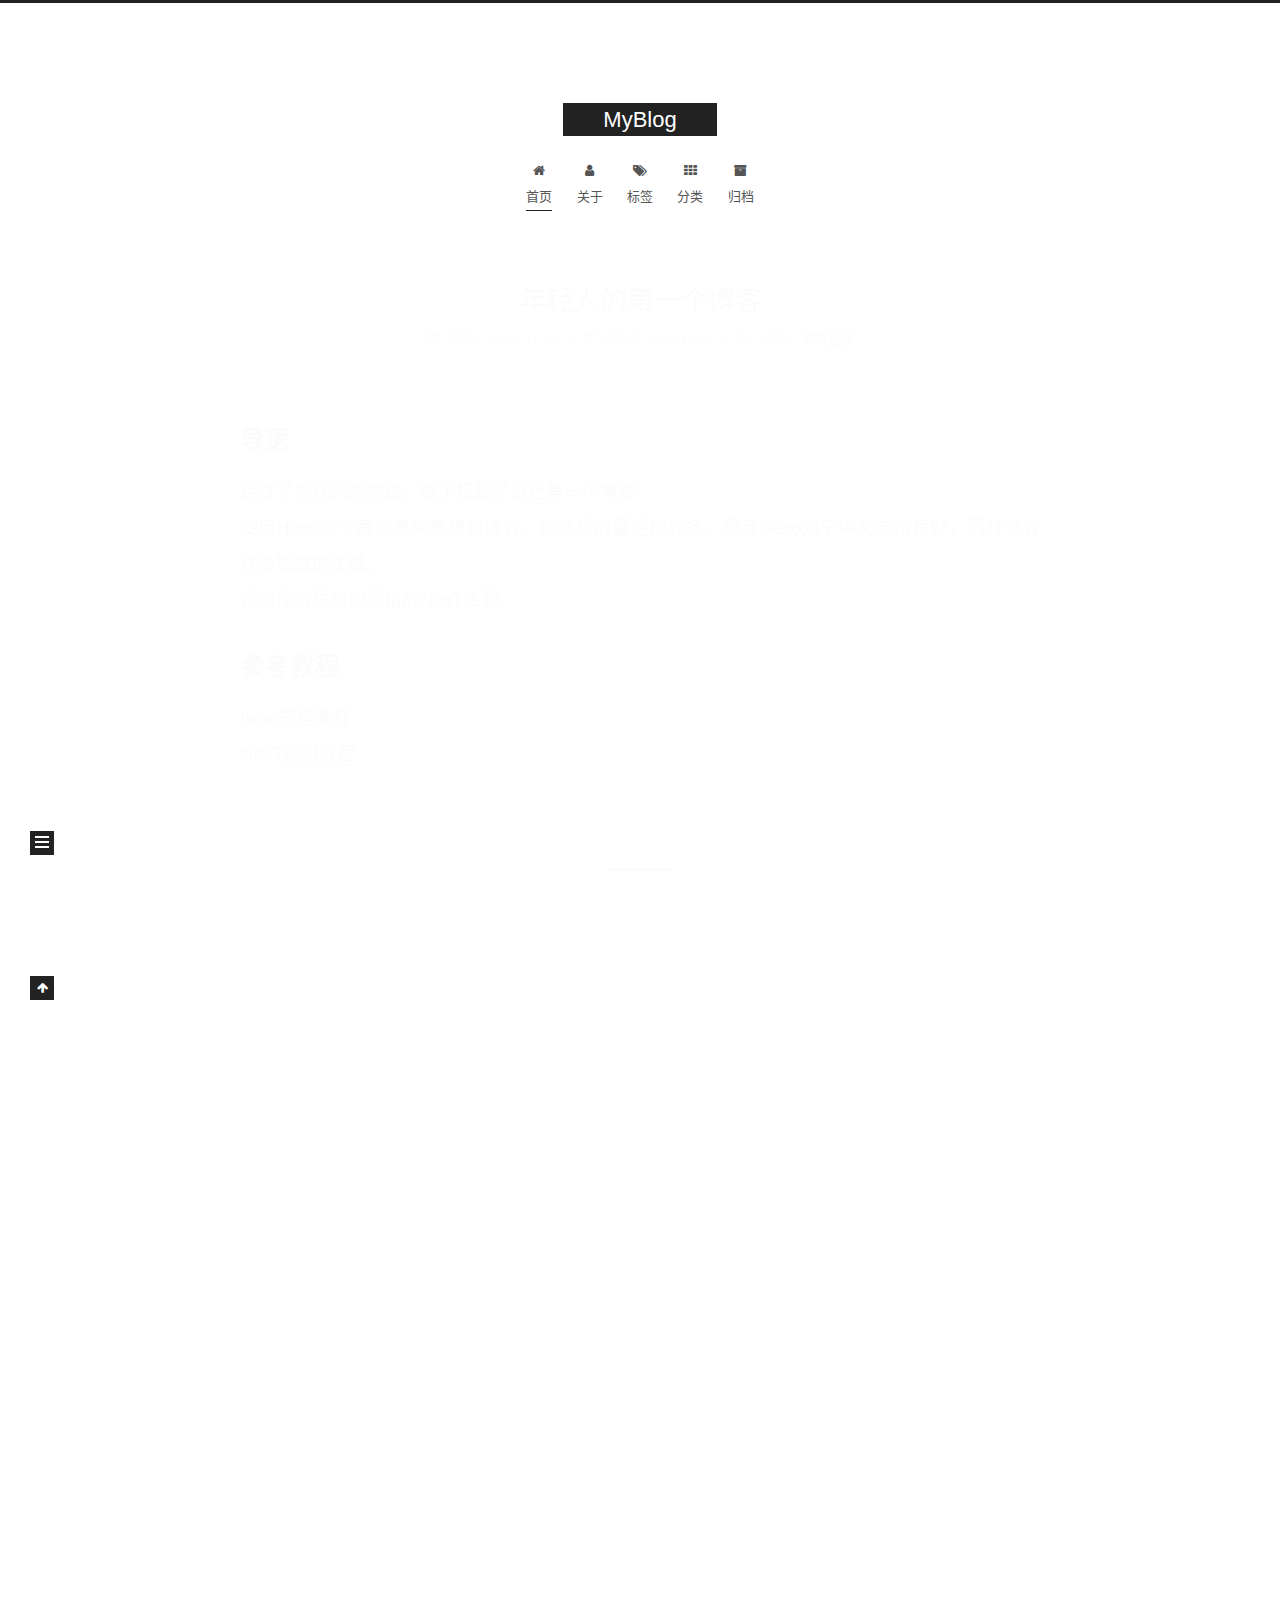
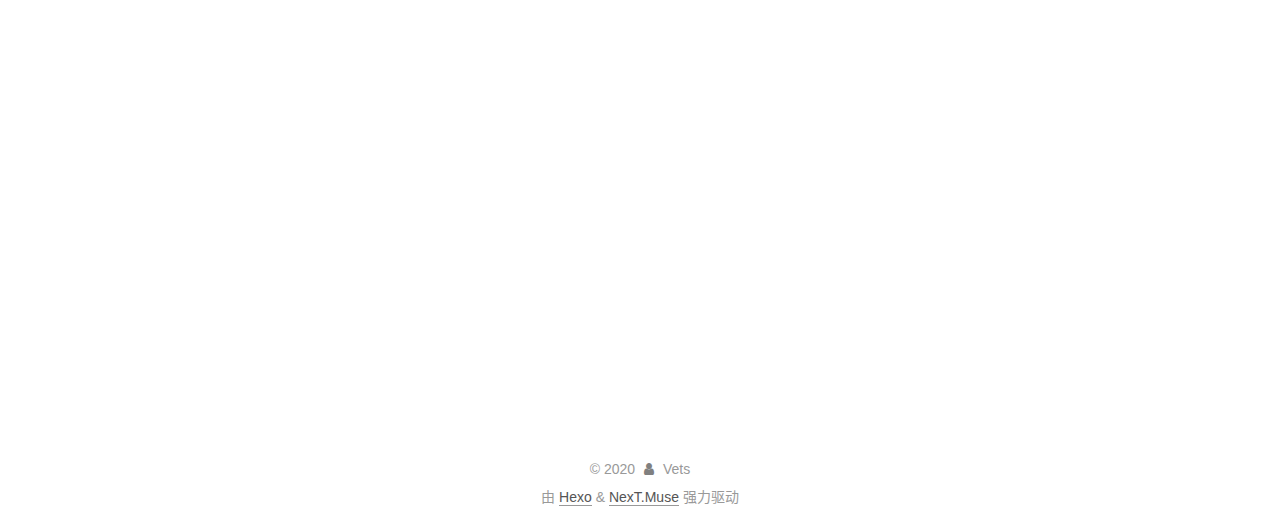
<file: index.html>
<!DOCTYPE html>
<html lang="zh-CN">
<head>
  <meta charset="UTF-8">
<meta name="viewport" content="width=device-width, initial-scale=1, maximum-scale=2">
<meta name="theme-color" content="#222">
<meta name="generator" content="Hexo 5.2.0">
  <link rel="apple-touch-icon" sizes="180x180" href="/images/apple-touch-icon-next.png">
  <link rel="icon" type="image/png" sizes="32x32" href="/images/favicon-32x32-next.png">
  <link rel="icon" type="image/png" sizes="16x16" href="/images/favicon-16x16-next.png">
  <link rel="mask-icon" href="/images/logo.svg" color="#222">

<link rel="stylesheet" href="/css/main.css">


<link rel="stylesheet" href="/lib/font-awesome/css/font-awesome.min.css">

<script id="hexo-configurations">
    var NexT = window.NexT || {};
    var CONFIG = {"hostname":"ejo-creator.github.io","root":"/","scheme":"Muse","version":"7.8.0","exturl":false,"sidebar":{"position":"left","display":"post","padding":18,"offset":12,"onmobile":false},"copycode":{"enable":false,"show_result":false,"style":null},"back2top":{"enable":true,"sidebar":false,"scrollpercent":false},"bookmark":{"enable":false,"color":"#222","save":"auto"},"fancybox":false,"mediumzoom":false,"lazyload":false,"pangu":false,"comments":{"style":"tabs","active":null,"storage":true,"lazyload":false,"nav":null},"algolia":{"hits":{"per_page":10},"labels":{"input_placeholder":"Search for Posts","hits_empty":"We didn't find any results for the search: ${query}","hits_stats":"${hits} results found in ${time} ms"}},"localsearch":{"enable":false,"trigger":"auto","top_n_per_article":1,"unescape":false,"preload":false},"motion":{"enable":true,"async":false,"transition":{"post_block":"fadeIn","post_header":"slideDownIn","post_body":"slideDownIn","coll_header":"slideLeftIn","sidebar":"slideUpIn"}}};
  </script>

  <meta property="og:type" content="website">
<meta property="og:title" content="MyBlog">
<meta property="og:url" content="https://ejo-creator.github.io/index.html">
<meta property="og:site_name" content="MyBlog">
<meta property="og:locale" content="zh_CN">
<meta property="article:author" content="Vets">
<meta name="twitter:card" content="summary">

<link rel="canonical" href="https://ejo-creator.github.io/">


<script id="page-configurations">
  // https://hexo.io/docs/variables.html
  CONFIG.page = {
    sidebar: "",
    isHome : true,
    isPost : false,
    lang   : 'zh-CN'
  };
</script>

  <title>MyBlog</title>
  






  <noscript>
  <style>
  .use-motion .brand,
  .use-motion .menu-item,
  .sidebar-inner,
  .use-motion .post-block,
  .use-motion .pagination,
  .use-motion .comments,
  .use-motion .post-header,
  .use-motion .post-body,
  .use-motion .collection-header { opacity: initial; }

  .use-motion .site-title,
  .use-motion .site-subtitle {
    opacity: initial;
    top: initial;
  }

  .use-motion .logo-line-before i { left: initial; }
  .use-motion .logo-line-after i { right: initial; }
  </style>
</noscript>

</head>

<body itemscope itemtype="http://schema.org/WebPage">
  <div class="container use-motion">
    <div class="headband"></div>

    <header class="header" itemscope itemtype="http://schema.org/WPHeader">
      <div class="header-inner"><div class="site-brand-container">
  <div class="site-nav-toggle">
    <div class="toggle" aria-label="切换导航栏">
      <span class="toggle-line toggle-line-first"></span>
      <span class="toggle-line toggle-line-middle"></span>
      <span class="toggle-line toggle-line-last"></span>
    </div>
  </div>

  <div class="site-meta">

    <a href="/" class="brand" rel="start">
      <span class="logo-line-before"><i></i></span>
      <h1 class="site-title">MyBlog</h1>
      <span class="logo-line-after"><i></i></span>
    </a>
  </div>

  <div class="site-nav-right">
    <div class="toggle popup-trigger">
    </div>
  </div>
</div>




<nav class="site-nav">
  <ul id="menu" class="menu">
        <li class="menu-item menu-item-home">

    <a href="/" rel="section"><i class="fa fa-fw fa-home"></i>首页</a>

  </li>
        <li class="menu-item menu-item-about">

    <a href="/about/" rel="section"><i class="fa fa-fw fa-user"></i>关于</a>

  </li>
        <li class="menu-item menu-item-tags">

    <a href="/tags/" rel="section"><i class="fa fa-fw fa-tags"></i>标签</a>

  </li>
        <li class="menu-item menu-item-categories">

    <a href="/categories/" rel="section"><i class="fa fa-fw fa-th"></i>分类</a>

  </li>
        <li class="menu-item menu-item-archives">

    <a href="/archives/" rel="section"><i class="fa fa-fw fa-archive"></i>归档</a>

  </li>
  </ul>
</nav>




</div>
    </header>

    
  <div class="back-to-top">
    <i class="fa fa-arrow-up"></i>
    <span>0%</span>
  </div>


    <main class="main">
      <div class="main-inner">
        <div class="content-wrap">
          

          <div class="content index posts-expand">
            
      
  
  
  <article itemscope itemtype="http://schema.org/Article" class="post-block" lang="zh-CN">
    <link itemprop="mainEntityOfPage" href="https://ejo-creator.github.io/2020/11/08/my-first-blog/">

    <span hidden itemprop="author" itemscope itemtype="http://schema.org/Person">
      <meta itemprop="image" content="/images/avatar.gif">
      <meta itemprop="name" content="Vets">
      <meta itemprop="description" content="">
    </span>

    <span hidden itemprop="publisher" itemscope itemtype="http://schema.org/Organization">
      <meta itemprop="name" content="MyBlog">
    </span>
      <header class="post-header">
        <h2 class="post-title" itemprop="name headline">
          
            <a href="/2020/11/08/my-first-blog/" class="post-title-link" itemprop="url">年轻人的第一个博客</a>
        </h2>

        <div class="post-meta">
            <span class="post-meta-item">
              <span class="post-meta-item-icon">
                <i class="fa fa-calendar-o"></i>
              </span>
              <span class="post-meta-item-text">发表于</span>

              <time title="创建时间：2020-11-08 22:04:12" itemprop="dateCreated datePublished" datetime="2020-11-08T22:04:12+08:00">2020-11-08</time>
            </span>
              <span class="post-meta-item">
                <span class="post-meta-item-icon">
                  <i class="fa fa-calendar-check-o"></i>
                </span>
                <span class="post-meta-item-text">更新于</span>
                <time title="修改时间：2020-11-10 22:32:00" itemprop="dateModified" datetime="2020-11-10T22:32:00+08:00">2020-11-10</time>
              </span>
            <span class="post-meta-item">
              <span class="post-meta-item-icon">
                <i class="fa fa-folder-o"></i>
              </span>
              <span class="post-meta-item-text">分类于</span>
                <span itemprop="about" itemscope itemtype="http://schema.org/Thing">
                  <a href="/categories/%E5%AE%9E%E8%B7%B5%E8%AE%B0%E5%BD%95/" itemprop="url" rel="index"><span itemprop="name">实践记录</span></a>
                </span>
            </span>

          

        </div>
      </header>

    
    
    
    <div class="post-body" itemprop="articleBody">

      
          <h2 id="导语"><a href="#导语" class="headerlink" title="导语"></a>导语</h2><p>经过了好几天的实践，终于搭起了自己第一个博客。<br>使用<a target="_blank" rel="noopener" href="https://hexo.io/">Hexo</a>这个静态框架来搭建博客，比意想的要轻松许多。而且Hexo对于中文支持良好，同时又有许多精致的主题。<br>我选择的是简约风格的<a target="_blank" rel="noopener" href="https://github.com/theme-next/hexo-theme-next">NexT</a>主题。</p>
<h2 id="参考教程"><a href="#参考教程" class="headerlink" title="参考教程"></a>参考教程</h2><p><a target="_blank" rel="noopener" href="https://blog.csdn.net/sinat_37781304/article/details/82729029">hexo搭建教程</a><br><a target="_blank" rel="noopener" href="http://theme-next.iissnan.com/">NexT使用教程</a></p>

      
    </div>

    
    
    
      <footer class="post-footer">
        <div class="post-eof"></div>
      </footer>
  </article>
  
  
  

      
  
  
  <article itemscope itemtype="http://schema.org/Article" class="post-block" lang="zh-CN">
    <link itemprop="mainEntityOfPage" href="https://ejo-creator.github.io/2020/11/04/hello-world/">

    <span hidden itemprop="author" itemscope itemtype="http://schema.org/Person">
      <meta itemprop="image" content="/images/avatar.gif">
      <meta itemprop="name" content="Vets">
      <meta itemprop="description" content="">
    </span>

    <span hidden itemprop="publisher" itemscope itemtype="http://schema.org/Organization">
      <meta itemprop="name" content="MyBlog">
    </span>
      <header class="post-header">
        <h2 class="post-title" itemprop="name headline">
          
            <a href="/2020/11/04/hello-world/" class="post-title-link" itemprop="url">Hello World</a>
        </h2>

        <div class="post-meta">
            <span class="post-meta-item">
              <span class="post-meta-item-icon">
                <i class="fa fa-calendar-o"></i>
              </span>
              <span class="post-meta-item-text">发表于</span>

              <time title="创建时间：2020-11-04 08:08:21" itemprop="dateCreated datePublished" datetime="2020-11-04T08:08:21+08:00">2020-11-04</time>
            </span>
              <span class="post-meta-item">
                <span class="post-meta-item-icon">
                  <i class="fa fa-calendar-check-o"></i>
                </span>
                <span class="post-meta-item-text">更新于</span>
                <time title="修改时间：2020-11-10 21:53:41" itemprop="dateModified" datetime="2020-11-10T21:53:41+08:00">2020-11-10</time>
              </span>
            <span class="post-meta-item">
              <span class="post-meta-item-icon">
                <i class="fa fa-folder-o"></i>
              </span>
              <span class="post-meta-item-text">分类于</span>
                <span itemprop="about" itemscope itemtype="http://schema.org/Thing">
                  <a href="/categories/%E6%9D%82%E7%B1%BB/" itemprop="url" rel="index"><span itemprop="name">杂类</span></a>
                </span>
            </span>

          

        </div>
      </header>

    
    
    
    <div class="post-body" itemprop="articleBody">

      
          <p>Welcome to <a target="_blank" rel="noopener" href="https://hexo.io/">Hexo</a>! This is your very first post. Check <a target="_blank" rel="noopener" href="https://hexo.io/docs/">documentation</a> for more info. If you get any problems when using Hexo, you can find the answer in <a target="_blank" rel="noopener" href="https://hexo.io/docs/troubleshooting.html">troubleshooting</a> or you can ask me on <a target="_blank" rel="noopener" href="https://github.com/hexojs/hexo/issues">GitHub</a>.</p>
<h2 id="Quick-Start"><a href="#Quick-Start" class="headerlink" title="Quick Start"></a>Quick Start</h2><h3 id="Create-a-new-post"><a href="#Create-a-new-post" class="headerlink" title="Create a new post"></a>Create a new post</h3><figure class="highlight bash"><table><tr><td class="gutter"><pre><span class="line">1</span><br></pre></td><td class="code"><pre><span class="line">$ hexo new <span class="string">&quot;My New Post&quot;</span></span><br></pre></td></tr></table></figure>

<p>More info: <a target="_blank" rel="noopener" href="https://hexo.io/docs/writing.html">Writing</a></p>
<h3 id="Run-server"><a href="#Run-server" class="headerlink" title="Run server"></a>Run server</h3><figure class="highlight bash"><table><tr><td class="gutter"><pre><span class="line">1</span><br></pre></td><td class="code"><pre><span class="line">$ hexo server</span><br></pre></td></tr></table></figure>

<p>More info: <a target="_blank" rel="noopener" href="https://hexo.io/docs/server.html">Server</a></p>
<h3 id="Generate-static-files"><a href="#Generate-static-files" class="headerlink" title="Generate static files"></a>Generate static files</h3><figure class="highlight bash"><table><tr><td class="gutter"><pre><span class="line">1</span><br></pre></td><td class="code"><pre><span class="line">$ hexo generate</span><br></pre></td></tr></table></figure>

<p>More info: <a target="_blank" rel="noopener" href="https://hexo.io/docs/generating.html">Generating</a></p>
<h3 id="Deploy-to-remote-sites"><a href="#Deploy-to-remote-sites" class="headerlink" title="Deploy to remote sites"></a>Deploy to remote sites</h3><figure class="highlight bash"><table><tr><td class="gutter"><pre><span class="line">1</span><br></pre></td><td class="code"><pre><span class="line">$ hexo deploy</span><br></pre></td></tr></table></figure>

<p>More info: <a target="_blank" rel="noopener" href="https://hexo.io/docs/one-command-deployment.html">Deployment</a></p>

      
    </div>

    
    
    
      <footer class="post-footer">
        <div class="post-eof"></div>
      </footer>
  </article>
  
  
  


  



          </div>
          

<script>
  window.addEventListener('tabs:register', () => {
    let { activeClass } = CONFIG.comments;
    if (CONFIG.comments.storage) {
      activeClass = localStorage.getItem('comments_active') || activeClass;
    }
    if (activeClass) {
      let activeTab = document.querySelector(`a[href="#comment-${activeClass}"]`);
      if (activeTab) {
        activeTab.click();
      }
    }
  });
  if (CONFIG.comments.storage) {
    window.addEventListener('tabs:click', event => {
      if (!event.target.matches('.tabs-comment .tab-content .tab-pane')) return;
      let commentClass = event.target.classList[1];
      localStorage.setItem('comments_active', commentClass);
    });
  }
</script>

        </div>
          
  
  <div class="toggle sidebar-toggle">
    <span class="toggle-line toggle-line-first"></span>
    <span class="toggle-line toggle-line-middle"></span>
    <span class="toggle-line toggle-line-last"></span>
  </div>

  <aside class="sidebar">
    <div class="sidebar-inner">

      <ul class="sidebar-nav motion-element">
        <li class="sidebar-nav-toc">
          文章目录
        </li>
        <li class="sidebar-nav-overview">
          站点概览
        </li>
      </ul>

      <!--noindex-->
      <div class="post-toc-wrap sidebar-panel">
      </div>
      <!--/noindex-->

      <div class="site-overview-wrap sidebar-panel">
        <div class="site-author motion-element" itemprop="author" itemscope itemtype="http://schema.org/Person">
  <p class="site-author-name" itemprop="name">Vets</p>
  <div class="site-description" itemprop="description"></div>
</div>
<div class="site-state-wrap motion-element">
  <nav class="site-state">
      <div class="site-state-item site-state-posts">
          <a href="/archives/">
        
          <span class="site-state-item-count">2</span>
          <span class="site-state-item-name">日志</span>
        </a>
      </div>
      <div class="site-state-item site-state-categories">
            <a href="/categories/">
          
        <span class="site-state-item-count">2</span>
        <span class="site-state-item-name">分类</span></a>
      </div>
      <div class="site-state-item site-state-tags">
            <a href="/tags/">
          
        <span class="site-state-item-count">2</span>
        <span class="site-state-item-name">标签</span></a>
      </div>
  </nav>
</div>



      </div>

    </div>
  </aside>
  <div id="sidebar-dimmer"></div>


      </div>
    </main>

    <footer class="footer">
      <div class="footer-inner">
        

        

<div class="copyright">
  
  &copy; 
  <span itemprop="copyrightYear">2020</span>
  <span class="with-love">
    <i class="fa fa-user"></i>
  </span>
  <span class="author" itemprop="copyrightHolder">Vets</span>
</div>
  <div class="powered-by">由 <a href="https://hexo.io/" class="theme-link" rel="noopener" target="_blank">Hexo</a> & <a href="https://muse.theme-next.org/" class="theme-link" rel="noopener" target="_blank">NexT.Muse</a> 强力驱动
  </div>

        








      </div>
    </footer>
  </div>

  
  <script src="/lib/anime.min.js"></script>
  <script src="/lib/velocity/velocity.min.js"></script>
  <script src="/lib/velocity/velocity.ui.min.js"></script>

<script src="/js/utils.js"></script>

<script src="/js/motion.js"></script>


<script src="/js/schemes/muse.js"></script>


<script src="/js/next-boot.js"></script>




  















  

  

</body>
</html>
</file>
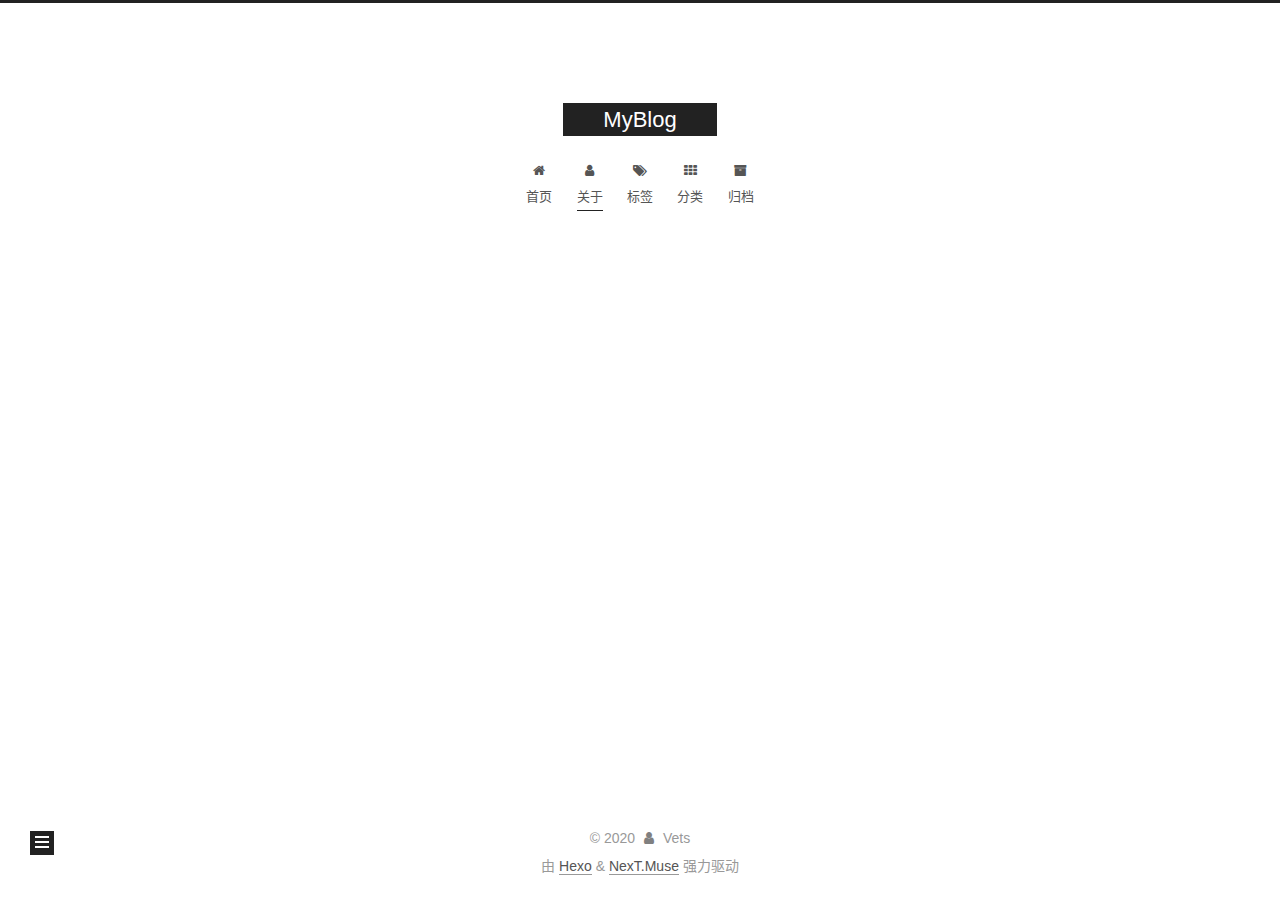
<file: about/index.html>
<!DOCTYPE html>
<html lang="zh-CN">
<head>
  <meta charset="UTF-8">
<meta name="viewport" content="width=device-width, initial-scale=1, maximum-scale=2">
<meta name="theme-color" content="#222">
<meta name="generator" content="Hexo 5.2.0">
  <link rel="apple-touch-icon" sizes="180x180" href="/images/apple-touch-icon-next.png">
  <link rel="icon" type="image/png" sizes="32x32" href="/images/favicon-32x32-next.png">
  <link rel="icon" type="image/png" sizes="16x16" href="/images/favicon-16x16-next.png">
  <link rel="mask-icon" href="/images/logo.svg" color="#222">

<link rel="stylesheet" href="/css/main.css">


<link rel="stylesheet" href="/lib/font-awesome/css/font-awesome.min.css">

<script id="hexo-configurations">
    var NexT = window.NexT || {};
    var CONFIG = {"hostname":"ejo-creator.github.io","root":"/","scheme":"Muse","version":"7.8.0","exturl":false,"sidebar":{"position":"left","display":"post","padding":18,"offset":12,"onmobile":false},"copycode":{"enable":false,"show_result":false,"style":null},"back2top":{"enable":true,"sidebar":false,"scrollpercent":false},"bookmark":{"enable":false,"color":"#222","save":"auto"},"fancybox":false,"mediumzoom":false,"lazyload":false,"pangu":false,"comments":{"style":"tabs","active":null,"storage":true,"lazyload":false,"nav":null},"algolia":{"hits":{"per_page":10},"labels":{"input_placeholder":"Search for Posts","hits_empty":"We didn't find any results for the search: ${query}","hits_stats":"${hits} results found in ${time} ms"}},"localsearch":{"enable":false,"trigger":"auto","top_n_per_article":1,"unescape":false,"preload":false},"motion":{"enable":true,"async":false,"transition":{"post_block":"fadeIn","post_header":"slideDownIn","post_body":"slideDownIn","coll_header":"slideLeftIn","sidebar":"slideUpIn"}}};
  </script>

  <meta property="og:type" content="website">
<meta property="og:title" content="about">
<meta property="og:url" content="https://ejo-creator.github.io/about/index.html">
<meta property="og:site_name" content="MyBlog">
<meta property="og:locale" content="zh_CN">
<meta property="article:published_time" content="2020-11-10T13:48:16.000Z">
<meta property="article:modified_time" content="2020-11-10T13:48:40.618Z">
<meta property="article:author" content="Vets">
<meta name="twitter:card" content="summary">

<link rel="canonical" href="https://ejo-creator.github.io/about/">


<script id="page-configurations">
  // https://hexo.io/docs/variables.html
  CONFIG.page = {
    sidebar: "",
    isHome : false,
    isPost : false,
    lang   : 'zh-CN'
  };
</script>

  <title>about | MyBlog
</title>
  






  <noscript>
  <style>
  .use-motion .brand,
  .use-motion .menu-item,
  .sidebar-inner,
  .use-motion .post-block,
  .use-motion .pagination,
  .use-motion .comments,
  .use-motion .post-header,
  .use-motion .post-body,
  .use-motion .collection-header { opacity: initial; }

  .use-motion .site-title,
  .use-motion .site-subtitle {
    opacity: initial;
    top: initial;
  }

  .use-motion .logo-line-before i { left: initial; }
  .use-motion .logo-line-after i { right: initial; }
  </style>
</noscript>

</head>

<body itemscope itemtype="http://schema.org/WebPage">
  <div class="container use-motion">
    <div class="headband"></div>

    <header class="header" itemscope itemtype="http://schema.org/WPHeader">
      <div class="header-inner"><div class="site-brand-container">
  <div class="site-nav-toggle">
    <div class="toggle" aria-label="切换导航栏">
      <span class="toggle-line toggle-line-first"></span>
      <span class="toggle-line toggle-line-middle"></span>
      <span class="toggle-line toggle-line-last"></span>
    </div>
  </div>

  <div class="site-meta">

    <a href="/" class="brand" rel="start">
      <span class="logo-line-before"><i></i></span>
      <h1 class="site-title">MyBlog</h1>
      <span class="logo-line-after"><i></i></span>
    </a>
  </div>

  <div class="site-nav-right">
    <div class="toggle popup-trigger">
    </div>
  </div>
</div>




<nav class="site-nav">
  <ul id="menu" class="menu">
        <li class="menu-item menu-item-home">

    <a href="/" rel="section"><i class="fa fa-fw fa-home"></i>首页</a>

  </li>
        <li class="menu-item menu-item-about">

    <a href="/about/" rel="section"><i class="fa fa-fw fa-user"></i>关于</a>

  </li>
        <li class="menu-item menu-item-tags">

    <a href="/tags/" rel="section"><i class="fa fa-fw fa-tags"></i>标签</a>

  </li>
        <li class="menu-item menu-item-categories">

    <a href="/categories/" rel="section"><i class="fa fa-fw fa-th"></i>分类</a>

  </li>
        <li class="menu-item menu-item-archives">

    <a href="/archives/" rel="section"><i class="fa fa-fw fa-archive"></i>归档</a>

  </li>
  </ul>
</nav>




</div>
    </header>

    
  <div class="back-to-top">
    <i class="fa fa-arrow-up"></i>
    <span>0%</span>
  </div>


    <main class="main">
      <div class="main-inner">
        <div class="content-wrap">
          
  
  

          <div class="content page posts-expand">
            

    
    
    
    <div class="post-block" lang="zh-CN">
      <header class="post-header">

<h1 class="post-title" itemprop="name headline">about
</h1>

<div class="post-meta">
  

</div>

</header>

      
      
      
      <div class="post-body">
          
      </div>
      
      
      
    </div>
    

    
    
    


          </div>
          

<script>
  window.addEventListener('tabs:register', () => {
    let { activeClass } = CONFIG.comments;
    if (CONFIG.comments.storage) {
      activeClass = localStorage.getItem('comments_active') || activeClass;
    }
    if (activeClass) {
      let activeTab = document.querySelector(`a[href="#comment-${activeClass}"]`);
      if (activeTab) {
        activeTab.click();
      }
    }
  });
  if (CONFIG.comments.storage) {
    window.addEventListener('tabs:click', event => {
      if (!event.target.matches('.tabs-comment .tab-content .tab-pane')) return;
      let commentClass = event.target.classList[1];
      localStorage.setItem('comments_active', commentClass);
    });
  }
</script>

        </div>
          
  
  <div class="toggle sidebar-toggle">
    <span class="toggle-line toggle-line-first"></span>
    <span class="toggle-line toggle-line-middle"></span>
    <span class="toggle-line toggle-line-last"></span>
  </div>

  <aside class="sidebar">
    <div class="sidebar-inner">

      <ul class="sidebar-nav motion-element">
        <li class="sidebar-nav-toc">
          文章目录
        </li>
        <li class="sidebar-nav-overview">
          站点概览
        </li>
      </ul>

      <!--noindex-->
      <div class="post-toc-wrap sidebar-panel">
      </div>
      <!--/noindex-->

      <div class="site-overview-wrap sidebar-panel">
        <div class="site-author motion-element" itemprop="author" itemscope itemtype="http://schema.org/Person">
  <p class="site-author-name" itemprop="name">Vets</p>
  <div class="site-description" itemprop="description"></div>
</div>
<div class="site-state-wrap motion-element">
  <nav class="site-state">
      <div class="site-state-item site-state-posts">
          <a href="/archives/">
        
          <span class="site-state-item-count">2</span>
          <span class="site-state-item-name">日志</span>
        </a>
      </div>
      <div class="site-state-item site-state-categories">
            <a href="/categories/">
          
        <span class="site-state-item-count">2</span>
        <span class="site-state-item-name">分类</span></a>
      </div>
      <div class="site-state-item site-state-tags">
            <a href="/tags/">
          
        <span class="site-state-item-count">2</span>
        <span class="site-state-item-name">标签</span></a>
      </div>
  </nav>
</div>



      </div>

    </div>
  </aside>
  <div id="sidebar-dimmer"></div>


      </div>
    </main>

    <footer class="footer">
      <div class="footer-inner">
        

        

<div class="copyright">
  
  &copy; 
  <span itemprop="copyrightYear">2020</span>
  <span class="with-love">
    <i class="fa fa-user"></i>
  </span>
  <span class="author" itemprop="copyrightHolder">Vets</span>
</div>
  <div class="powered-by">由 <a href="https://hexo.io/" class="theme-link" rel="noopener" target="_blank">Hexo</a> & <a href="https://muse.theme-next.org/" class="theme-link" rel="noopener" target="_blank">NexT.Muse</a> 强力驱动
  </div>

        








      </div>
    </footer>
  </div>

  
  <script src="/lib/anime.min.js"></script>
  <script src="/lib/velocity/velocity.min.js"></script>
  <script src="/lib/velocity/velocity.ui.min.js"></script>

<script src="/js/utils.js"></script>

<script src="/js/motion.js"></script>


<script src="/js/schemes/muse.js"></script>


<script src="/js/next-boot.js"></script>




  















  

  

</body>
</html>
</file>
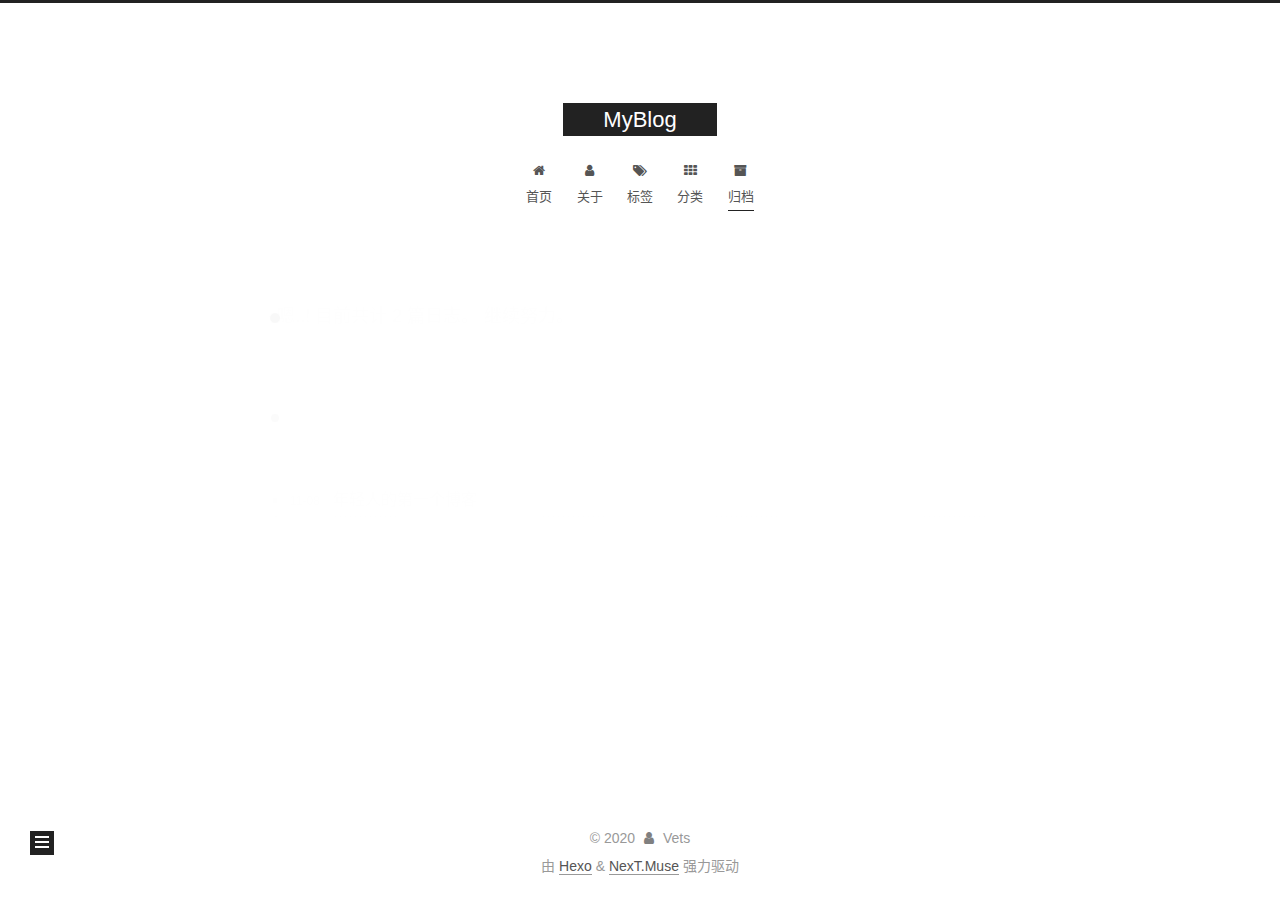
<file: archives/index.html>
<!DOCTYPE html>
<html lang="zh-CN">
<head>
  <meta charset="UTF-8">
<meta name="viewport" content="width=device-width, initial-scale=1, maximum-scale=2">
<meta name="theme-color" content="#222">
<meta name="generator" content="Hexo 5.2.0">
  <link rel="apple-touch-icon" sizes="180x180" href="/images/apple-touch-icon-next.png">
  <link rel="icon" type="image/png" sizes="32x32" href="/images/favicon-32x32-next.png">
  <link rel="icon" type="image/png" sizes="16x16" href="/images/favicon-16x16-next.png">
  <link rel="mask-icon" href="/images/logo.svg" color="#222">

<link rel="stylesheet" href="/css/main.css">


<link rel="stylesheet" href="/lib/font-awesome/css/font-awesome.min.css">

<script id="hexo-configurations">
    var NexT = window.NexT || {};
    var CONFIG = {"hostname":"ejo-creator.github.io","root":"/","scheme":"Muse","version":"7.8.0","exturl":false,"sidebar":{"position":"left","display":"post","padding":18,"offset":12,"onmobile":false},"copycode":{"enable":false,"show_result":false,"style":null},"back2top":{"enable":true,"sidebar":false,"scrollpercent":false},"bookmark":{"enable":false,"color":"#222","save":"auto"},"fancybox":false,"mediumzoom":false,"lazyload":false,"pangu":false,"comments":{"style":"tabs","active":null,"storage":true,"lazyload":false,"nav":null},"algolia":{"hits":{"per_page":10},"labels":{"input_placeholder":"Search for Posts","hits_empty":"We didn't find any results for the search: ${query}","hits_stats":"${hits} results found in ${time} ms"}},"localsearch":{"enable":false,"trigger":"auto","top_n_per_article":1,"unescape":false,"preload":false},"motion":{"enable":true,"async":false,"transition":{"post_block":"fadeIn","post_header":"slideDownIn","post_body":"slideDownIn","coll_header":"slideLeftIn","sidebar":"slideUpIn"}}};
  </script>

  <meta property="og:type" content="website">
<meta property="og:title" content="MyBlog">
<meta property="og:url" content="https://ejo-creator.github.io/archives/index.html">
<meta property="og:site_name" content="MyBlog">
<meta property="og:locale" content="zh_CN">
<meta property="article:author" content="Vets">
<meta name="twitter:card" content="summary">

<link rel="canonical" href="https://ejo-creator.github.io/archives/">


<script id="page-configurations">
  // https://hexo.io/docs/variables.html
  CONFIG.page = {
    sidebar: "",
    isHome : false,
    isPost : false,
    lang   : 'zh-CN'
  };
</script>

  <title>归档 | MyBlog</title>
  






  <noscript>
  <style>
  .use-motion .brand,
  .use-motion .menu-item,
  .sidebar-inner,
  .use-motion .post-block,
  .use-motion .pagination,
  .use-motion .comments,
  .use-motion .post-header,
  .use-motion .post-body,
  .use-motion .collection-header { opacity: initial; }

  .use-motion .site-title,
  .use-motion .site-subtitle {
    opacity: initial;
    top: initial;
  }

  .use-motion .logo-line-before i { left: initial; }
  .use-motion .logo-line-after i { right: initial; }
  </style>
</noscript>

</head>

<body itemscope itemtype="http://schema.org/WebPage">
  <div class="container use-motion">
    <div class="headband"></div>

    <header class="header" itemscope itemtype="http://schema.org/WPHeader">
      <div class="header-inner"><div class="site-brand-container">
  <div class="site-nav-toggle">
    <div class="toggle" aria-label="切换导航栏">
      <span class="toggle-line toggle-line-first"></span>
      <span class="toggle-line toggle-line-middle"></span>
      <span class="toggle-line toggle-line-last"></span>
    </div>
  </div>

  <div class="site-meta">

    <a href="/" class="brand" rel="start">
      <span class="logo-line-before"><i></i></span>
      <h1 class="site-title">MyBlog</h1>
      <span class="logo-line-after"><i></i></span>
    </a>
  </div>

  <div class="site-nav-right">
    <div class="toggle popup-trigger">
    </div>
  </div>
</div>




<nav class="site-nav">
  <ul id="menu" class="menu">
        <li class="menu-item menu-item-home">

    <a href="/" rel="section"><i class="fa fa-fw fa-home"></i>首页</a>

  </li>
        <li class="menu-item menu-item-about">

    <a href="/about/" rel="section"><i class="fa fa-fw fa-user"></i>关于</a>

  </li>
        <li class="menu-item menu-item-tags">

    <a href="/tags/" rel="section"><i class="fa fa-fw fa-tags"></i>标签</a>

  </li>
        <li class="menu-item menu-item-categories">

    <a href="/categories/" rel="section"><i class="fa fa-fw fa-th"></i>分类</a>

  </li>
        <li class="menu-item menu-item-archives">

    <a href="/archives/" rel="section"><i class="fa fa-fw fa-archive"></i>归档</a>

  </li>
  </ul>
</nav>




</div>
    </header>

    
  <div class="back-to-top">
    <i class="fa fa-arrow-up"></i>
    <span>0%</span>
  </div>


    <main class="main">
      <div class="main-inner">
        <div class="content-wrap">
          

          <div class="content archive">
            

  
  
  
  <div class="post-block">
    <div class="posts-collapse">
      <div class="collection-title">
        <span class="collection-header">嗯..! 目前共计 2 篇日志。 继续努力。</span>
      </div>

      
    <div class="collection-year">
      <span class="collection-header">2020</span>
    </div>

  <article itemscope itemtype="http://schema.org/Article">
    <header class="post-header">

      <div class="post-meta">
        <time itemprop="dateCreated"
              datetime="2020-11-08T22:04:12+08:00"
              content="2020-11-08">
          11-08
        </time>
      </div>

      <div class="post-title">
          <a class="post-title-link" href="/2020/11/08/my-first-blog/" itemprop="url">
            <span itemprop="name">年轻人的第一个博客</span>
          </a>
      </div>

    </header>
  </article>

  <article itemscope itemtype="http://schema.org/Article">
    <header class="post-header">

      <div class="post-meta">
        <time itemprop="dateCreated"
              datetime="2020-11-04T08:08:21+08:00"
              content="2020-11-04">
          11-04
        </time>
      </div>

      <div class="post-title">
          <a class="post-title-link" href="/2020/11/04/hello-world/" itemprop="url">
            <span itemprop="name">Hello World</span>
          </a>
      </div>

    </header>
  </article>


    </div>
  </div>
  
  
  

  



          </div>
          

<script>
  window.addEventListener('tabs:register', () => {
    let { activeClass } = CONFIG.comments;
    if (CONFIG.comments.storage) {
      activeClass = localStorage.getItem('comments_active') || activeClass;
    }
    if (activeClass) {
      let activeTab = document.querySelector(`a[href="#comment-${activeClass}"]`);
      if (activeTab) {
        activeTab.click();
      }
    }
  });
  if (CONFIG.comments.storage) {
    window.addEventListener('tabs:click', event => {
      if (!event.target.matches('.tabs-comment .tab-content .tab-pane')) return;
      let commentClass = event.target.classList[1];
      localStorage.setItem('comments_active', commentClass);
    });
  }
</script>

        </div>
          
  
  <div class="toggle sidebar-toggle">
    <span class="toggle-line toggle-line-first"></span>
    <span class="toggle-line toggle-line-middle"></span>
    <span class="toggle-line toggle-line-last"></span>
  </div>

  <aside class="sidebar">
    <div class="sidebar-inner">

      <ul class="sidebar-nav motion-element">
        <li class="sidebar-nav-toc">
          文章目录
        </li>
        <li class="sidebar-nav-overview">
          站点概览
        </li>
      </ul>

      <!--noindex-->
      <div class="post-toc-wrap sidebar-panel">
      </div>
      <!--/noindex-->

      <div class="site-overview-wrap sidebar-panel">
        <div class="site-author motion-element" itemprop="author" itemscope itemtype="http://schema.org/Person">
  <p class="site-author-name" itemprop="name">Vets</p>
  <div class="site-description" itemprop="description"></div>
</div>
<div class="site-state-wrap motion-element">
  <nav class="site-state">
      <div class="site-state-item site-state-posts">
          <a href="/archives/">
        
          <span class="site-state-item-count">2</span>
          <span class="site-state-item-name">日志</span>
        </a>
      </div>
      <div class="site-state-item site-state-categories">
            <a href="/categories/">
          
        <span class="site-state-item-count">2</span>
        <span class="site-state-item-name">分类</span></a>
      </div>
      <div class="site-state-item site-state-tags">
            <a href="/tags/">
          
        <span class="site-state-item-count">2</span>
        <span class="site-state-item-name">标签</span></a>
      </div>
  </nav>
</div>



      </div>

    </div>
  </aside>
  <div id="sidebar-dimmer"></div>


      </div>
    </main>

    <footer class="footer">
      <div class="footer-inner">
        

        

<div class="copyright">
  
  &copy; 
  <span itemprop="copyrightYear">2020</span>
  <span class="with-love">
    <i class="fa fa-user"></i>
  </span>
  <span class="author" itemprop="copyrightHolder">Vets</span>
</div>
  <div class="powered-by">由 <a href="https://hexo.io/" class="theme-link" rel="noopener" target="_blank">Hexo</a> & <a href="https://muse.theme-next.org/" class="theme-link" rel="noopener" target="_blank">NexT.Muse</a> 强力驱动
  </div>

        








      </div>
    </footer>
  </div>

  
  <script src="/lib/anime.min.js"></script>
  <script src="/lib/velocity/velocity.min.js"></script>
  <script src="/lib/velocity/velocity.ui.min.js"></script>

<script src="/js/utils.js"></script>

<script src="/js/motion.js"></script>


<script src="/js/schemes/muse.js"></script>


<script src="/js/next-boot.js"></script>




  















  

  

</body>
</html>
</file>
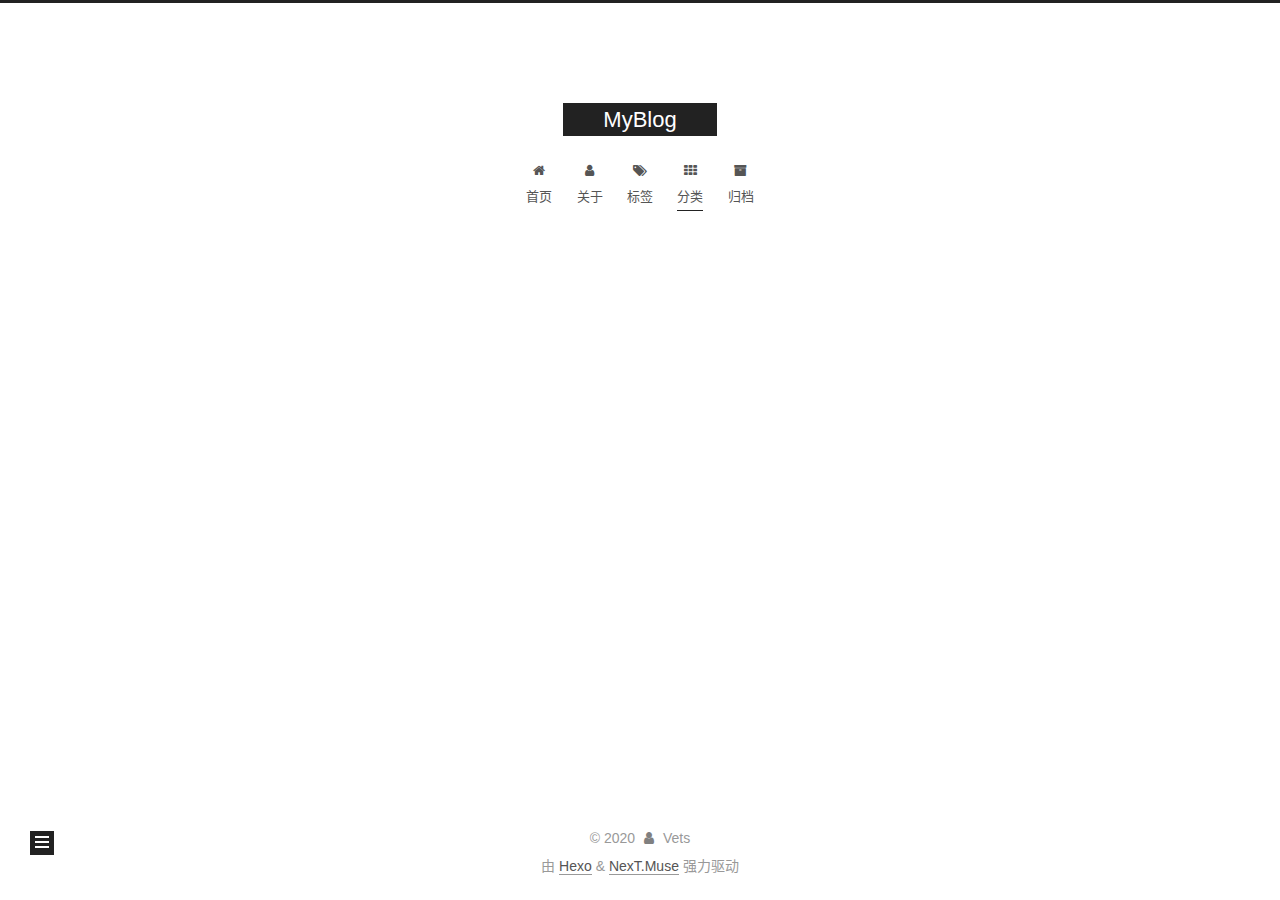
<file: categories/index.html>
<!DOCTYPE html>
<html lang="zh-CN">
<head>
  <meta charset="UTF-8">
<meta name="viewport" content="width=device-width, initial-scale=1, maximum-scale=2">
<meta name="theme-color" content="#222">
<meta name="generator" content="Hexo 5.2.0">
  <link rel="apple-touch-icon" sizes="180x180" href="/images/apple-touch-icon-next.png">
  <link rel="icon" type="image/png" sizes="32x32" href="/images/favicon-32x32-next.png">
  <link rel="icon" type="image/png" sizes="16x16" href="/images/favicon-16x16-next.png">
  <link rel="mask-icon" href="/images/logo.svg" color="#222">

<link rel="stylesheet" href="/css/main.css">


<link rel="stylesheet" href="/lib/font-awesome/css/font-awesome.min.css">

<script id="hexo-configurations">
    var NexT = window.NexT || {};
    var CONFIG = {"hostname":"ejo-creator.github.io","root":"/","scheme":"Muse","version":"7.8.0","exturl":false,"sidebar":{"position":"left","display":"post","padding":18,"offset":12,"onmobile":false},"copycode":{"enable":false,"show_result":false,"style":null},"back2top":{"enable":true,"sidebar":false,"scrollpercent":false},"bookmark":{"enable":false,"color":"#222","save":"auto"},"fancybox":false,"mediumzoom":false,"lazyload":false,"pangu":false,"comments":{"style":"tabs","active":null,"storage":true,"lazyload":false,"nav":null},"algolia":{"hits":{"per_page":10},"labels":{"input_placeholder":"Search for Posts","hits_empty":"We didn't find any results for the search: ${query}","hits_stats":"${hits} results found in ${time} ms"}},"localsearch":{"enable":false,"trigger":"auto","top_n_per_article":1,"unescape":false,"preload":false},"motion":{"enable":true,"async":false,"transition":{"post_block":"fadeIn","post_header":"slideDownIn","post_body":"slideDownIn","coll_header":"slideLeftIn","sidebar":"slideUpIn"}}};
  </script>

  <meta property="og:type" content="website">
<meta property="og:title" content="categories">
<meta property="og:url" content="https://ejo-creator.github.io/categories/index.html">
<meta property="og:site_name" content="MyBlog">
<meta property="og:locale" content="zh_CN">
<meta property="article:published_time" content="2020-11-10T13:48:59.000Z">
<meta property="article:modified_time" content="2020-11-10T13:49:13.786Z">
<meta property="article:author" content="Vets">
<meta name="twitter:card" content="summary">

<link rel="canonical" href="https://ejo-creator.github.io/categories/">


<script id="page-configurations">
  // https://hexo.io/docs/variables.html
  CONFIG.page = {
    sidebar: "",
    isHome : false,
    isPost : false,
    lang   : 'zh-CN'
  };
</script>

  <title>categories | MyBlog
</title>
  






  <noscript>
  <style>
  .use-motion .brand,
  .use-motion .menu-item,
  .sidebar-inner,
  .use-motion .post-block,
  .use-motion .pagination,
  .use-motion .comments,
  .use-motion .post-header,
  .use-motion .post-body,
  .use-motion .collection-header { opacity: initial; }

  .use-motion .site-title,
  .use-motion .site-subtitle {
    opacity: initial;
    top: initial;
  }

  .use-motion .logo-line-before i { left: initial; }
  .use-motion .logo-line-after i { right: initial; }
  </style>
</noscript>

</head>

<body itemscope itemtype="http://schema.org/WebPage">
  <div class="container use-motion">
    <div class="headband"></div>

    <header class="header" itemscope itemtype="http://schema.org/WPHeader">
      <div class="header-inner"><div class="site-brand-container">
  <div class="site-nav-toggle">
    <div class="toggle" aria-label="切换导航栏">
      <span class="toggle-line toggle-line-first"></span>
      <span class="toggle-line toggle-line-middle"></span>
      <span class="toggle-line toggle-line-last"></span>
    </div>
  </div>

  <div class="site-meta">

    <a href="/" class="brand" rel="start">
      <span class="logo-line-before"><i></i></span>
      <h1 class="site-title">MyBlog</h1>
      <span class="logo-line-after"><i></i></span>
    </a>
  </div>

  <div class="site-nav-right">
    <div class="toggle popup-trigger">
    </div>
  </div>
</div>




<nav class="site-nav">
  <ul id="menu" class="menu">
        <li class="menu-item menu-item-home">

    <a href="/" rel="section"><i class="fa fa-fw fa-home"></i>首页</a>

  </li>
        <li class="menu-item menu-item-about">

    <a href="/about/" rel="section"><i class="fa fa-fw fa-user"></i>关于</a>

  </li>
        <li class="menu-item menu-item-tags">

    <a href="/tags/" rel="section"><i class="fa fa-fw fa-tags"></i>标签</a>

  </li>
        <li class="menu-item menu-item-categories">

    <a href="/categories/" rel="section"><i class="fa fa-fw fa-th"></i>分类</a>

  </li>
        <li class="menu-item menu-item-archives">

    <a href="/archives/" rel="section"><i class="fa fa-fw fa-archive"></i>归档</a>

  </li>
  </ul>
</nav>




</div>
    </header>

    
  <div class="back-to-top">
    <i class="fa fa-arrow-up"></i>
    <span>0%</span>
  </div>


    <main class="main">
      <div class="main-inner">
        <div class="content-wrap">
          
  
  

          <div class="content page posts-expand">
            

    
    
    
    <div class="post-block" lang="zh-CN">
      <header class="post-header">

<h1 class="post-title" itemprop="name headline">categories
</h1>

<div class="post-meta">
  

</div>

</header>

      
      
      
      <div class="post-body">
          <div class="category-all-page">
            <div class="category-all-title">
              目前共计 1 个分类
            </div>
            <div class="category-all">
              <ul class="category-list"><li class="category-list-item"><a class="category-list-link" href="/categories/%E6%9D%82%E7%B1%BB/">杂类</a><span class="category-list-count">1</span></li></ul>
            </div>
          </div>
        
      </div>
      
      
      
    </div>
    

    
    
    


          </div>
          

<script>
  window.addEventListener('tabs:register', () => {
    let { activeClass } = CONFIG.comments;
    if (CONFIG.comments.storage) {
      activeClass = localStorage.getItem('comments_active') || activeClass;
    }
    if (activeClass) {
      let activeTab = document.querySelector(`a[href="#comment-${activeClass}"]`);
      if (activeTab) {
        activeTab.click();
      }
    }
  });
  if (CONFIG.comments.storage) {
    window.addEventListener('tabs:click', event => {
      if (!event.target.matches('.tabs-comment .tab-content .tab-pane')) return;
      let commentClass = event.target.classList[1];
      localStorage.setItem('comments_active', commentClass);
    });
  }
</script>

        </div>
          
  
  <div class="toggle sidebar-toggle">
    <span class="toggle-line toggle-line-first"></span>
    <span class="toggle-line toggle-line-middle"></span>
    <span class="toggle-line toggle-line-last"></span>
  </div>

  <aside class="sidebar">
    <div class="sidebar-inner">

      <ul class="sidebar-nav motion-element">
        <li class="sidebar-nav-toc">
          文章目录
        </li>
        <li class="sidebar-nav-overview">
          站点概览
        </li>
      </ul>

      <!--noindex-->
      <div class="post-toc-wrap sidebar-panel">
      </div>
      <!--/noindex-->

      <div class="site-overview-wrap sidebar-panel">
        <div class="site-author motion-element" itemprop="author" itemscope itemtype="http://schema.org/Person">
  <p class="site-author-name" itemprop="name">Vets</p>
  <div class="site-description" itemprop="description"></div>
</div>
<div class="site-state-wrap motion-element">
  <nav class="site-state">
      <div class="site-state-item site-state-posts">
          <a href="/archives/">
        
          <span class="site-state-item-count">1</span>
          <span class="site-state-item-name">日志</span>
        </a>
      </div>
      <div class="site-state-item site-state-categories">
            <a href="/categories/">
          
        <span class="site-state-item-count">1</span>
        <span class="site-state-item-name">分类</span></a>
      </div>
      <div class="site-state-item site-state-tags">
            <a href="/tags/">
          
        <span class="site-state-item-count">1</span>
        <span class="site-state-item-name">标签</span></a>
      </div>
  </nav>
</div>



      </div>

    </div>
  </aside>
  <div id="sidebar-dimmer"></div>


      </div>
    </main>

    <footer class="footer">
      <div class="footer-inner">
        

        

<div class="copyright">
  
  &copy; 
  <span itemprop="copyrightYear">2020</span>
  <span class="with-love">
    <i class="fa fa-user"></i>
  </span>
  <span class="author" itemprop="copyrightHolder">Vets</span>
</div>
  <div class="powered-by">由 <a href="https://hexo.io/" class="theme-link" rel="noopener" target="_blank">Hexo</a> & <a href="https://muse.theme-next.org/" class="theme-link" rel="noopener" target="_blank">NexT.Muse</a> 强力驱动
  </div>

        








      </div>
    </footer>
  </div>

  
  <script src="/lib/anime.min.js"></script>
  <script src="/lib/velocity/velocity.min.js"></script>
  <script src="/lib/velocity/velocity.ui.min.js"></script>

<script src="/js/utils.js"></script>

<script src="/js/motion.js"></script>


<script src="/js/schemes/muse.js"></script>


<script src="/js/next-boot.js"></script>




  















  

  

</body>
</html>
</file>
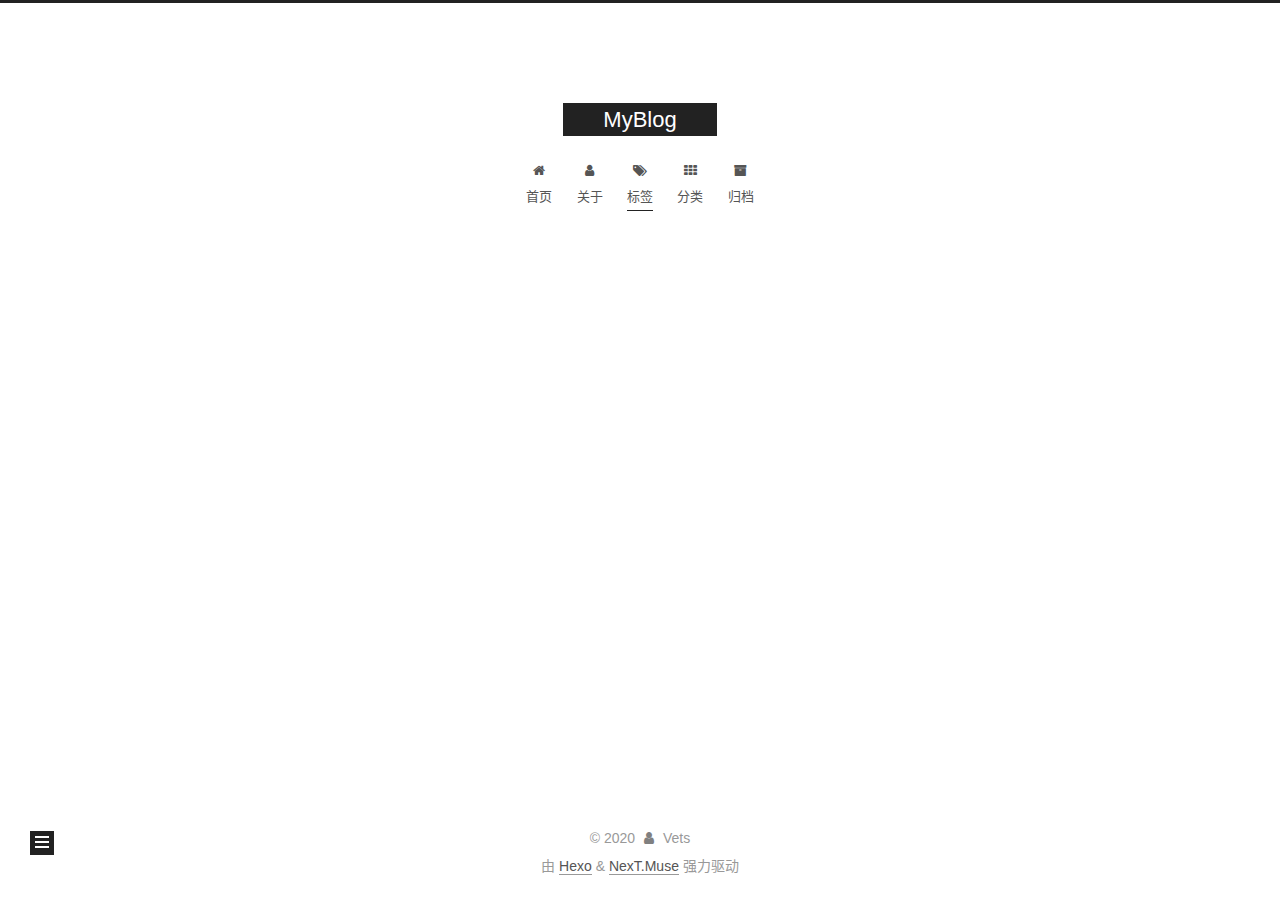
<file: tags/index.html>
<!DOCTYPE html>
<html lang="zh-CN">
<head>
  <meta charset="UTF-8">
<meta name="viewport" content="width=device-width, initial-scale=1, maximum-scale=2">
<meta name="theme-color" content="#222">
<meta name="generator" content="Hexo 5.2.0">
  <link rel="apple-touch-icon" sizes="180x180" href="/images/apple-touch-icon-next.png">
  <link rel="icon" type="image/png" sizes="32x32" href="/images/favicon-32x32-next.png">
  <link rel="icon" type="image/png" sizes="16x16" href="/images/favicon-16x16-next.png">
  <link rel="mask-icon" href="/images/logo.svg" color="#222">

<link rel="stylesheet" href="/css/main.css">


<link rel="stylesheet" href="/lib/font-awesome/css/font-awesome.min.css">

<script id="hexo-configurations">
    var NexT = window.NexT || {};
    var CONFIG = {"hostname":"ejo-creator.github.io","root":"/","scheme":"Muse","version":"7.8.0","exturl":false,"sidebar":{"position":"left","display":"post","padding":18,"offset":12,"onmobile":false},"copycode":{"enable":false,"show_result":false,"style":null},"back2top":{"enable":true,"sidebar":false,"scrollpercent":false},"bookmark":{"enable":false,"color":"#222","save":"auto"},"fancybox":false,"mediumzoom":false,"lazyload":false,"pangu":false,"comments":{"style":"tabs","active":null,"storage":true,"lazyload":false,"nav":null},"algolia":{"hits":{"per_page":10},"labels":{"input_placeholder":"Search for Posts","hits_empty":"We didn't find any results for the search: ${query}","hits_stats":"${hits} results found in ${time} ms"}},"localsearch":{"enable":false,"trigger":"auto","top_n_per_article":1,"unescape":false,"preload":false},"motion":{"enable":true,"async":false,"transition":{"post_block":"fadeIn","post_header":"slideDownIn","post_body":"slideDownIn","coll_header":"slideLeftIn","sidebar":"slideUpIn"}}};
  </script>

  <meta property="og:type" content="website">
<meta property="og:title" content="tags">
<meta property="og:url" content="https://ejo-creator.github.io/tags/index.html">
<meta property="og:site_name" content="MyBlog">
<meta property="og:locale" content="zh_CN">
<meta property="article:published_time" content="2020-11-10T13:44:03.000Z">
<meta property="article:modified_time" content="2020-11-10T13:47:16.766Z">
<meta property="article:author" content="Vets">
<meta name="twitter:card" content="summary">

<link rel="canonical" href="https://ejo-creator.github.io/tags/">


<script id="page-configurations">
  // https://hexo.io/docs/variables.html
  CONFIG.page = {
    sidebar: "",
    isHome : false,
    isPost : false,
    lang   : 'zh-CN'
  };
</script>

  <title>tags | MyBlog
</title>
  






  <noscript>
  <style>
  .use-motion .brand,
  .use-motion .menu-item,
  .sidebar-inner,
  .use-motion .post-block,
  .use-motion .pagination,
  .use-motion .comments,
  .use-motion .post-header,
  .use-motion .post-body,
  .use-motion .collection-header { opacity: initial; }

  .use-motion .site-title,
  .use-motion .site-subtitle {
    opacity: initial;
    top: initial;
  }

  .use-motion .logo-line-before i { left: initial; }
  .use-motion .logo-line-after i { right: initial; }
  </style>
</noscript>

</head>

<body itemscope itemtype="http://schema.org/WebPage">
  <div class="container use-motion">
    <div class="headband"></div>

    <header class="header" itemscope itemtype="http://schema.org/WPHeader">
      <div class="header-inner"><div class="site-brand-container">
  <div class="site-nav-toggle">
    <div class="toggle" aria-label="切换导航栏">
      <span class="toggle-line toggle-line-first"></span>
      <span class="toggle-line toggle-line-middle"></span>
      <span class="toggle-line toggle-line-last"></span>
    </div>
  </div>

  <div class="site-meta">

    <a href="/" class="brand" rel="start">
      <span class="logo-line-before"><i></i></span>
      <h1 class="site-title">MyBlog</h1>
      <span class="logo-line-after"><i></i></span>
    </a>
  </div>

  <div class="site-nav-right">
    <div class="toggle popup-trigger">
    </div>
  </div>
</div>




<nav class="site-nav">
  <ul id="menu" class="menu">
        <li class="menu-item menu-item-home">

    <a href="/" rel="section"><i class="fa fa-fw fa-home"></i>首页</a>

  </li>
        <li class="menu-item menu-item-about">

    <a href="/about/" rel="section"><i class="fa fa-fw fa-user"></i>关于</a>

  </li>
        <li class="menu-item menu-item-tags">

    <a href="/tags/" rel="section"><i class="fa fa-fw fa-tags"></i>标签</a>

  </li>
        <li class="menu-item menu-item-categories">

    <a href="/categories/" rel="section"><i class="fa fa-fw fa-th"></i>分类</a>

  </li>
        <li class="menu-item menu-item-archives">

    <a href="/archives/" rel="section"><i class="fa fa-fw fa-archive"></i>归档</a>

  </li>
  </ul>
</nav>




</div>
    </header>

    
  <div class="back-to-top">
    <i class="fa fa-arrow-up"></i>
    <span>0%</span>
  </div>


    <main class="main">
      <div class="main-inner">
        <div class="content-wrap">
          
  
  

          <div class="content page posts-expand">
            

    
    
    
    <div class="post-block" lang="zh-CN">
      <header class="post-header">

<h1 class="post-title" itemprop="name headline">tags
</h1>

<div class="post-meta">
  

</div>

</header>

      
      
      
      <div class="post-body">
          <div class="tag-cloud">
            <div class="tag-cloud-title">
              目前共计 2 个标签
            </div>
            <div class="tag-cloud-tags">
              <a href="/tags/autogenerate/" style="font-size: 12px; color: #ccc">autogenerate</a> <a href="/tags/%E5%8D%9A%E5%AE%A2%E6%90%AD%E5%BB%BA/" style="font-size: 12px; color: #ccc">博客搭建</a>
            </div>
          </div>
        
      </div>
      
      
      
    </div>
    

    
    
    


          </div>
          

<script>
  window.addEventListener('tabs:register', () => {
    let { activeClass } = CONFIG.comments;
    if (CONFIG.comments.storage) {
      activeClass = localStorage.getItem('comments_active') || activeClass;
    }
    if (activeClass) {
      let activeTab = document.querySelector(`a[href="#comment-${activeClass}"]`);
      if (activeTab) {
        activeTab.click();
      }
    }
  });
  if (CONFIG.comments.storage) {
    window.addEventListener('tabs:click', event => {
      if (!event.target.matches('.tabs-comment .tab-content .tab-pane')) return;
      let commentClass = event.target.classList[1];
      localStorage.setItem('comments_active', commentClass);
    });
  }
</script>

        </div>
          
  
  <div class="toggle sidebar-toggle">
    <span class="toggle-line toggle-line-first"></span>
    <span class="toggle-line toggle-line-middle"></span>
    <span class="toggle-line toggle-line-last"></span>
  </div>

  <aside class="sidebar">
    <div class="sidebar-inner">

      <ul class="sidebar-nav motion-element">
        <li class="sidebar-nav-toc">
          文章目录
        </li>
        <li class="sidebar-nav-overview">
          站点概览
        </li>
      </ul>

      <!--noindex-->
      <div class="post-toc-wrap sidebar-panel">
      </div>
      <!--/noindex-->

      <div class="site-overview-wrap sidebar-panel">
        <div class="site-author motion-element" itemprop="author" itemscope itemtype="http://schema.org/Person">
  <p class="site-author-name" itemprop="name">Vets</p>
  <div class="site-description" itemprop="description"></div>
</div>
<div class="site-state-wrap motion-element">
  <nav class="site-state">
      <div class="site-state-item site-state-posts">
          <a href="/archives/">
        
          <span class="site-state-item-count">2</span>
          <span class="site-state-item-name">日志</span>
        </a>
      </div>
      <div class="site-state-item site-state-categories">
            <a href="/categories/">
          
        <span class="site-state-item-count">2</span>
        <span class="site-state-item-name">分类</span></a>
      </div>
      <div class="site-state-item site-state-tags">
            <a href="/tags/">
          
        <span class="site-state-item-count">2</span>
        <span class="site-state-item-name">标签</span></a>
      </div>
  </nav>
</div>



      </div>

    </div>
  </aside>
  <div id="sidebar-dimmer"></div>


      </div>
    </main>

    <footer class="footer">
      <div class="footer-inner">
        

        

<div class="copyright">
  
  &copy; 
  <span itemprop="copyrightYear">2020</span>
  <span class="with-love">
    <i class="fa fa-user"></i>
  </span>
  <span class="author" itemprop="copyrightHolder">Vets</span>
</div>
  <div class="powered-by">由 <a href="https://hexo.io/" class="theme-link" rel="noopener" target="_blank">Hexo</a> & <a href="https://muse.theme-next.org/" class="theme-link" rel="noopener" target="_blank">NexT.Muse</a> 强力驱动
  </div>

        








      </div>
    </footer>
  </div>

  
  <script src="/lib/anime.min.js"></script>
  <script src="/lib/velocity/velocity.min.js"></script>
  <script src="/lib/velocity/velocity.ui.min.js"></script>

<script src="/js/utils.js"></script>

<script src="/js/motion.js"></script>


<script src="/js/schemes/muse.js"></script>


<script src="/js/next-boot.js"></script>




  















  

  

</body>
</html>
</file>
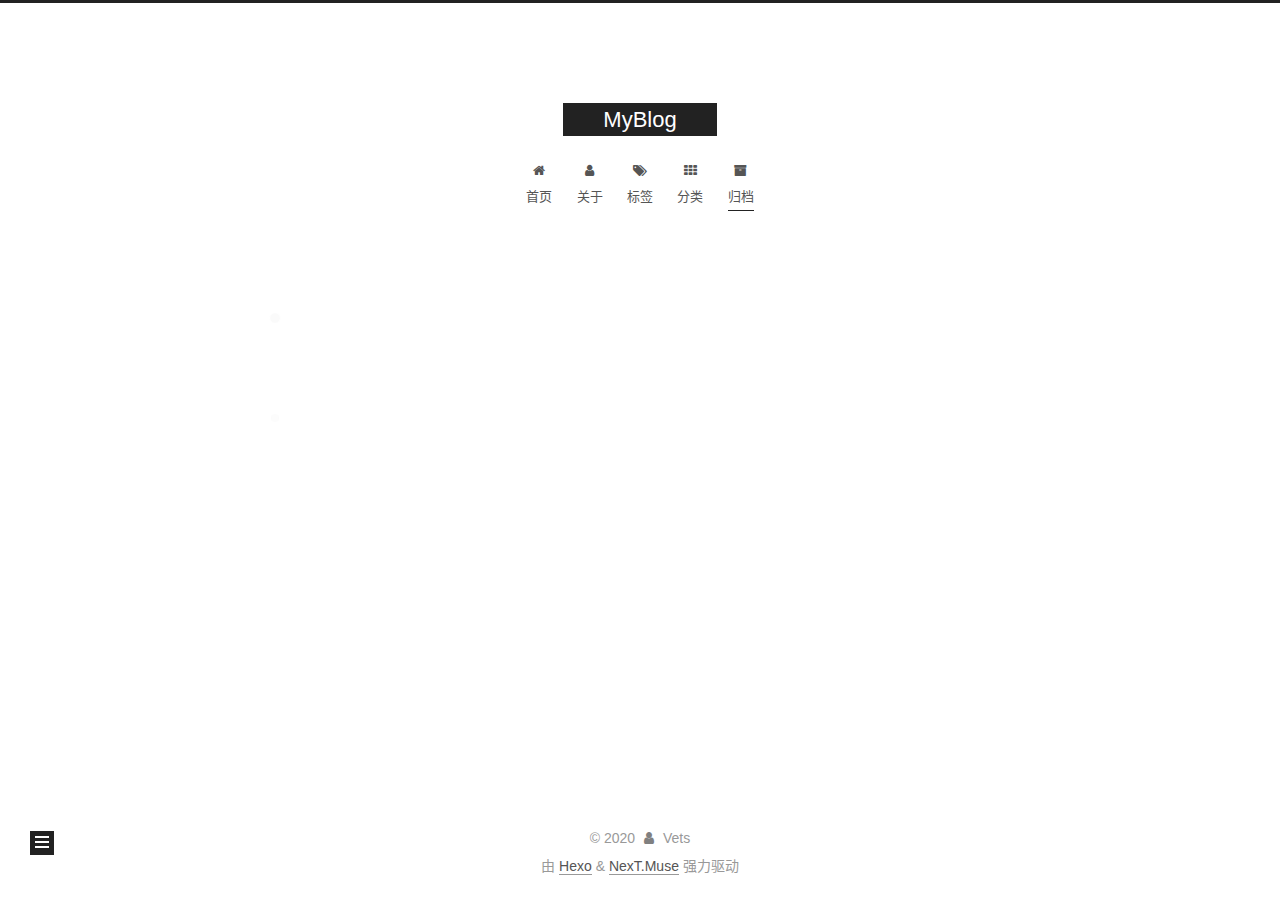
<file: archives/2020/index.html>
<!DOCTYPE html>
<html lang="zh-CN">
<head>
  <meta charset="UTF-8">
<meta name="viewport" content="width=device-width, initial-scale=1, maximum-scale=2">
<meta name="theme-color" content="#222">
<meta name="generator" content="Hexo 5.2.0">
  <link rel="apple-touch-icon" sizes="180x180" href="/images/apple-touch-icon-next.png">
  <link rel="icon" type="image/png" sizes="32x32" href="/images/favicon-32x32-next.png">
  <link rel="icon" type="image/png" sizes="16x16" href="/images/favicon-16x16-next.png">
  <link rel="mask-icon" href="/images/logo.svg" color="#222">

<link rel="stylesheet" href="/css/main.css">


<link rel="stylesheet" href="/lib/font-awesome/css/font-awesome.min.css">

<script id="hexo-configurations">
    var NexT = window.NexT || {};
    var CONFIG = {"hostname":"ejo-creator.github.io","root":"/","scheme":"Muse","version":"7.8.0","exturl":false,"sidebar":{"position":"left","display":"post","padding":18,"offset":12,"onmobile":false},"copycode":{"enable":false,"show_result":false,"style":null},"back2top":{"enable":true,"sidebar":false,"scrollpercent":false},"bookmark":{"enable":false,"color":"#222","save":"auto"},"fancybox":false,"mediumzoom":false,"lazyload":false,"pangu":false,"comments":{"style":"tabs","active":null,"storage":true,"lazyload":false,"nav":null},"algolia":{"hits":{"per_page":10},"labels":{"input_placeholder":"Search for Posts","hits_empty":"We didn't find any results for the search: ${query}","hits_stats":"${hits} results found in ${time} ms"}},"localsearch":{"enable":false,"trigger":"auto","top_n_per_article":1,"unescape":false,"preload":false},"motion":{"enable":true,"async":false,"transition":{"post_block":"fadeIn","post_header":"slideDownIn","post_body":"slideDownIn","coll_header":"slideLeftIn","sidebar":"slideUpIn"}}};
  </script>

  <meta property="og:type" content="website">
<meta property="og:title" content="MyBlog">
<meta property="og:url" content="https://ejo-creator.github.io/archives/2020/index.html">
<meta property="og:site_name" content="MyBlog">
<meta property="og:locale" content="zh_CN">
<meta property="article:author" content="Vets">
<meta name="twitter:card" content="summary">

<link rel="canonical" href="https://ejo-creator.github.io/archives/2020/">


<script id="page-configurations">
  // https://hexo.io/docs/variables.html
  CONFIG.page = {
    sidebar: "",
    isHome : false,
    isPost : false,
    lang   : 'zh-CN'
  };
</script>

  <title>归档 | MyBlog</title>
  






  <noscript>
  <style>
  .use-motion .brand,
  .use-motion .menu-item,
  .sidebar-inner,
  .use-motion .post-block,
  .use-motion .pagination,
  .use-motion .comments,
  .use-motion .post-header,
  .use-motion .post-body,
  .use-motion .collection-header { opacity: initial; }

  .use-motion .site-title,
  .use-motion .site-subtitle {
    opacity: initial;
    top: initial;
  }

  .use-motion .logo-line-before i { left: initial; }
  .use-motion .logo-line-after i { right: initial; }
  </style>
</noscript>

</head>

<body itemscope itemtype="http://schema.org/WebPage">
  <div class="container use-motion">
    <div class="headband"></div>

    <header class="header" itemscope itemtype="http://schema.org/WPHeader">
      <div class="header-inner"><div class="site-brand-container">
  <div class="site-nav-toggle">
    <div class="toggle" aria-label="切换导航栏">
      <span class="toggle-line toggle-line-first"></span>
      <span class="toggle-line toggle-line-middle"></span>
      <span class="toggle-line toggle-line-last"></span>
    </div>
  </div>

  <div class="site-meta">

    <a href="/" class="brand" rel="start">
      <span class="logo-line-before"><i></i></span>
      <h1 class="site-title">MyBlog</h1>
      <span class="logo-line-after"><i></i></span>
    </a>
  </div>

  <div class="site-nav-right">
    <div class="toggle popup-trigger">
    </div>
  </div>
</div>




<nav class="site-nav">
  <ul id="menu" class="menu">
        <li class="menu-item menu-item-home">

    <a href="/" rel="section"><i class="fa fa-fw fa-home"></i>首页</a>

  </li>
        <li class="menu-item menu-item-about">

    <a href="/about/" rel="section"><i class="fa fa-fw fa-user"></i>关于</a>

  </li>
        <li class="menu-item menu-item-tags">

    <a href="/tags/" rel="section"><i class="fa fa-fw fa-tags"></i>标签</a>

  </li>
        <li class="menu-item menu-item-categories">

    <a href="/categories/" rel="section"><i class="fa fa-fw fa-th"></i>分类</a>

  </li>
        <li class="menu-item menu-item-archives">

    <a href="/archives/" rel="section"><i class="fa fa-fw fa-archive"></i>归档</a>

  </li>
  </ul>
</nav>




</div>
    </header>

    
  <div class="back-to-top">
    <i class="fa fa-arrow-up"></i>
    <span>0%</span>
  </div>


    <main class="main">
      <div class="main-inner">
        <div class="content-wrap">
          

          <div class="content archive">
            

  
  
  
  <div class="post-block">
    <div class="posts-collapse">
      <div class="collection-title">
        <span class="collection-header">嗯..! 目前共计 2 篇日志。 继续努力。</span>
      </div>

      
    <div class="collection-year">
      <span class="collection-header">2020</span>
    </div>

  <article itemscope itemtype="http://schema.org/Article">
    <header class="post-header">

      <div class="post-meta">
        <time itemprop="dateCreated"
              datetime="2020-11-08T22:04:12+08:00"
              content="2020-11-08">
          11-08
        </time>
      </div>

      <div class="post-title">
          <a class="post-title-link" href="/2020/11/08/my-first-blog/" itemprop="url">
            <span itemprop="name">年轻人的第一个博客</span>
          </a>
      </div>

    </header>
  </article>

  <article itemscope itemtype="http://schema.org/Article">
    <header class="post-header">

      <div class="post-meta">
        <time itemprop="dateCreated"
              datetime="2020-11-04T08:08:21+08:00"
              content="2020-11-04">
          11-04
        </time>
      </div>

      <div class="post-title">
          <a class="post-title-link" href="/2020/11/04/hello-world/" itemprop="url">
            <span itemprop="name">Hello World</span>
          </a>
      </div>

    </header>
  </article>


    </div>
  </div>
  
  
  

  



          </div>
          

<script>
  window.addEventListener('tabs:register', () => {
    let { activeClass } = CONFIG.comments;
    if (CONFIG.comments.storage) {
      activeClass = localStorage.getItem('comments_active') || activeClass;
    }
    if (activeClass) {
      let activeTab = document.querySelector(`a[href="#comment-${activeClass}"]`);
      if (activeTab) {
        activeTab.click();
      }
    }
  });
  if (CONFIG.comments.storage) {
    window.addEventListener('tabs:click', event => {
      if (!event.target.matches('.tabs-comment .tab-content .tab-pane')) return;
      let commentClass = event.target.classList[1];
      localStorage.setItem('comments_active', commentClass);
    });
  }
</script>

        </div>
          
  
  <div class="toggle sidebar-toggle">
    <span class="toggle-line toggle-line-first"></span>
    <span class="toggle-line toggle-line-middle"></span>
    <span class="toggle-line toggle-line-last"></span>
  </div>

  <aside class="sidebar">
    <div class="sidebar-inner">

      <ul class="sidebar-nav motion-element">
        <li class="sidebar-nav-toc">
          文章目录
        </li>
        <li class="sidebar-nav-overview">
          站点概览
        </li>
      </ul>

      <!--noindex-->
      <div class="post-toc-wrap sidebar-panel">
      </div>
      <!--/noindex-->

      <div class="site-overview-wrap sidebar-panel">
        <div class="site-author motion-element" itemprop="author" itemscope itemtype="http://schema.org/Person">
  <p class="site-author-name" itemprop="name">Vets</p>
  <div class="site-description" itemprop="description"></div>
</div>
<div class="site-state-wrap motion-element">
  <nav class="site-state">
      <div class="site-state-item site-state-posts">
          <a href="/archives/">
        
          <span class="site-state-item-count">2</span>
          <span class="site-state-item-name">日志</span>
        </a>
      </div>
      <div class="site-state-item site-state-categories">
            <a href="/categories/">
          
        <span class="site-state-item-count">2</span>
        <span class="site-state-item-name">分类</span></a>
      </div>
      <div class="site-state-item site-state-tags">
            <a href="/tags/">
          
        <span class="site-state-item-count">2</span>
        <span class="site-state-item-name">标签</span></a>
      </div>
  </nav>
</div>



      </div>

    </div>
  </aside>
  <div id="sidebar-dimmer"></div>


      </div>
    </main>

    <footer class="footer">
      <div class="footer-inner">
        

        

<div class="copyright">
  
  &copy; 
  <span itemprop="copyrightYear">2020</span>
  <span class="with-love">
    <i class="fa fa-user"></i>
  </span>
  <span class="author" itemprop="copyrightHolder">Vets</span>
</div>
  <div class="powered-by">由 <a href="https://hexo.io/" class="theme-link" rel="noopener" target="_blank">Hexo</a> & <a href="https://muse.theme-next.org/" class="theme-link" rel="noopener" target="_blank">NexT.Muse</a> 强力驱动
  </div>

        








      </div>
    </footer>
  </div>

  
  <script src="/lib/anime.min.js"></script>
  <script src="/lib/velocity/velocity.min.js"></script>
  <script src="/lib/velocity/velocity.ui.min.js"></script>

<script src="/js/utils.js"></script>

<script src="/js/motion.js"></script>


<script src="/js/schemes/muse.js"></script>


<script src="/js/next-boot.js"></script>




  















  

  

</body>
</html>
</file>
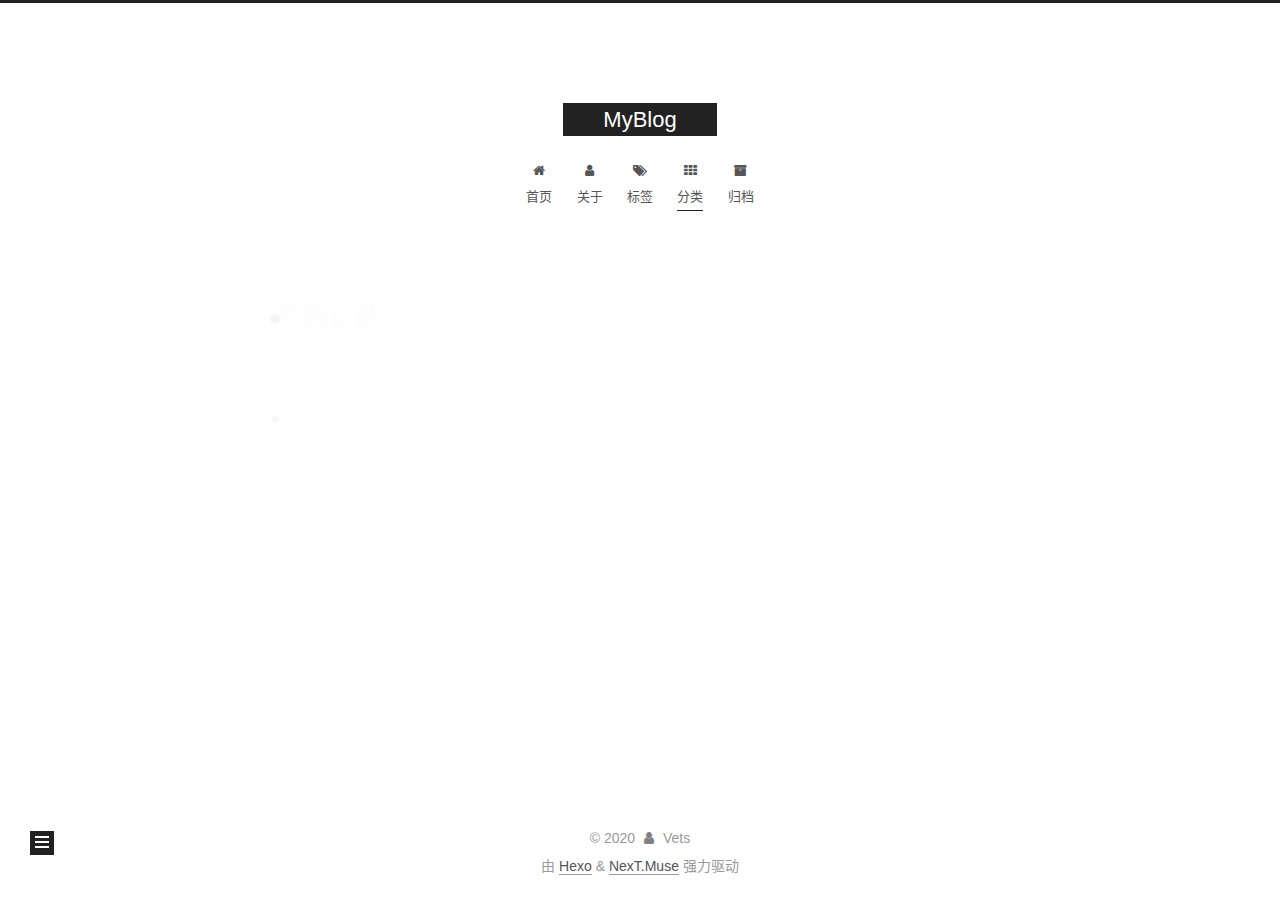
<file: categories/实践记录/index.html>
<!DOCTYPE html>
<html lang="zh-CN">
<head>
  <meta charset="UTF-8">
<meta name="viewport" content="width=device-width, initial-scale=1, maximum-scale=2">
<meta name="theme-color" content="#222">
<meta name="generator" content="Hexo 5.2.0">
  <link rel="apple-touch-icon" sizes="180x180" href="/images/apple-touch-icon-next.png">
  <link rel="icon" type="image/png" sizes="32x32" href="/images/favicon-32x32-next.png">
  <link rel="icon" type="image/png" sizes="16x16" href="/images/favicon-16x16-next.png">
  <link rel="mask-icon" href="/images/logo.svg" color="#222">

<link rel="stylesheet" href="/css/main.css">


<link rel="stylesheet" href="/lib/font-awesome/css/font-awesome.min.css">

<script id="hexo-configurations">
    var NexT = window.NexT || {};
    var CONFIG = {"hostname":"ejo-creator.github.io","root":"/","scheme":"Muse","version":"7.8.0","exturl":false,"sidebar":{"position":"left","display":"post","padding":18,"offset":12,"onmobile":false},"copycode":{"enable":false,"show_result":false,"style":null},"back2top":{"enable":true,"sidebar":false,"scrollpercent":false},"bookmark":{"enable":false,"color":"#222","save":"auto"},"fancybox":false,"mediumzoom":false,"lazyload":false,"pangu":false,"comments":{"style":"tabs","active":null,"storage":true,"lazyload":false,"nav":null},"algolia":{"hits":{"per_page":10},"labels":{"input_placeholder":"Search for Posts","hits_empty":"We didn't find any results for the search: ${query}","hits_stats":"${hits} results found in ${time} ms"}},"localsearch":{"enable":false,"trigger":"auto","top_n_per_article":1,"unescape":false,"preload":false},"motion":{"enable":true,"async":false,"transition":{"post_block":"fadeIn","post_header":"slideDownIn","post_body":"slideDownIn","coll_header":"slideLeftIn","sidebar":"slideUpIn"}}};
  </script>

  <meta property="og:type" content="website">
<meta property="og:title" content="MyBlog">
<meta property="og:url" content="https://ejo-creator.github.io/categories/%E5%AE%9E%E8%B7%B5%E8%AE%B0%E5%BD%95/index.html">
<meta property="og:site_name" content="MyBlog">
<meta property="og:locale" content="zh_CN">
<meta property="article:author" content="Vets">
<meta name="twitter:card" content="summary">

<link rel="canonical" href="https://ejo-creator.github.io/categories/%E5%AE%9E%E8%B7%B5%E8%AE%B0%E5%BD%95/">


<script id="page-configurations">
  // https://hexo.io/docs/variables.html
  CONFIG.page = {
    sidebar: "",
    isHome : false,
    isPost : false,
    lang   : 'zh-CN'
  };
</script>

  <title>分类: 实践记录 | MyBlog</title>
  






  <noscript>
  <style>
  .use-motion .brand,
  .use-motion .menu-item,
  .sidebar-inner,
  .use-motion .post-block,
  .use-motion .pagination,
  .use-motion .comments,
  .use-motion .post-header,
  .use-motion .post-body,
  .use-motion .collection-header { opacity: initial; }

  .use-motion .site-title,
  .use-motion .site-subtitle {
    opacity: initial;
    top: initial;
  }

  .use-motion .logo-line-before i { left: initial; }
  .use-motion .logo-line-after i { right: initial; }
  </style>
</noscript>

</head>

<body itemscope itemtype="http://schema.org/WebPage">
  <div class="container use-motion">
    <div class="headband"></div>

    <header class="header" itemscope itemtype="http://schema.org/WPHeader">
      <div class="header-inner"><div class="site-brand-container">
  <div class="site-nav-toggle">
    <div class="toggle" aria-label="切换导航栏">
      <span class="toggle-line toggle-line-first"></span>
      <span class="toggle-line toggle-line-middle"></span>
      <span class="toggle-line toggle-line-last"></span>
    </div>
  </div>

  <div class="site-meta">

    <a href="/" class="brand" rel="start">
      <span class="logo-line-before"><i></i></span>
      <h1 class="site-title">MyBlog</h1>
      <span class="logo-line-after"><i></i></span>
    </a>
  </div>

  <div class="site-nav-right">
    <div class="toggle popup-trigger">
    </div>
  </div>
</div>




<nav class="site-nav">
  <ul id="menu" class="menu">
        <li class="menu-item menu-item-home">

    <a href="/" rel="section"><i class="fa fa-fw fa-home"></i>首页</a>

  </li>
        <li class="menu-item menu-item-about">

    <a href="/about/" rel="section"><i class="fa fa-fw fa-user"></i>关于</a>

  </li>
        <li class="menu-item menu-item-tags">

    <a href="/tags/" rel="section"><i class="fa fa-fw fa-tags"></i>标签</a>

  </li>
        <li class="menu-item menu-item-categories">

    <a href="/categories/" rel="section"><i class="fa fa-fw fa-th"></i>分类</a>

  </li>
        <li class="menu-item menu-item-archives">

    <a href="/archives/" rel="section"><i class="fa fa-fw fa-archive"></i>归档</a>

  </li>
  </ul>
</nav>




</div>
    </header>

    
  <div class="back-to-top">
    <i class="fa fa-arrow-up"></i>
    <span>0%</span>
  </div>


    <main class="main">
      <div class="main-inner">
        <div class="content-wrap">
          

          <div class="content category">
            

  
  
  
  <div class="post-block">
    <div class="posts-collapse">
      <div class="collection-title">
        <h2 class="collection-header">实践记录
          <small>分类</small>
        </h2>
      </div>

      
    <div class="collection-year">
      <span class="collection-header">2020</span>
    </div>

  <article itemscope itemtype="http://schema.org/Article">
    <header class="post-header">

      <div class="post-meta">
        <time itemprop="dateCreated"
              datetime="2020-11-08T22:04:12+08:00"
              content="2020-11-08">
          11-08
        </time>
      </div>

      <div class="post-title">
          <a class="post-title-link" href="/2020/11/08/my-first-blog/" itemprop="url">
            <span itemprop="name">年轻人的第一个博客</span>
          </a>
      </div>

    </header>
  </article>

    </div>
  </div>
  
  
  

  



          </div>
          

<script>
  window.addEventListener('tabs:register', () => {
    let { activeClass } = CONFIG.comments;
    if (CONFIG.comments.storage) {
      activeClass = localStorage.getItem('comments_active') || activeClass;
    }
    if (activeClass) {
      let activeTab = document.querySelector(`a[href="#comment-${activeClass}"]`);
      if (activeTab) {
        activeTab.click();
      }
    }
  });
  if (CONFIG.comments.storage) {
    window.addEventListener('tabs:click', event => {
      if (!event.target.matches('.tabs-comment .tab-content .tab-pane')) return;
      let commentClass = event.target.classList[1];
      localStorage.setItem('comments_active', commentClass);
    });
  }
</script>

        </div>
          
  
  <div class="toggle sidebar-toggle">
    <span class="toggle-line toggle-line-first"></span>
    <span class="toggle-line toggle-line-middle"></span>
    <span class="toggle-line toggle-line-last"></span>
  </div>

  <aside class="sidebar">
    <div class="sidebar-inner">

      <ul class="sidebar-nav motion-element">
        <li class="sidebar-nav-toc">
          文章目录
        </li>
        <li class="sidebar-nav-overview">
          站点概览
        </li>
      </ul>

      <!--noindex-->
      <div class="post-toc-wrap sidebar-panel">
      </div>
      <!--/noindex-->

      <div class="site-overview-wrap sidebar-panel">
        <div class="site-author motion-element" itemprop="author" itemscope itemtype="http://schema.org/Person">
  <p class="site-author-name" itemprop="name">Vets</p>
  <div class="site-description" itemprop="description"></div>
</div>
<div class="site-state-wrap motion-element">
  <nav class="site-state">
      <div class="site-state-item site-state-posts">
          <a href="/archives/">
        
          <span class="site-state-item-count">2</span>
          <span class="site-state-item-name">日志</span>
        </a>
      </div>
      <div class="site-state-item site-state-categories">
            <a href="/categories/">
          
        <span class="site-state-item-count">2</span>
        <span class="site-state-item-name">分类</span></a>
      </div>
      <div class="site-state-item site-state-tags">
            <a href="/tags/">
          
        <span class="site-state-item-count">2</span>
        <span class="site-state-item-name">标签</span></a>
      </div>
  </nav>
</div>



      </div>

    </div>
  </aside>
  <div id="sidebar-dimmer"></div>


      </div>
    </main>

    <footer class="footer">
      <div class="footer-inner">
        

        

<div class="copyright">
  
  &copy; 
  <span itemprop="copyrightYear">2020</span>
  <span class="with-love">
    <i class="fa fa-user"></i>
  </span>
  <span class="author" itemprop="copyrightHolder">Vets</span>
</div>
  <div class="powered-by">由 <a href="https://hexo.io/" class="theme-link" rel="noopener" target="_blank">Hexo</a> & <a href="https://muse.theme-next.org/" class="theme-link" rel="noopener" target="_blank">NexT.Muse</a> 强力驱动
  </div>

        








      </div>
    </footer>
  </div>

  
  <script src="/lib/anime.min.js"></script>
  <script src="/lib/velocity/velocity.min.js"></script>
  <script src="/lib/velocity/velocity.ui.min.js"></script>

<script src="/js/utils.js"></script>

<script src="/js/motion.js"></script>


<script src="/js/schemes/muse.js"></script>


<script src="/js/next-boot.js"></script>




  















  

  

</body>
</html>
</file>
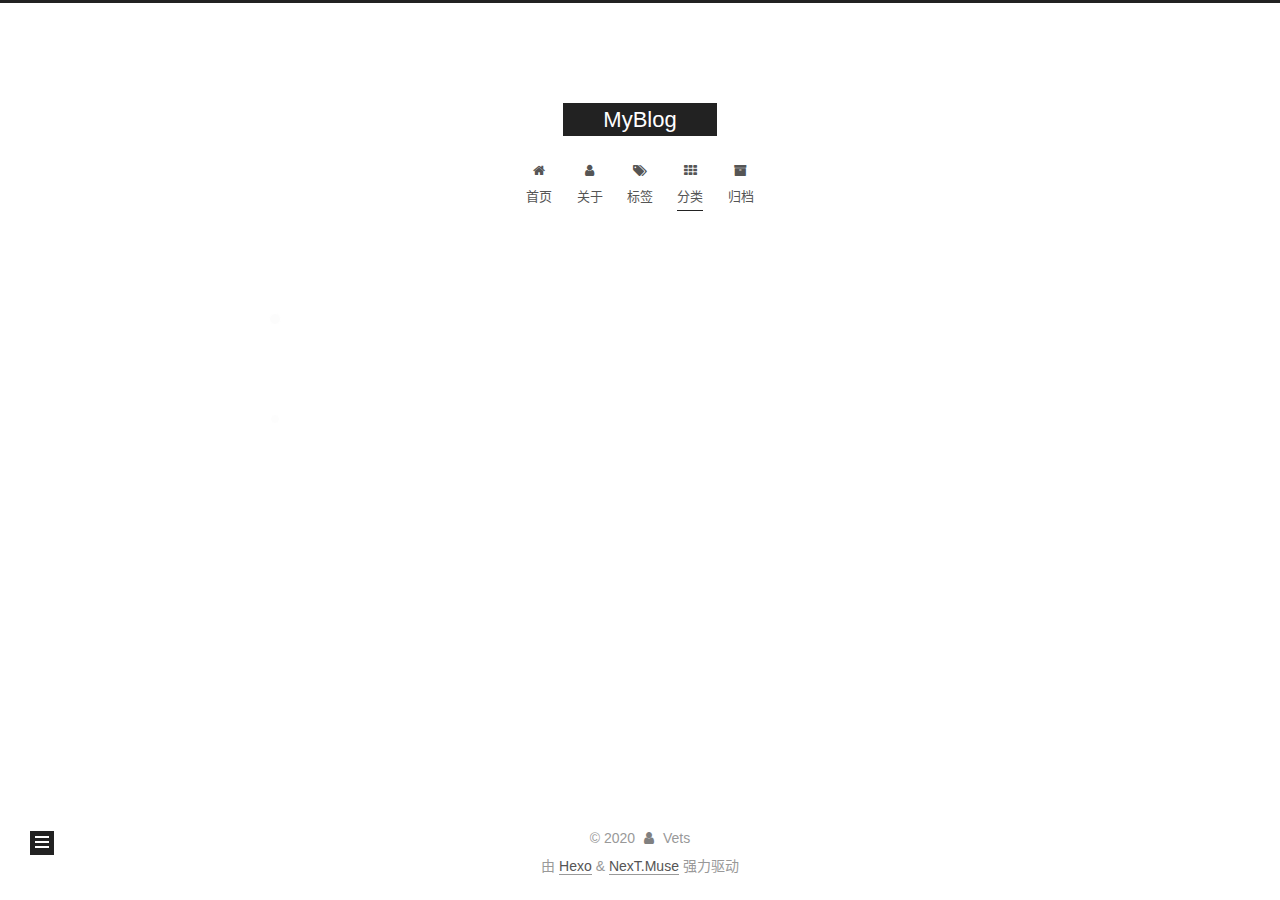
<file: categories/杂类/index.html>
<!DOCTYPE html>
<html lang="zh-CN">
<head>
  <meta charset="UTF-8">
<meta name="viewport" content="width=device-width, initial-scale=1, maximum-scale=2">
<meta name="theme-color" content="#222">
<meta name="generator" content="Hexo 5.2.0">
  <link rel="apple-touch-icon" sizes="180x180" href="/images/apple-touch-icon-next.png">
  <link rel="icon" type="image/png" sizes="32x32" href="/images/favicon-32x32-next.png">
  <link rel="icon" type="image/png" sizes="16x16" href="/images/favicon-16x16-next.png">
  <link rel="mask-icon" href="/images/logo.svg" color="#222">

<link rel="stylesheet" href="/css/main.css">


<link rel="stylesheet" href="/lib/font-awesome/css/font-awesome.min.css">

<script id="hexo-configurations">
    var NexT = window.NexT || {};
    var CONFIG = {"hostname":"ejo-creator.github.io","root":"/","scheme":"Muse","version":"7.8.0","exturl":false,"sidebar":{"position":"left","display":"post","padding":18,"offset":12,"onmobile":false},"copycode":{"enable":false,"show_result":false,"style":null},"back2top":{"enable":true,"sidebar":false,"scrollpercent":false},"bookmark":{"enable":false,"color":"#222","save":"auto"},"fancybox":false,"mediumzoom":false,"lazyload":false,"pangu":false,"comments":{"style":"tabs","active":null,"storage":true,"lazyload":false,"nav":null},"algolia":{"hits":{"per_page":10},"labels":{"input_placeholder":"Search for Posts","hits_empty":"We didn't find any results for the search: ${query}","hits_stats":"${hits} results found in ${time} ms"}},"localsearch":{"enable":false,"trigger":"auto","top_n_per_article":1,"unescape":false,"preload":false},"motion":{"enable":true,"async":false,"transition":{"post_block":"fadeIn","post_header":"slideDownIn","post_body":"slideDownIn","coll_header":"slideLeftIn","sidebar":"slideUpIn"}}};
  </script>

  <meta property="og:type" content="website">
<meta property="og:title" content="MyBlog">
<meta property="og:url" content="https://ejo-creator.github.io/categories/%E6%9D%82%E7%B1%BB/index.html">
<meta property="og:site_name" content="MyBlog">
<meta property="og:locale" content="zh_CN">
<meta property="article:author" content="Vets">
<meta name="twitter:card" content="summary">

<link rel="canonical" href="https://ejo-creator.github.io/categories/%E6%9D%82%E7%B1%BB/">


<script id="page-configurations">
  // https://hexo.io/docs/variables.html
  CONFIG.page = {
    sidebar: "",
    isHome : false,
    isPost : false,
    lang   : 'zh-CN'
  };
</script>

  <title>分类: 杂类 | MyBlog</title>
  






  <noscript>
  <style>
  .use-motion .brand,
  .use-motion .menu-item,
  .sidebar-inner,
  .use-motion .post-block,
  .use-motion .pagination,
  .use-motion .comments,
  .use-motion .post-header,
  .use-motion .post-body,
  .use-motion .collection-header { opacity: initial; }

  .use-motion .site-title,
  .use-motion .site-subtitle {
    opacity: initial;
    top: initial;
  }

  .use-motion .logo-line-before i { left: initial; }
  .use-motion .logo-line-after i { right: initial; }
  </style>
</noscript>

</head>

<body itemscope itemtype="http://schema.org/WebPage">
  <div class="container use-motion">
    <div class="headband"></div>

    <header class="header" itemscope itemtype="http://schema.org/WPHeader">
      <div class="header-inner"><div class="site-brand-container">
  <div class="site-nav-toggle">
    <div class="toggle" aria-label="切换导航栏">
      <span class="toggle-line toggle-line-first"></span>
      <span class="toggle-line toggle-line-middle"></span>
      <span class="toggle-line toggle-line-last"></span>
    </div>
  </div>

  <div class="site-meta">

    <a href="/" class="brand" rel="start">
      <span class="logo-line-before"><i></i></span>
      <h1 class="site-title">MyBlog</h1>
      <span class="logo-line-after"><i></i></span>
    </a>
  </div>

  <div class="site-nav-right">
    <div class="toggle popup-trigger">
    </div>
  </div>
</div>




<nav class="site-nav">
  <ul id="menu" class="menu">
        <li class="menu-item menu-item-home">

    <a href="/" rel="section"><i class="fa fa-fw fa-home"></i>首页</a>

  </li>
        <li class="menu-item menu-item-about">

    <a href="/about/" rel="section"><i class="fa fa-fw fa-user"></i>关于</a>

  </li>
        <li class="menu-item menu-item-tags">

    <a href="/tags/" rel="section"><i class="fa fa-fw fa-tags"></i>标签</a>

  </li>
        <li class="menu-item menu-item-categories">

    <a href="/categories/" rel="section"><i class="fa fa-fw fa-th"></i>分类</a>

  </li>
        <li class="menu-item menu-item-archives">

    <a href="/archives/" rel="section"><i class="fa fa-fw fa-archive"></i>归档</a>

  </li>
  </ul>
</nav>




</div>
    </header>

    
  <div class="back-to-top">
    <i class="fa fa-arrow-up"></i>
    <span>0%</span>
  </div>


    <main class="main">
      <div class="main-inner">
        <div class="content-wrap">
          

          <div class="content category">
            

  
  
  
  <div class="post-block">
    <div class="posts-collapse">
      <div class="collection-title">
        <h2 class="collection-header">杂类
          <small>分类</small>
        </h2>
      </div>

      
    <div class="collection-year">
      <span class="collection-header">2020</span>
    </div>

  <article itemscope itemtype="http://schema.org/Article">
    <header class="post-header">

      <div class="post-meta">
        <time itemprop="dateCreated"
              datetime="2020-11-04T08:08:21+08:00"
              content="2020-11-04">
          11-04
        </time>
      </div>

      <div class="post-title">
          <a class="post-title-link" href="/2020/11/04/hello-world/" itemprop="url">
            <span itemprop="name">Hello World</span>
          </a>
      </div>

    </header>
  </article>

    </div>
  </div>
  
  
  

  



          </div>
          

<script>
  window.addEventListener('tabs:register', () => {
    let { activeClass } = CONFIG.comments;
    if (CONFIG.comments.storage) {
      activeClass = localStorage.getItem('comments_active') || activeClass;
    }
    if (activeClass) {
      let activeTab = document.querySelector(`a[href="#comment-${activeClass}"]`);
      if (activeTab) {
        activeTab.click();
      }
    }
  });
  if (CONFIG.comments.storage) {
    window.addEventListener('tabs:click', event => {
      if (!event.target.matches('.tabs-comment .tab-content .tab-pane')) return;
      let commentClass = event.target.classList[1];
      localStorage.setItem('comments_active', commentClass);
    });
  }
</script>

        </div>
          
  
  <div class="toggle sidebar-toggle">
    <span class="toggle-line toggle-line-first"></span>
    <span class="toggle-line toggle-line-middle"></span>
    <span class="toggle-line toggle-line-last"></span>
  </div>

  <aside class="sidebar">
    <div class="sidebar-inner">

      <ul class="sidebar-nav motion-element">
        <li class="sidebar-nav-toc">
          文章目录
        </li>
        <li class="sidebar-nav-overview">
          站点概览
        </li>
      </ul>

      <!--noindex-->
      <div class="post-toc-wrap sidebar-panel">
      </div>
      <!--/noindex-->

      <div class="site-overview-wrap sidebar-panel">
        <div class="site-author motion-element" itemprop="author" itemscope itemtype="http://schema.org/Person">
  <p class="site-author-name" itemprop="name">Vets</p>
  <div class="site-description" itemprop="description"></div>
</div>
<div class="site-state-wrap motion-element">
  <nav class="site-state">
      <div class="site-state-item site-state-posts">
          <a href="/archives/">
        
          <span class="site-state-item-count">2</span>
          <span class="site-state-item-name">日志</span>
        </a>
      </div>
      <div class="site-state-item site-state-categories">
            <a href="/categories/">
          
        <span class="site-state-item-count">2</span>
        <span class="site-state-item-name">分类</span></a>
      </div>
      <div class="site-state-item site-state-tags">
            <a href="/tags/">
          
        <span class="site-state-item-count">2</span>
        <span class="site-state-item-name">标签</span></a>
      </div>
  </nav>
</div>



      </div>

    </div>
  </aside>
  <div id="sidebar-dimmer"></div>


      </div>
    </main>

    <footer class="footer">
      <div class="footer-inner">
        

        

<div class="copyright">
  
  &copy; 
  <span itemprop="copyrightYear">2020</span>
  <span class="with-love">
    <i class="fa fa-user"></i>
  </span>
  <span class="author" itemprop="copyrightHolder">Vets</span>
</div>
  <div class="powered-by">由 <a href="https://hexo.io/" class="theme-link" rel="noopener" target="_blank">Hexo</a> & <a href="https://muse.theme-next.org/" class="theme-link" rel="noopener" target="_blank">NexT.Muse</a> 强力驱动
  </div>

        








      </div>
    </footer>
  </div>

  
  <script src="/lib/anime.min.js"></script>
  <script src="/lib/velocity/velocity.min.js"></script>
  <script src="/lib/velocity/velocity.ui.min.js"></script>

<script src="/js/utils.js"></script>

<script src="/js/motion.js"></script>


<script src="/js/schemes/muse.js"></script>


<script src="/js/next-boot.js"></script>




  















  

  

</body>
</html>
</file>
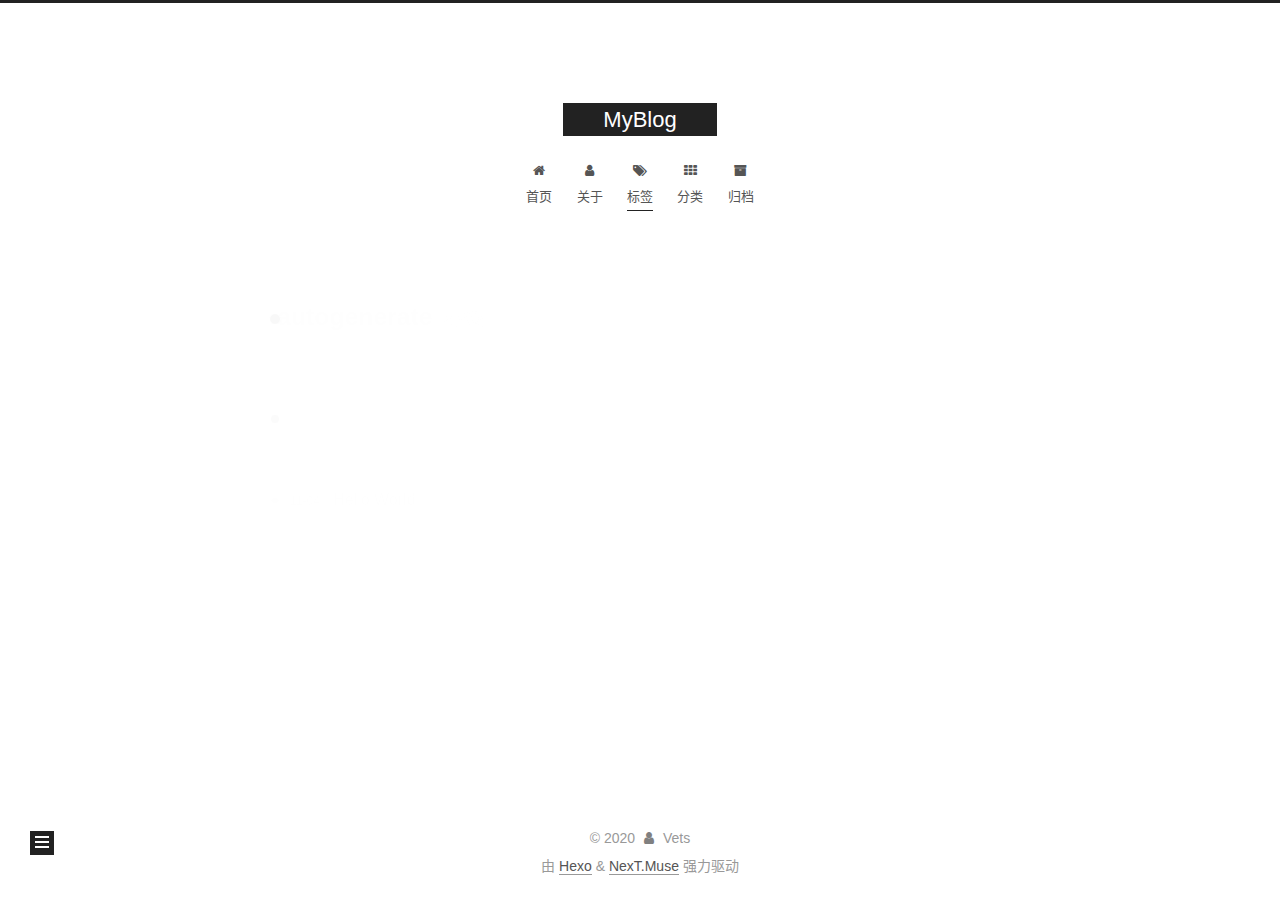
<file: tags/autogenerate/index.html>
<!DOCTYPE html>
<html lang="zh-CN">
<head>
  <meta charset="UTF-8">
<meta name="viewport" content="width=device-width, initial-scale=1, maximum-scale=2">
<meta name="theme-color" content="#222">
<meta name="generator" content="Hexo 5.2.0">
  <link rel="apple-touch-icon" sizes="180x180" href="/images/apple-touch-icon-next.png">
  <link rel="icon" type="image/png" sizes="32x32" href="/images/favicon-32x32-next.png">
  <link rel="icon" type="image/png" sizes="16x16" href="/images/favicon-16x16-next.png">
  <link rel="mask-icon" href="/images/logo.svg" color="#222">

<link rel="stylesheet" href="/css/main.css">


<link rel="stylesheet" href="/lib/font-awesome/css/font-awesome.min.css">

<script id="hexo-configurations">
    var NexT = window.NexT || {};
    var CONFIG = {"hostname":"ejo-creator.github.io","root":"/","scheme":"Muse","version":"7.8.0","exturl":false,"sidebar":{"position":"left","display":"post","padding":18,"offset":12,"onmobile":false},"copycode":{"enable":false,"show_result":false,"style":null},"back2top":{"enable":true,"sidebar":false,"scrollpercent":false},"bookmark":{"enable":false,"color":"#222","save":"auto"},"fancybox":false,"mediumzoom":false,"lazyload":false,"pangu":false,"comments":{"style":"tabs","active":null,"storage":true,"lazyload":false,"nav":null},"algolia":{"hits":{"per_page":10},"labels":{"input_placeholder":"Search for Posts","hits_empty":"We didn't find any results for the search: ${query}","hits_stats":"${hits} results found in ${time} ms"}},"localsearch":{"enable":false,"trigger":"auto","top_n_per_article":1,"unescape":false,"preload":false},"motion":{"enable":true,"async":false,"transition":{"post_block":"fadeIn","post_header":"slideDownIn","post_body":"slideDownIn","coll_header":"slideLeftIn","sidebar":"slideUpIn"}}};
  </script>

  <meta property="og:type" content="website">
<meta property="og:title" content="MyBlog">
<meta property="og:url" content="https://ejo-creator.github.io/tags/autogenerate/index.html">
<meta property="og:site_name" content="MyBlog">
<meta property="og:locale" content="zh_CN">
<meta property="article:author" content="Vets">
<meta name="twitter:card" content="summary">

<link rel="canonical" href="https://ejo-creator.github.io/tags/autogenerate/">


<script id="page-configurations">
  // https://hexo.io/docs/variables.html
  CONFIG.page = {
    sidebar: "",
    isHome : false,
    isPost : false,
    lang   : 'zh-CN'
  };
</script>

  <title>标签: autogenerate | MyBlog</title>
  






  <noscript>
  <style>
  .use-motion .brand,
  .use-motion .menu-item,
  .sidebar-inner,
  .use-motion .post-block,
  .use-motion .pagination,
  .use-motion .comments,
  .use-motion .post-header,
  .use-motion .post-body,
  .use-motion .collection-header { opacity: initial; }

  .use-motion .site-title,
  .use-motion .site-subtitle {
    opacity: initial;
    top: initial;
  }

  .use-motion .logo-line-before i { left: initial; }
  .use-motion .logo-line-after i { right: initial; }
  </style>
</noscript>

</head>

<body itemscope itemtype="http://schema.org/WebPage">
  <div class="container use-motion">
    <div class="headband"></div>

    <header class="header" itemscope itemtype="http://schema.org/WPHeader">
      <div class="header-inner"><div class="site-brand-container">
  <div class="site-nav-toggle">
    <div class="toggle" aria-label="切换导航栏">
      <span class="toggle-line toggle-line-first"></span>
      <span class="toggle-line toggle-line-middle"></span>
      <span class="toggle-line toggle-line-last"></span>
    </div>
  </div>

  <div class="site-meta">

    <a href="/" class="brand" rel="start">
      <span class="logo-line-before"><i></i></span>
      <h1 class="site-title">MyBlog</h1>
      <span class="logo-line-after"><i></i></span>
    </a>
  </div>

  <div class="site-nav-right">
    <div class="toggle popup-trigger">
    </div>
  </div>
</div>




<nav class="site-nav">
  <ul id="menu" class="menu">
        <li class="menu-item menu-item-home">

    <a href="/" rel="section"><i class="fa fa-fw fa-home"></i>首页</a>

  </li>
        <li class="menu-item menu-item-about">

    <a href="/about/" rel="section"><i class="fa fa-fw fa-user"></i>关于</a>

  </li>
        <li class="menu-item menu-item-tags">

    <a href="/tags/" rel="section"><i class="fa fa-fw fa-tags"></i>标签</a>

  </li>
        <li class="menu-item menu-item-categories">

    <a href="/categories/" rel="section"><i class="fa fa-fw fa-th"></i>分类</a>

  </li>
        <li class="menu-item menu-item-archives">

    <a href="/archives/" rel="section"><i class="fa fa-fw fa-archive"></i>归档</a>

  </li>
  </ul>
</nav>




</div>
    </header>

    
  <div class="back-to-top">
    <i class="fa fa-arrow-up"></i>
    <span>0%</span>
  </div>


    <main class="main">
      <div class="main-inner">
        <div class="content-wrap">
          

          <div class="content tag">
            

  
  
  
  <div class="post-block">
    <div class="posts-collapse">
      <div class="collection-title">
        <h2 class="collection-header">autogenerate
          <small>标签</small>
        </h2>
      </div>

      
    <div class="collection-year">
      <span class="collection-header">2020</span>
    </div>

  <article itemscope itemtype="http://schema.org/Article">
    <header class="post-header">

      <div class="post-meta">
        <time itemprop="dateCreated"
              datetime="2020-11-04T08:08:21+08:00"
              content="2020-11-04">
          11-04
        </time>
      </div>

      <div class="post-title">
          <a class="post-title-link" href="/2020/11/04/hello-world/" itemprop="url">
            <span itemprop="name">Hello World</span>
          </a>
      </div>

    </header>
  </article>

    </div>
  </div>
  
  
  

  



          </div>
          

<script>
  window.addEventListener('tabs:register', () => {
    let { activeClass } = CONFIG.comments;
    if (CONFIG.comments.storage) {
      activeClass = localStorage.getItem('comments_active') || activeClass;
    }
    if (activeClass) {
      let activeTab = document.querySelector(`a[href="#comment-${activeClass}"]`);
      if (activeTab) {
        activeTab.click();
      }
    }
  });
  if (CONFIG.comments.storage) {
    window.addEventListener('tabs:click', event => {
      if (!event.target.matches('.tabs-comment .tab-content .tab-pane')) return;
      let commentClass = event.target.classList[1];
      localStorage.setItem('comments_active', commentClass);
    });
  }
</script>

        </div>
          
  
  <div class="toggle sidebar-toggle">
    <span class="toggle-line toggle-line-first"></span>
    <span class="toggle-line toggle-line-middle"></span>
    <span class="toggle-line toggle-line-last"></span>
  </div>

  <aside class="sidebar">
    <div class="sidebar-inner">

      <ul class="sidebar-nav motion-element">
        <li class="sidebar-nav-toc">
          文章目录
        </li>
        <li class="sidebar-nav-overview">
          站点概览
        </li>
      </ul>

      <!--noindex-->
      <div class="post-toc-wrap sidebar-panel">
      </div>
      <!--/noindex-->

      <div class="site-overview-wrap sidebar-panel">
        <div class="site-author motion-element" itemprop="author" itemscope itemtype="http://schema.org/Person">
  <p class="site-author-name" itemprop="name">Vets</p>
  <div class="site-description" itemprop="description"></div>
</div>
<div class="site-state-wrap motion-element">
  <nav class="site-state">
      <div class="site-state-item site-state-posts">
          <a href="/archives/">
        
          <span class="site-state-item-count">2</span>
          <span class="site-state-item-name">日志</span>
        </a>
      </div>
      <div class="site-state-item site-state-categories">
            <a href="/categories/">
          
        <span class="site-state-item-count">2</span>
        <span class="site-state-item-name">分类</span></a>
      </div>
      <div class="site-state-item site-state-tags">
            <a href="/tags/">
          
        <span class="site-state-item-count">2</span>
        <span class="site-state-item-name">标签</span></a>
      </div>
  </nav>
</div>



      </div>

    </div>
  </aside>
  <div id="sidebar-dimmer"></div>


      </div>
    </main>

    <footer class="footer">
      <div class="footer-inner">
        

        

<div class="copyright">
  
  &copy; 
  <span itemprop="copyrightYear">2020</span>
  <span class="with-love">
    <i class="fa fa-user"></i>
  </span>
  <span class="author" itemprop="copyrightHolder">Vets</span>
</div>
  <div class="powered-by">由 <a href="https://hexo.io/" class="theme-link" rel="noopener" target="_blank">Hexo</a> & <a href="https://muse.theme-next.org/" class="theme-link" rel="noopener" target="_blank">NexT.Muse</a> 强力驱动
  </div>

        








      </div>
    </footer>
  </div>

  
  <script src="/lib/anime.min.js"></script>
  <script src="/lib/velocity/velocity.min.js"></script>
  <script src="/lib/velocity/velocity.ui.min.js"></script>

<script src="/js/utils.js"></script>

<script src="/js/motion.js"></script>


<script src="/js/schemes/muse.js"></script>


<script src="/js/next-boot.js"></script>




  















  

  

</body>
</html>
</file>
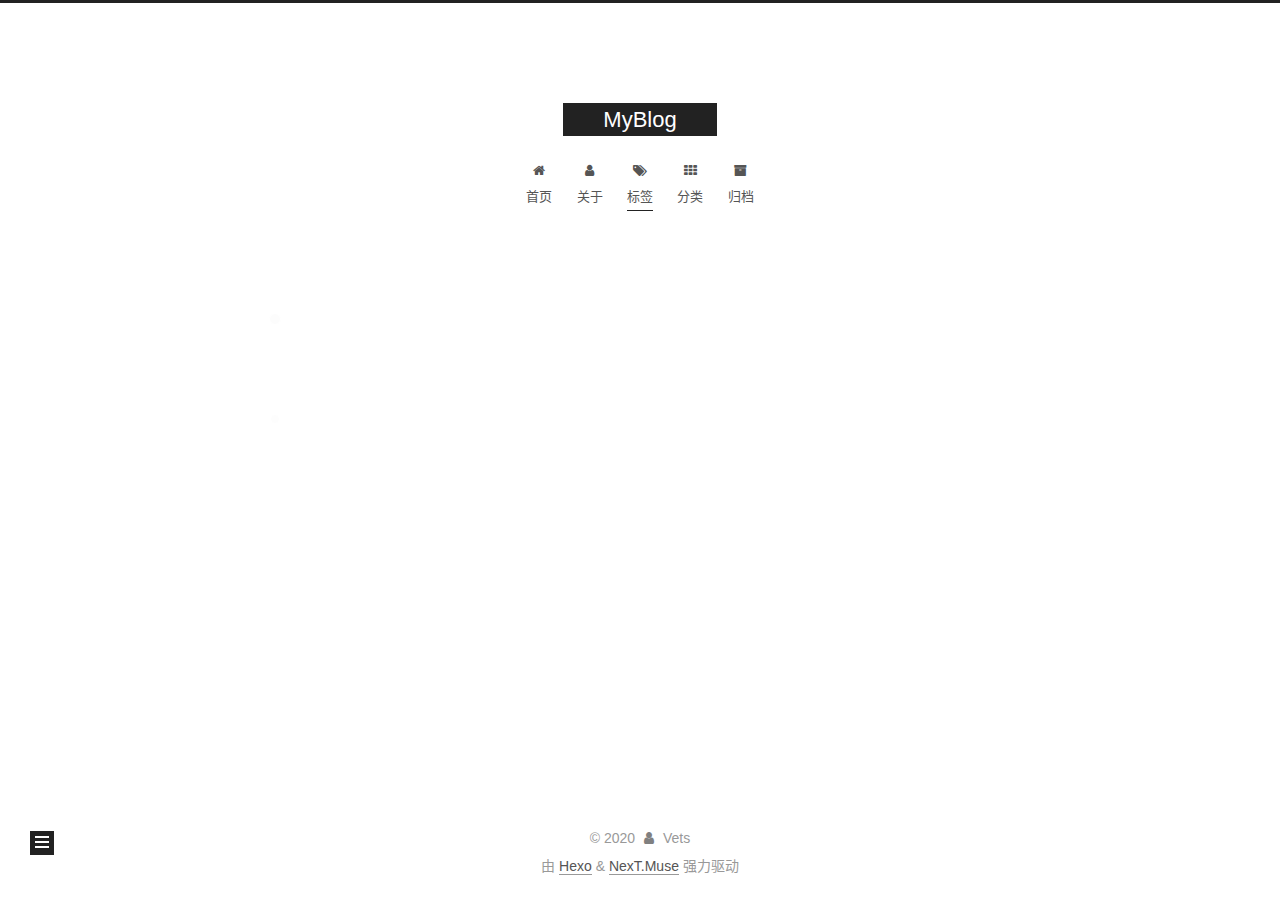
<file: tags/博客搭建/index.html>
<!DOCTYPE html>
<html lang="zh-CN">
<head>
  <meta charset="UTF-8">
<meta name="viewport" content="width=device-width, initial-scale=1, maximum-scale=2">
<meta name="theme-color" content="#222">
<meta name="generator" content="Hexo 5.2.0">
  <link rel="apple-touch-icon" sizes="180x180" href="/images/apple-touch-icon-next.png">
  <link rel="icon" type="image/png" sizes="32x32" href="/images/favicon-32x32-next.png">
  <link rel="icon" type="image/png" sizes="16x16" href="/images/favicon-16x16-next.png">
  <link rel="mask-icon" href="/images/logo.svg" color="#222">

<link rel="stylesheet" href="/css/main.css">


<link rel="stylesheet" href="/lib/font-awesome/css/font-awesome.min.css">

<script id="hexo-configurations">
    var NexT = window.NexT || {};
    var CONFIG = {"hostname":"ejo-creator.github.io","root":"/","scheme":"Muse","version":"7.8.0","exturl":false,"sidebar":{"position":"left","display":"post","padding":18,"offset":12,"onmobile":false},"copycode":{"enable":false,"show_result":false,"style":null},"back2top":{"enable":true,"sidebar":false,"scrollpercent":false},"bookmark":{"enable":false,"color":"#222","save":"auto"},"fancybox":false,"mediumzoom":false,"lazyload":false,"pangu":false,"comments":{"style":"tabs","active":null,"storage":true,"lazyload":false,"nav":null},"algolia":{"hits":{"per_page":10},"labels":{"input_placeholder":"Search for Posts","hits_empty":"We didn't find any results for the search: ${query}","hits_stats":"${hits} results found in ${time} ms"}},"localsearch":{"enable":false,"trigger":"auto","top_n_per_article":1,"unescape":false,"preload":false},"motion":{"enable":true,"async":false,"transition":{"post_block":"fadeIn","post_header":"slideDownIn","post_body":"slideDownIn","coll_header":"slideLeftIn","sidebar":"slideUpIn"}}};
  </script>

  <meta property="og:type" content="website">
<meta property="og:title" content="MyBlog">
<meta property="og:url" content="https://ejo-creator.github.io/tags/%E5%8D%9A%E5%AE%A2%E6%90%AD%E5%BB%BA/index.html">
<meta property="og:site_name" content="MyBlog">
<meta property="og:locale" content="zh_CN">
<meta property="article:author" content="Vets">
<meta name="twitter:card" content="summary">

<link rel="canonical" href="https://ejo-creator.github.io/tags/%E5%8D%9A%E5%AE%A2%E6%90%AD%E5%BB%BA/">


<script id="page-configurations">
  // https://hexo.io/docs/variables.html
  CONFIG.page = {
    sidebar: "",
    isHome : false,
    isPost : false,
    lang   : 'zh-CN'
  };
</script>

  <title>标签: 博客搭建 | MyBlog</title>
  






  <noscript>
  <style>
  .use-motion .brand,
  .use-motion .menu-item,
  .sidebar-inner,
  .use-motion .post-block,
  .use-motion .pagination,
  .use-motion .comments,
  .use-motion .post-header,
  .use-motion .post-body,
  .use-motion .collection-header { opacity: initial; }

  .use-motion .site-title,
  .use-motion .site-subtitle {
    opacity: initial;
    top: initial;
  }

  .use-motion .logo-line-before i { left: initial; }
  .use-motion .logo-line-after i { right: initial; }
  </style>
</noscript>

</head>

<body itemscope itemtype="http://schema.org/WebPage">
  <div class="container use-motion">
    <div class="headband"></div>

    <header class="header" itemscope itemtype="http://schema.org/WPHeader">
      <div class="header-inner"><div class="site-brand-container">
  <div class="site-nav-toggle">
    <div class="toggle" aria-label="切换导航栏">
      <span class="toggle-line toggle-line-first"></span>
      <span class="toggle-line toggle-line-middle"></span>
      <span class="toggle-line toggle-line-last"></span>
    </div>
  </div>

  <div class="site-meta">

    <a href="/" class="brand" rel="start">
      <span class="logo-line-before"><i></i></span>
      <h1 class="site-title">MyBlog</h1>
      <span class="logo-line-after"><i></i></span>
    </a>
  </div>

  <div class="site-nav-right">
    <div class="toggle popup-trigger">
    </div>
  </div>
</div>




<nav class="site-nav">
  <ul id="menu" class="menu">
        <li class="menu-item menu-item-home">

    <a href="/" rel="section"><i class="fa fa-fw fa-home"></i>首页</a>

  </li>
        <li class="menu-item menu-item-about">

    <a href="/about/" rel="section"><i class="fa fa-fw fa-user"></i>关于</a>

  </li>
        <li class="menu-item menu-item-tags">

    <a href="/tags/" rel="section"><i class="fa fa-fw fa-tags"></i>标签</a>

  </li>
        <li class="menu-item menu-item-categories">

    <a href="/categories/" rel="section"><i class="fa fa-fw fa-th"></i>分类</a>

  </li>
        <li class="menu-item menu-item-archives">

    <a href="/archives/" rel="section"><i class="fa fa-fw fa-archive"></i>归档</a>

  </li>
  </ul>
</nav>




</div>
    </header>

    
  <div class="back-to-top">
    <i class="fa fa-arrow-up"></i>
    <span>0%</span>
  </div>


    <main class="main">
      <div class="main-inner">
        <div class="content-wrap">
          

          <div class="content tag">
            

  
  
  
  <div class="post-block">
    <div class="posts-collapse">
      <div class="collection-title">
        <h2 class="collection-header">博客搭建
          <small>标签</small>
        </h2>
      </div>

      
    <div class="collection-year">
      <span class="collection-header">2020</span>
    </div>

  <article itemscope itemtype="http://schema.org/Article">
    <header class="post-header">

      <div class="post-meta">
        <time itemprop="dateCreated"
              datetime="2020-11-08T22:04:12+08:00"
              content="2020-11-08">
          11-08
        </time>
      </div>

      <div class="post-title">
          <a class="post-title-link" href="/2020/11/08/my-first-blog/" itemprop="url">
            <span itemprop="name">年轻人的第一个博客</span>
          </a>
      </div>

    </header>
  </article>

    </div>
  </div>
  
  
  

  



          </div>
          

<script>
  window.addEventListener('tabs:register', () => {
    let { activeClass } = CONFIG.comments;
    if (CONFIG.comments.storage) {
      activeClass = localStorage.getItem('comments_active') || activeClass;
    }
    if (activeClass) {
      let activeTab = document.querySelector(`a[href="#comment-${activeClass}"]`);
      if (activeTab) {
        activeTab.click();
      }
    }
  });
  if (CONFIG.comments.storage) {
    window.addEventListener('tabs:click', event => {
      if (!event.target.matches('.tabs-comment .tab-content .tab-pane')) return;
      let commentClass = event.target.classList[1];
      localStorage.setItem('comments_active', commentClass);
    });
  }
</script>

        </div>
          
  
  <div class="toggle sidebar-toggle">
    <span class="toggle-line toggle-line-first"></span>
    <span class="toggle-line toggle-line-middle"></span>
    <span class="toggle-line toggle-line-last"></span>
  </div>

  <aside class="sidebar">
    <div class="sidebar-inner">

      <ul class="sidebar-nav motion-element">
        <li class="sidebar-nav-toc">
          文章目录
        </li>
        <li class="sidebar-nav-overview">
          站点概览
        </li>
      </ul>

      <!--noindex-->
      <div class="post-toc-wrap sidebar-panel">
      </div>
      <!--/noindex-->

      <div class="site-overview-wrap sidebar-panel">
        <div class="site-author motion-element" itemprop="author" itemscope itemtype="http://schema.org/Person">
  <p class="site-author-name" itemprop="name">Vets</p>
  <div class="site-description" itemprop="description"></div>
</div>
<div class="site-state-wrap motion-element">
  <nav class="site-state">
      <div class="site-state-item site-state-posts">
          <a href="/archives/">
        
          <span class="site-state-item-count">2</span>
          <span class="site-state-item-name">日志</span>
        </a>
      </div>
      <div class="site-state-item site-state-categories">
            <a href="/categories/">
          
        <span class="site-state-item-count">2</span>
        <span class="site-state-item-name">分类</span></a>
      </div>
      <div class="site-state-item site-state-tags">
            <a href="/tags/">
          
        <span class="site-state-item-count">2</span>
        <span class="site-state-item-name">标签</span></a>
      </div>
  </nav>
</div>



      </div>

    </div>
  </aside>
  <div id="sidebar-dimmer"></div>


      </div>
    </main>

    <footer class="footer">
      <div class="footer-inner">
        

        

<div class="copyright">
  
  &copy; 
  <span itemprop="copyrightYear">2020</span>
  <span class="with-love">
    <i class="fa fa-user"></i>
  </span>
  <span class="author" itemprop="copyrightHolder">Vets</span>
</div>
  <div class="powered-by">由 <a href="https://hexo.io/" class="theme-link" rel="noopener" target="_blank">Hexo</a> & <a href="https://muse.theme-next.org/" class="theme-link" rel="noopener" target="_blank">NexT.Muse</a> 强力驱动
  </div>

        








      </div>
    </footer>
  </div>

  
  <script src="/lib/anime.min.js"></script>
  <script src="/lib/velocity/velocity.min.js"></script>
  <script src="/lib/velocity/velocity.ui.min.js"></script>

<script src="/js/utils.js"></script>

<script src="/js/motion.js"></script>


<script src="/js/schemes/muse.js"></script>


<script src="/js/next-boot.js"></script>




  















  

  

</body>
</html>
</file>
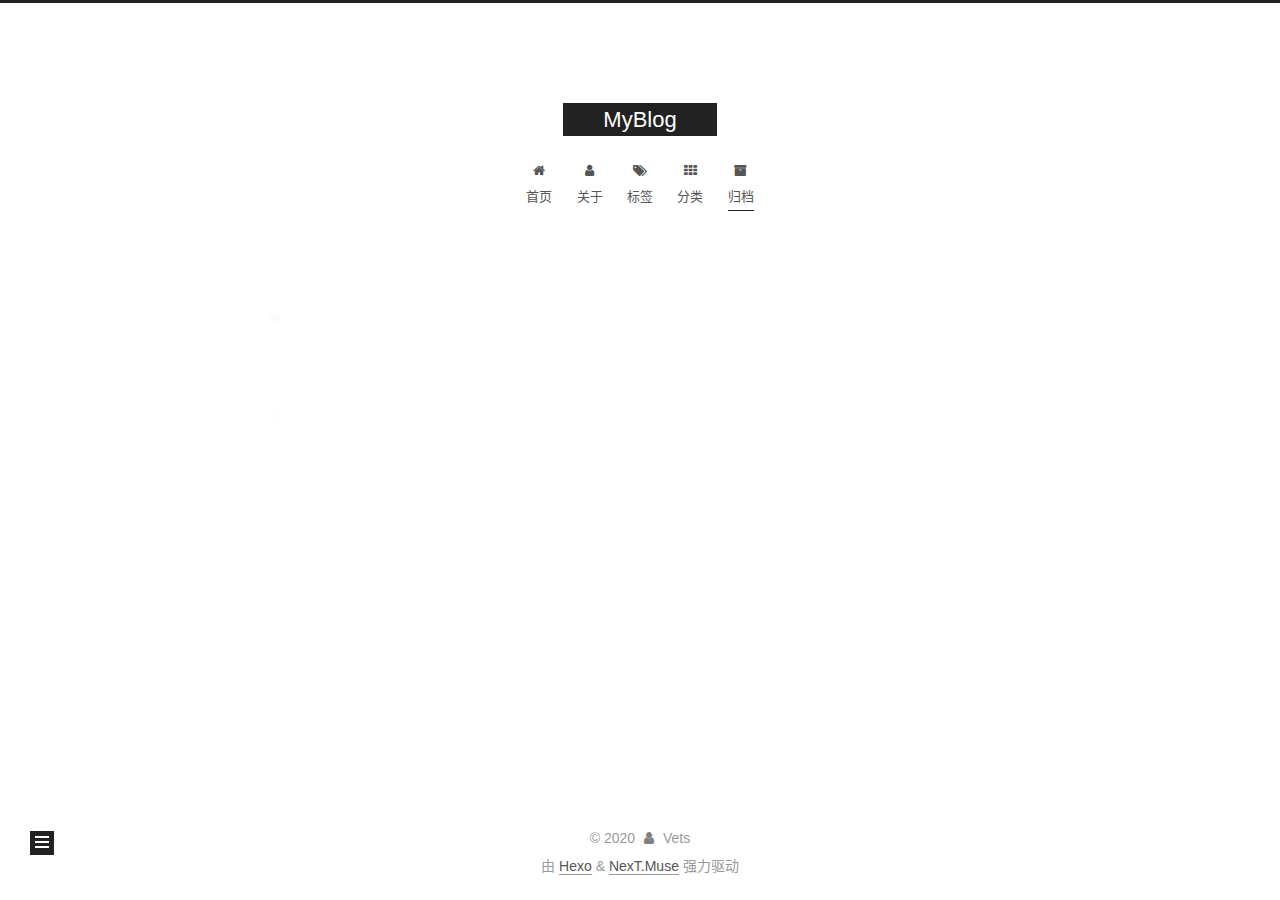
<file: archives/2020/11/index.html>
<!DOCTYPE html>
<html lang="zh-CN">
<head>
  <meta charset="UTF-8">
<meta name="viewport" content="width=device-width, initial-scale=1, maximum-scale=2">
<meta name="theme-color" content="#222">
<meta name="generator" content="Hexo 5.2.0">
  <link rel="apple-touch-icon" sizes="180x180" href="/images/apple-touch-icon-next.png">
  <link rel="icon" type="image/png" sizes="32x32" href="/images/favicon-32x32-next.png">
  <link rel="icon" type="image/png" sizes="16x16" href="/images/favicon-16x16-next.png">
  <link rel="mask-icon" href="/images/logo.svg" color="#222">

<link rel="stylesheet" href="/css/main.css">


<link rel="stylesheet" href="/lib/font-awesome/css/font-awesome.min.css">

<script id="hexo-configurations">
    var NexT = window.NexT || {};
    var CONFIG = {"hostname":"ejo-creator.github.io","root":"/","scheme":"Muse","version":"7.8.0","exturl":false,"sidebar":{"position":"left","display":"post","padding":18,"offset":12,"onmobile":false},"copycode":{"enable":false,"show_result":false,"style":null},"back2top":{"enable":true,"sidebar":false,"scrollpercent":false},"bookmark":{"enable":false,"color":"#222","save":"auto"},"fancybox":false,"mediumzoom":false,"lazyload":false,"pangu":false,"comments":{"style":"tabs","active":null,"storage":true,"lazyload":false,"nav":null},"algolia":{"hits":{"per_page":10},"labels":{"input_placeholder":"Search for Posts","hits_empty":"We didn't find any results for the search: ${query}","hits_stats":"${hits} results found in ${time} ms"}},"localsearch":{"enable":false,"trigger":"auto","top_n_per_article":1,"unescape":false,"preload":false},"motion":{"enable":true,"async":false,"transition":{"post_block":"fadeIn","post_header":"slideDownIn","post_body":"slideDownIn","coll_header":"slideLeftIn","sidebar":"slideUpIn"}}};
  </script>

  <meta property="og:type" content="website">
<meta property="og:title" content="MyBlog">
<meta property="og:url" content="https://ejo-creator.github.io/archives/2020/11/index.html">
<meta property="og:site_name" content="MyBlog">
<meta property="og:locale" content="zh_CN">
<meta property="article:author" content="Vets">
<meta name="twitter:card" content="summary">

<link rel="canonical" href="https://ejo-creator.github.io/archives/2020/11/">


<script id="page-configurations">
  // https://hexo.io/docs/variables.html
  CONFIG.page = {
    sidebar: "",
    isHome : false,
    isPost : false,
    lang   : 'zh-CN'
  };
</script>

  <title>归档 | MyBlog</title>
  






  <noscript>
  <style>
  .use-motion .brand,
  .use-motion .menu-item,
  .sidebar-inner,
  .use-motion .post-block,
  .use-motion .pagination,
  .use-motion .comments,
  .use-motion .post-header,
  .use-motion .post-body,
  .use-motion .collection-header { opacity: initial; }

  .use-motion .site-title,
  .use-motion .site-subtitle {
    opacity: initial;
    top: initial;
  }

  .use-motion .logo-line-before i { left: initial; }
  .use-motion .logo-line-after i { right: initial; }
  </style>
</noscript>

</head>

<body itemscope itemtype="http://schema.org/WebPage">
  <div class="container use-motion">
    <div class="headband"></div>

    <header class="header" itemscope itemtype="http://schema.org/WPHeader">
      <div class="header-inner"><div class="site-brand-container">
  <div class="site-nav-toggle">
    <div class="toggle" aria-label="切换导航栏">
      <span class="toggle-line toggle-line-first"></span>
      <span class="toggle-line toggle-line-middle"></span>
      <span class="toggle-line toggle-line-last"></span>
    </div>
  </div>

  <div class="site-meta">

    <a href="/" class="brand" rel="start">
      <span class="logo-line-before"><i></i></span>
      <h1 class="site-title">MyBlog</h1>
      <span class="logo-line-after"><i></i></span>
    </a>
  </div>

  <div class="site-nav-right">
    <div class="toggle popup-trigger">
    </div>
  </div>
</div>




<nav class="site-nav">
  <ul id="menu" class="menu">
        <li class="menu-item menu-item-home">

    <a href="/" rel="section"><i class="fa fa-fw fa-home"></i>首页</a>

  </li>
        <li class="menu-item menu-item-about">

    <a href="/about/" rel="section"><i class="fa fa-fw fa-user"></i>关于</a>

  </li>
        <li class="menu-item menu-item-tags">

    <a href="/tags/" rel="section"><i class="fa fa-fw fa-tags"></i>标签</a>

  </li>
        <li class="menu-item menu-item-categories">

    <a href="/categories/" rel="section"><i class="fa fa-fw fa-th"></i>分类</a>

  </li>
        <li class="menu-item menu-item-archives">

    <a href="/archives/" rel="section"><i class="fa fa-fw fa-archive"></i>归档</a>

  </li>
  </ul>
</nav>




</div>
    </header>

    
  <div class="back-to-top">
    <i class="fa fa-arrow-up"></i>
    <span>0%</span>
  </div>


    <main class="main">
      <div class="main-inner">
        <div class="content-wrap">
          

          <div class="content archive">
            

  
  
  
  <div class="post-block">
    <div class="posts-collapse">
      <div class="collection-title">
        <span class="collection-header">嗯..! 目前共计 2 篇日志。 继续努力。</span>
      </div>

      
    <div class="collection-year">
      <span class="collection-header">2020</span>
    </div>

  <article itemscope itemtype="http://schema.org/Article">
    <header class="post-header">

      <div class="post-meta">
        <time itemprop="dateCreated"
              datetime="2020-11-08T22:04:12+08:00"
              content="2020-11-08">
          11-08
        </time>
      </div>

      <div class="post-title">
          <a class="post-title-link" href="/2020/11/08/my-first-blog/" itemprop="url">
            <span itemprop="name">年轻人的第一个博客</span>
          </a>
      </div>

    </header>
  </article>

  <article itemscope itemtype="http://schema.org/Article">
    <header class="post-header">

      <div class="post-meta">
        <time itemprop="dateCreated"
              datetime="2020-11-04T08:08:21+08:00"
              content="2020-11-04">
          11-04
        </time>
      </div>

      <div class="post-title">
          <a class="post-title-link" href="/2020/11/04/hello-world/" itemprop="url">
            <span itemprop="name">Hello World</span>
          </a>
      </div>

    </header>
  </article>


    </div>
  </div>
  
  
  

  



          </div>
          

<script>
  window.addEventListener('tabs:register', () => {
    let { activeClass } = CONFIG.comments;
    if (CONFIG.comments.storage) {
      activeClass = localStorage.getItem('comments_active') || activeClass;
    }
    if (activeClass) {
      let activeTab = document.querySelector(`a[href="#comment-${activeClass}"]`);
      if (activeTab) {
        activeTab.click();
      }
    }
  });
  if (CONFIG.comments.storage) {
    window.addEventListener('tabs:click', event => {
      if (!event.target.matches('.tabs-comment .tab-content .tab-pane')) return;
      let commentClass = event.target.classList[1];
      localStorage.setItem('comments_active', commentClass);
    });
  }
</script>

        </div>
          
  
  <div class="toggle sidebar-toggle">
    <span class="toggle-line toggle-line-first"></span>
    <span class="toggle-line toggle-line-middle"></span>
    <span class="toggle-line toggle-line-last"></span>
  </div>

  <aside class="sidebar">
    <div class="sidebar-inner">

      <ul class="sidebar-nav motion-element">
        <li class="sidebar-nav-toc">
          文章目录
        </li>
        <li class="sidebar-nav-overview">
          站点概览
        </li>
      </ul>

      <!--noindex-->
      <div class="post-toc-wrap sidebar-panel">
      </div>
      <!--/noindex-->

      <div class="site-overview-wrap sidebar-panel">
        <div class="site-author motion-element" itemprop="author" itemscope itemtype="http://schema.org/Person">
  <p class="site-author-name" itemprop="name">Vets</p>
  <div class="site-description" itemprop="description"></div>
</div>
<div class="site-state-wrap motion-element">
  <nav class="site-state">
      <div class="site-state-item site-state-posts">
          <a href="/archives/">
        
          <span class="site-state-item-count">2</span>
          <span class="site-state-item-name">日志</span>
        </a>
      </div>
      <div class="site-state-item site-state-categories">
            <a href="/categories/">
          
        <span class="site-state-item-count">2</span>
        <span class="site-state-item-name">分类</span></a>
      </div>
      <div class="site-state-item site-state-tags">
            <a href="/tags/">
          
        <span class="site-state-item-count">2</span>
        <span class="site-state-item-name">标签</span></a>
      </div>
  </nav>
</div>



      </div>

    </div>
  </aside>
  <div id="sidebar-dimmer"></div>


      </div>
    </main>

    <footer class="footer">
      <div class="footer-inner">
        

        

<div class="copyright">
  
  &copy; 
  <span itemprop="copyrightYear">2020</span>
  <span class="with-love">
    <i class="fa fa-user"></i>
  </span>
  <span class="author" itemprop="copyrightHolder">Vets</span>
</div>
  <div class="powered-by">由 <a href="https://hexo.io/" class="theme-link" rel="noopener" target="_blank">Hexo</a> & <a href="https://muse.theme-next.org/" class="theme-link" rel="noopener" target="_blank">NexT.Muse</a> 强力驱动
  </div>

        








      </div>
    </footer>
  </div>

  
  <script src="/lib/anime.min.js"></script>
  <script src="/lib/velocity/velocity.min.js"></script>
  <script src="/lib/velocity/velocity.ui.min.js"></script>

<script src="/js/utils.js"></script>

<script src="/js/motion.js"></script>


<script src="/js/schemes/muse.js"></script>


<script src="/js/next-boot.js"></script>




  















  

  

</body>
</html>
</file>
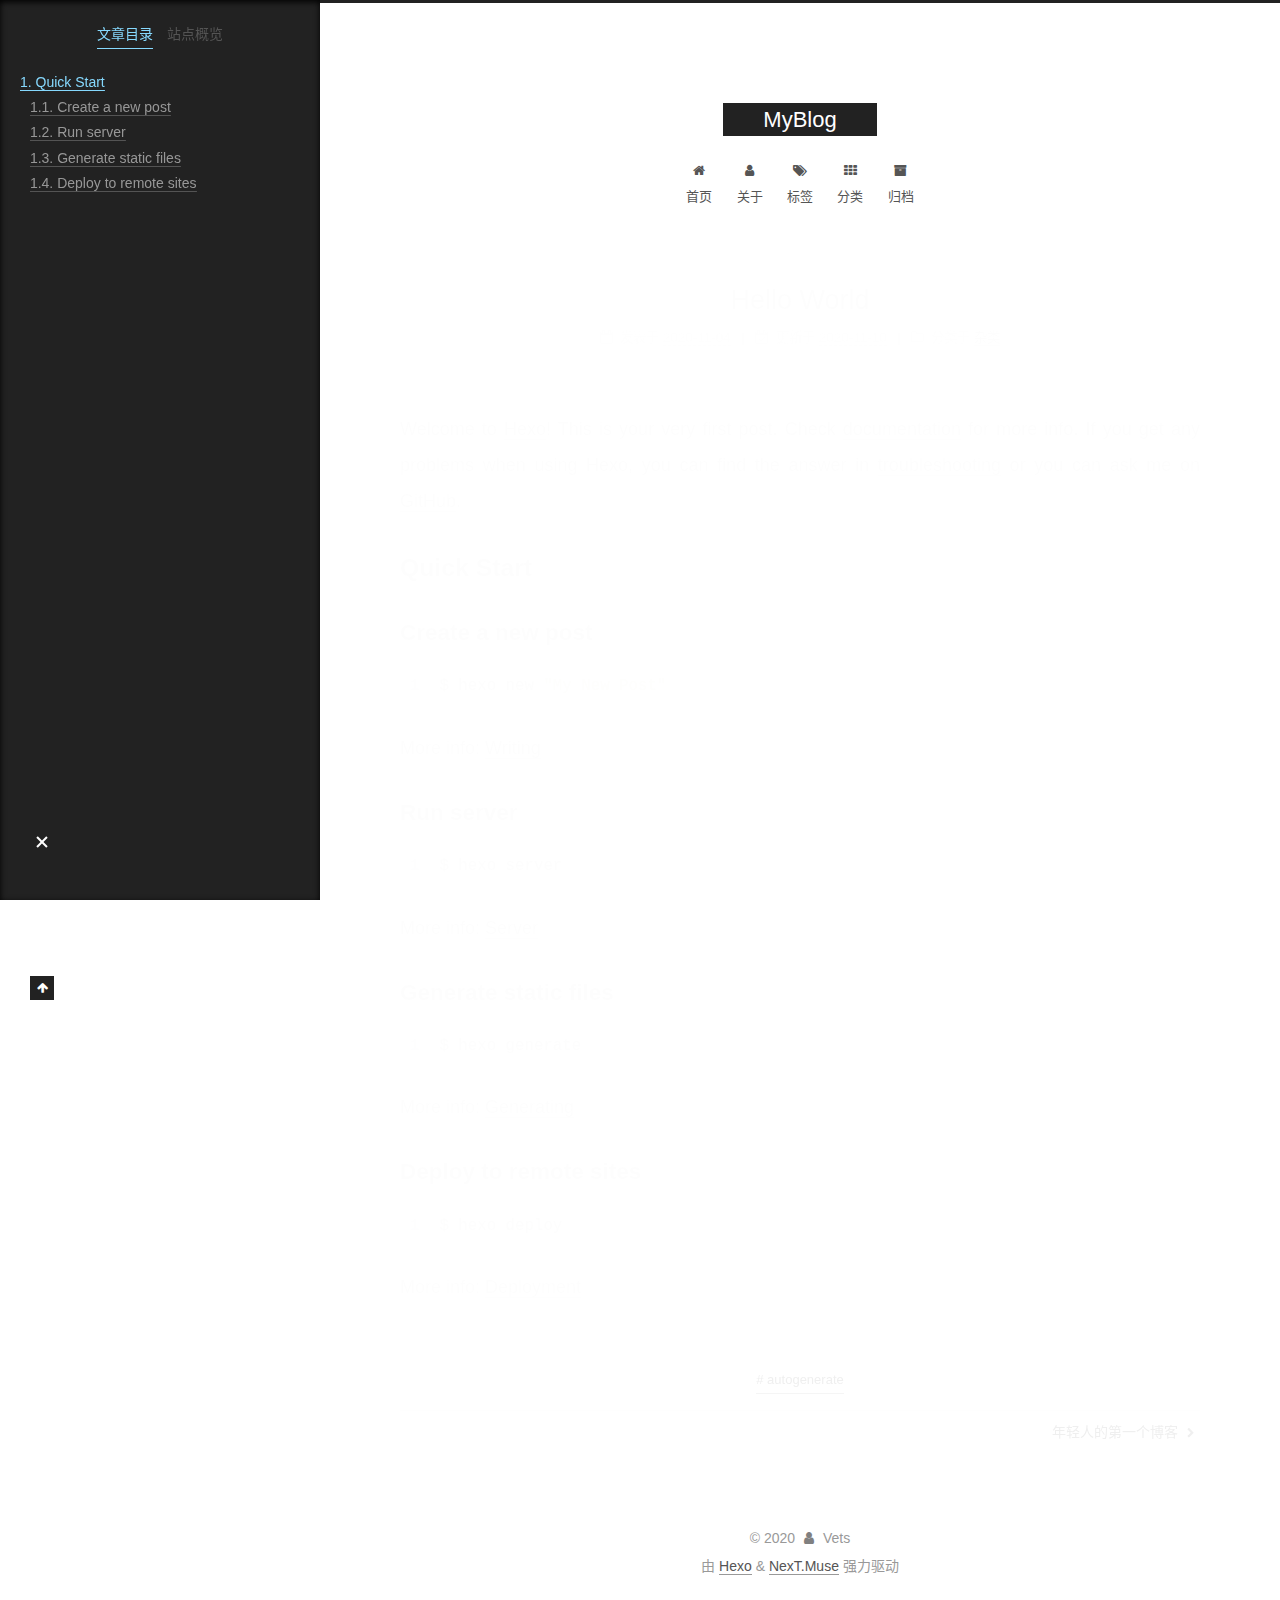
<file: 2020/11/04/hello-world/index.html>
<!DOCTYPE html>
<html lang="zh-CN">
<head>
  <meta charset="UTF-8">
<meta name="viewport" content="width=device-width, initial-scale=1, maximum-scale=2">
<meta name="theme-color" content="#222">
<meta name="generator" content="Hexo 5.2.0">
  <link rel="apple-touch-icon" sizes="180x180" href="/images/apple-touch-icon-next.png">
  <link rel="icon" type="image/png" sizes="32x32" href="/images/favicon-32x32-next.png">
  <link rel="icon" type="image/png" sizes="16x16" href="/images/favicon-16x16-next.png">
  <link rel="mask-icon" href="/images/logo.svg" color="#222">

<link rel="stylesheet" href="/css/main.css">


<link rel="stylesheet" href="/lib/font-awesome/css/font-awesome.min.css">

<script id="hexo-configurations">
    var NexT = window.NexT || {};
    var CONFIG = {"hostname":"ejo-creator.github.io","root":"/","scheme":"Muse","version":"7.8.0","exturl":false,"sidebar":{"position":"left","display":"post","padding":18,"offset":12,"onmobile":false},"copycode":{"enable":false,"show_result":false,"style":null},"back2top":{"enable":true,"sidebar":false,"scrollpercent":false},"bookmark":{"enable":false,"color":"#222","save":"auto"},"fancybox":false,"mediumzoom":false,"lazyload":false,"pangu":false,"comments":{"style":"tabs","active":null,"storage":true,"lazyload":false,"nav":null},"algolia":{"hits":{"per_page":10},"labels":{"input_placeholder":"Search for Posts","hits_empty":"We didn't find any results for the search: ${query}","hits_stats":"${hits} results found in ${time} ms"}},"localsearch":{"enable":false,"trigger":"auto","top_n_per_article":1,"unescape":false,"preload":false},"motion":{"enable":true,"async":false,"transition":{"post_block":"fadeIn","post_header":"slideDownIn","post_body":"slideDownIn","coll_header":"slideLeftIn","sidebar":"slideUpIn"}}};
  </script>

  <meta name="description" content="Welcome to Hexo! This is your very first post. Check documentation for more info. If you get any problems when using Hexo, you can find the answer in troubleshooting or you can ask me on GitHub. Quick">
<meta property="og:type" content="article">
<meta property="og:title" content="Hello World">
<meta property="og:url" content="https://ejo-creator.github.io/2020/11/04/hello-world/index.html">
<meta property="og:site_name" content="MyBlog">
<meta property="og:description" content="Welcome to Hexo! This is your very first post. Check documentation for more info. If you get any problems when using Hexo, you can find the answer in troubleshooting or you can ask me on GitHub. Quick">
<meta property="og:locale" content="zh_CN">
<meta property="article:published_time" content="2020-11-04T00:08:21.493Z">
<meta property="article:modified_time" content="2020-11-10T13:53:41.456Z">
<meta property="article:author" content="Vets">
<meta property="article:tag" content="autogenerate">
<meta name="twitter:card" content="summary">

<link rel="canonical" href="https://ejo-creator.github.io/2020/11/04/hello-world/">


<script id="page-configurations">
  // https://hexo.io/docs/variables.html
  CONFIG.page = {
    sidebar: "",
    isHome : false,
    isPost : true,
    lang   : 'zh-CN'
  };
</script>

  <title>Hello World | MyBlog</title>
  






  <noscript>
  <style>
  .use-motion .brand,
  .use-motion .menu-item,
  .sidebar-inner,
  .use-motion .post-block,
  .use-motion .pagination,
  .use-motion .comments,
  .use-motion .post-header,
  .use-motion .post-body,
  .use-motion .collection-header { opacity: initial; }

  .use-motion .site-title,
  .use-motion .site-subtitle {
    opacity: initial;
    top: initial;
  }

  .use-motion .logo-line-before i { left: initial; }
  .use-motion .logo-line-after i { right: initial; }
  </style>
</noscript>

</head>

<body itemscope itemtype="http://schema.org/WebPage">
  <div class="container use-motion">
    <div class="headband"></div>

    <header class="header" itemscope itemtype="http://schema.org/WPHeader">
      <div class="header-inner"><div class="site-brand-container">
  <div class="site-nav-toggle">
    <div class="toggle" aria-label="切换导航栏">
      <span class="toggle-line toggle-line-first"></span>
      <span class="toggle-line toggle-line-middle"></span>
      <span class="toggle-line toggle-line-last"></span>
    </div>
  </div>

  <div class="site-meta">

    <a href="/" class="brand" rel="start">
      <span class="logo-line-before"><i></i></span>
      <h1 class="site-title">MyBlog</h1>
      <span class="logo-line-after"><i></i></span>
    </a>
  </div>

  <div class="site-nav-right">
    <div class="toggle popup-trigger">
    </div>
  </div>
</div>




<nav class="site-nav">
  <ul id="menu" class="menu">
        <li class="menu-item menu-item-home">

    <a href="/" rel="section"><i class="fa fa-fw fa-home"></i>首页</a>

  </li>
        <li class="menu-item menu-item-about">

    <a href="/about/" rel="section"><i class="fa fa-fw fa-user"></i>关于</a>

  </li>
        <li class="menu-item menu-item-tags">

    <a href="/tags/" rel="section"><i class="fa fa-fw fa-tags"></i>标签</a>

  </li>
        <li class="menu-item menu-item-categories">

    <a href="/categories/" rel="section"><i class="fa fa-fw fa-th"></i>分类</a>

  </li>
        <li class="menu-item menu-item-archives">

    <a href="/archives/" rel="section"><i class="fa fa-fw fa-archive"></i>归档</a>

  </li>
  </ul>
</nav>




</div>
    </header>

    
  <div class="back-to-top">
    <i class="fa fa-arrow-up"></i>
    <span>0%</span>
  </div>


    <main class="main">
      <div class="main-inner">
        <div class="content-wrap">
          

          <div class="content post posts-expand">
            

    
  
  
  <article itemscope itemtype="http://schema.org/Article" class="post-block" lang="zh-CN">
    <link itemprop="mainEntityOfPage" href="https://ejo-creator.github.io/2020/11/04/hello-world/">

    <span hidden itemprop="author" itemscope itemtype="http://schema.org/Person">
      <meta itemprop="image" content="/images/avatar.gif">
      <meta itemprop="name" content="Vets">
      <meta itemprop="description" content="">
    </span>

    <span hidden itemprop="publisher" itemscope itemtype="http://schema.org/Organization">
      <meta itemprop="name" content="MyBlog">
    </span>
      <header class="post-header">
        <h1 class="post-title" itemprop="name headline">
          Hello World
        </h1>

        <div class="post-meta">
            <span class="post-meta-item">
              <span class="post-meta-item-icon">
                <i class="fa fa-calendar-o"></i>
              </span>
              <span class="post-meta-item-text">发表于</span>

              <time title="创建时间：2020-11-04 08:08:21" itemprop="dateCreated datePublished" datetime="2020-11-04T08:08:21+08:00">2020-11-04</time>
            </span>
              <span class="post-meta-item">
                <span class="post-meta-item-icon">
                  <i class="fa fa-calendar-check-o"></i>
                </span>
                <span class="post-meta-item-text">更新于</span>
                <time title="修改时间：2020-11-10 21:53:41" itemprop="dateModified" datetime="2020-11-10T21:53:41+08:00">2020-11-10</time>
              </span>
            <span class="post-meta-item">
              <span class="post-meta-item-icon">
                <i class="fa fa-folder-o"></i>
              </span>
              <span class="post-meta-item-text">分类于</span>
                <span itemprop="about" itemscope itemtype="http://schema.org/Thing">
                  <a href="/categories/%E6%9D%82%E7%B1%BB/" itemprop="url" rel="index"><span itemprop="name">杂类</span></a>
                </span>
            </span>

          

        </div>
      </header>

    
    
    
    <div class="post-body" itemprop="articleBody">

      
        <p>Welcome to <a target="_blank" rel="noopener" href="https://hexo.io/">Hexo</a>! This is your very first post. Check <a target="_blank" rel="noopener" href="https://hexo.io/docs/">documentation</a> for more info. If you get any problems when using Hexo, you can find the answer in <a target="_blank" rel="noopener" href="https://hexo.io/docs/troubleshooting.html">troubleshooting</a> or you can ask me on <a target="_blank" rel="noopener" href="https://github.com/hexojs/hexo/issues">GitHub</a>.</p>
<h2 id="Quick-Start"><a href="#Quick-Start" class="headerlink" title="Quick Start"></a>Quick Start</h2><h3 id="Create-a-new-post"><a href="#Create-a-new-post" class="headerlink" title="Create a new post"></a>Create a new post</h3><figure class="highlight bash"><table><tr><td class="gutter"><pre><span class="line">1</span><br></pre></td><td class="code"><pre><span class="line">$ hexo new <span class="string">&quot;My New Post&quot;</span></span><br></pre></td></tr></table></figure>

<p>More info: <a target="_blank" rel="noopener" href="https://hexo.io/docs/writing.html">Writing</a></p>
<h3 id="Run-server"><a href="#Run-server" class="headerlink" title="Run server"></a>Run server</h3><figure class="highlight bash"><table><tr><td class="gutter"><pre><span class="line">1</span><br></pre></td><td class="code"><pre><span class="line">$ hexo server</span><br></pre></td></tr></table></figure>

<p>More info: <a target="_blank" rel="noopener" href="https://hexo.io/docs/server.html">Server</a></p>
<h3 id="Generate-static-files"><a href="#Generate-static-files" class="headerlink" title="Generate static files"></a>Generate static files</h3><figure class="highlight bash"><table><tr><td class="gutter"><pre><span class="line">1</span><br></pre></td><td class="code"><pre><span class="line">$ hexo generate</span><br></pre></td></tr></table></figure>

<p>More info: <a target="_blank" rel="noopener" href="https://hexo.io/docs/generating.html">Generating</a></p>
<h3 id="Deploy-to-remote-sites"><a href="#Deploy-to-remote-sites" class="headerlink" title="Deploy to remote sites"></a>Deploy to remote sites</h3><figure class="highlight bash"><table><tr><td class="gutter"><pre><span class="line">1</span><br></pre></td><td class="code"><pre><span class="line">$ hexo deploy</span><br></pre></td></tr></table></figure>

<p>More info: <a target="_blank" rel="noopener" href="https://hexo.io/docs/one-command-deployment.html">Deployment</a></p>

    </div>

    
    
    

      <footer class="post-footer">
          <div class="post-tags">
              <a href="/tags/autogenerate/" rel="tag"># autogenerate</a>
          </div>

        


        
    <div class="post-nav">
      <div class="post-nav-item"></div>
      <div class="post-nav-item">
    <a href="/2020/11/08/my-first-blog/" rel="next" title="年轻人的第一个博客">
      年轻人的第一个博客 <i class="fa fa-chevron-right"></i>
    </a></div>
    </div>
      </footer>
    
  </article>
  
  
  



          </div>
          

<script>
  window.addEventListener('tabs:register', () => {
    let { activeClass } = CONFIG.comments;
    if (CONFIG.comments.storage) {
      activeClass = localStorage.getItem('comments_active') || activeClass;
    }
    if (activeClass) {
      let activeTab = document.querySelector(`a[href="#comment-${activeClass}"]`);
      if (activeTab) {
        activeTab.click();
      }
    }
  });
  if (CONFIG.comments.storage) {
    window.addEventListener('tabs:click', event => {
      if (!event.target.matches('.tabs-comment .tab-content .tab-pane')) return;
      let commentClass = event.target.classList[1];
      localStorage.setItem('comments_active', commentClass);
    });
  }
</script>

        </div>
          
  
  <div class="toggle sidebar-toggle">
    <span class="toggle-line toggle-line-first"></span>
    <span class="toggle-line toggle-line-middle"></span>
    <span class="toggle-line toggle-line-last"></span>
  </div>

  <aside class="sidebar">
    <div class="sidebar-inner">

      <ul class="sidebar-nav motion-element">
        <li class="sidebar-nav-toc">
          文章目录
        </li>
        <li class="sidebar-nav-overview">
          站点概览
        </li>
      </ul>

      <!--noindex-->
      <div class="post-toc-wrap sidebar-panel">
          <div class="post-toc motion-element"><ol class="nav"><li class="nav-item nav-level-2"><a class="nav-link" href="#Quick-Start"><span class="nav-number">1.</span> <span class="nav-text">Quick Start</span></a><ol class="nav-child"><li class="nav-item nav-level-3"><a class="nav-link" href="#Create-a-new-post"><span class="nav-number">1.1.</span> <span class="nav-text">Create a new post</span></a></li><li class="nav-item nav-level-3"><a class="nav-link" href="#Run-server"><span class="nav-number">1.2.</span> <span class="nav-text">Run server</span></a></li><li class="nav-item nav-level-3"><a class="nav-link" href="#Generate-static-files"><span class="nav-number">1.3.</span> <span class="nav-text">Generate static files</span></a></li><li class="nav-item nav-level-3"><a class="nav-link" href="#Deploy-to-remote-sites"><span class="nav-number">1.4.</span> <span class="nav-text">Deploy to remote sites</span></a></li></ol></li></ol></div>
      </div>
      <!--/noindex-->

      <div class="site-overview-wrap sidebar-panel">
        <div class="site-author motion-element" itemprop="author" itemscope itemtype="http://schema.org/Person">
  <p class="site-author-name" itemprop="name">Vets</p>
  <div class="site-description" itemprop="description"></div>
</div>
<div class="site-state-wrap motion-element">
  <nav class="site-state">
      <div class="site-state-item site-state-posts">
          <a href="/archives/">
        
          <span class="site-state-item-count">2</span>
          <span class="site-state-item-name">日志</span>
        </a>
      </div>
      <div class="site-state-item site-state-categories">
            <a href="/categories/">
          
        <span class="site-state-item-count">2</span>
        <span class="site-state-item-name">分类</span></a>
      </div>
      <div class="site-state-item site-state-tags">
            <a href="/tags/">
          
        <span class="site-state-item-count">2</span>
        <span class="site-state-item-name">标签</span></a>
      </div>
  </nav>
</div>



      </div>

    </div>
  </aside>
  <div id="sidebar-dimmer"></div>


      </div>
    </main>

    <footer class="footer">
      <div class="footer-inner">
        

        

<div class="copyright">
  
  &copy; 
  <span itemprop="copyrightYear">2020</span>
  <span class="with-love">
    <i class="fa fa-user"></i>
  </span>
  <span class="author" itemprop="copyrightHolder">Vets</span>
</div>
  <div class="powered-by">由 <a href="https://hexo.io/" class="theme-link" rel="noopener" target="_blank">Hexo</a> & <a href="https://muse.theme-next.org/" class="theme-link" rel="noopener" target="_blank">NexT.Muse</a> 强力驱动
  </div>

        








      </div>
    </footer>
  </div>

  
  <script src="/lib/anime.min.js"></script>
  <script src="/lib/velocity/velocity.min.js"></script>
  <script src="/lib/velocity/velocity.ui.min.js"></script>

<script src="/js/utils.js"></script>

<script src="/js/motion.js"></script>


<script src="/js/schemes/muse.js"></script>


<script src="/js/next-boot.js"></script>




  















  

  

</body>
</html>
</file>
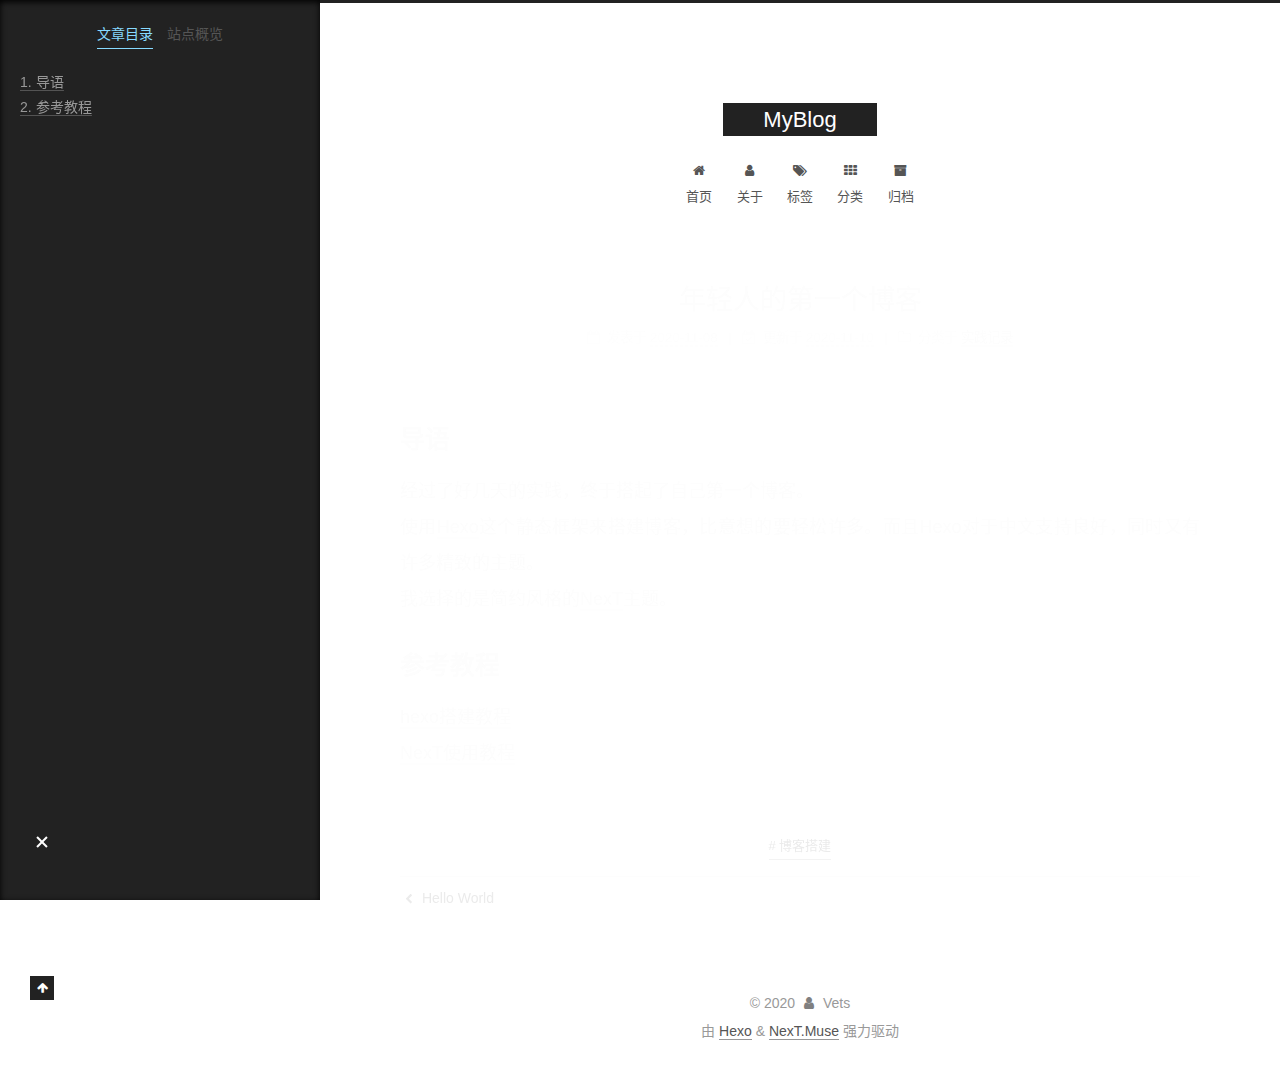
<file: 2020/11/08/my-first-blog/index.html>
<!DOCTYPE html>
<html lang="zh-CN">
<head>
  <meta charset="UTF-8">
<meta name="viewport" content="width=device-width, initial-scale=1, maximum-scale=2">
<meta name="theme-color" content="#222">
<meta name="generator" content="Hexo 5.2.0">
  <link rel="apple-touch-icon" sizes="180x180" href="/images/apple-touch-icon-next.png">
  <link rel="icon" type="image/png" sizes="32x32" href="/images/favicon-32x32-next.png">
  <link rel="icon" type="image/png" sizes="16x16" href="/images/favicon-16x16-next.png">
  <link rel="mask-icon" href="/images/logo.svg" color="#222">

<link rel="stylesheet" href="/css/main.css">


<link rel="stylesheet" href="/lib/font-awesome/css/font-awesome.min.css">

<script id="hexo-configurations">
    var NexT = window.NexT || {};
    var CONFIG = {"hostname":"ejo-creator.github.io","root":"/","scheme":"Muse","version":"7.8.0","exturl":false,"sidebar":{"position":"left","display":"post","padding":18,"offset":12,"onmobile":false},"copycode":{"enable":false,"show_result":false,"style":null},"back2top":{"enable":true,"sidebar":false,"scrollpercent":false},"bookmark":{"enable":false,"color":"#222","save":"auto"},"fancybox":false,"mediumzoom":false,"lazyload":false,"pangu":false,"comments":{"style":"tabs","active":null,"storage":true,"lazyload":false,"nav":null},"algolia":{"hits":{"per_page":10},"labels":{"input_placeholder":"Search for Posts","hits_empty":"We didn't find any results for the search: ${query}","hits_stats":"${hits} results found in ${time} ms"}},"localsearch":{"enable":false,"trigger":"auto","top_n_per_article":1,"unescape":false,"preload":false},"motion":{"enable":true,"async":false,"transition":{"post_block":"fadeIn","post_header":"slideDownIn","post_body":"slideDownIn","coll_header":"slideLeftIn","sidebar":"slideUpIn"}}};
  </script>

  <meta name="description" content="导语经过了好几天的实践，终于搭起了自己第一个博客。使用Hexo这个静态框架来搭建博客，比意想的要轻松许多。而且Hexo对于中文支持良好，同时又有许多精致的主题。我选择的是简约风格的NexT主题。 参考教程hexo搭建教程NexT使用教程">
<meta property="og:type" content="article">
<meta property="og:title" content="年轻人的第一个博客">
<meta property="og:url" content="https://ejo-creator.github.io/2020/11/08/my-first-blog/index.html">
<meta property="og:site_name" content="MyBlog">
<meta property="og:description" content="导语经过了好几天的实践，终于搭起了自己第一个博客。使用Hexo这个静态框架来搭建博客，比意想的要轻松许多。而且Hexo对于中文支持良好，同时又有许多精致的主题。我选择的是简约风格的NexT主题。 参考教程hexo搭建教程NexT使用教程">
<meta property="og:locale" content="zh_CN">
<meta property="article:published_time" content="2020-11-08T14:04:12.000Z">
<meta property="article:modified_time" content="2020-11-10T14:32:00.083Z">
<meta property="article:author" content="Vets">
<meta property="article:tag" content="博客搭建">
<meta name="twitter:card" content="summary">

<link rel="canonical" href="https://ejo-creator.github.io/2020/11/08/my-first-blog/">


<script id="page-configurations">
  // https://hexo.io/docs/variables.html
  CONFIG.page = {
    sidebar: "",
    isHome : false,
    isPost : true,
    lang   : 'zh-CN'
  };
</script>

  <title>年轻人的第一个博客 | MyBlog</title>
  






  <noscript>
  <style>
  .use-motion .brand,
  .use-motion .menu-item,
  .sidebar-inner,
  .use-motion .post-block,
  .use-motion .pagination,
  .use-motion .comments,
  .use-motion .post-header,
  .use-motion .post-body,
  .use-motion .collection-header { opacity: initial; }

  .use-motion .site-title,
  .use-motion .site-subtitle {
    opacity: initial;
    top: initial;
  }

  .use-motion .logo-line-before i { left: initial; }
  .use-motion .logo-line-after i { right: initial; }
  </style>
</noscript>

</head>

<body itemscope itemtype="http://schema.org/WebPage">
  <div class="container use-motion">
    <div class="headband"></div>

    <header class="header" itemscope itemtype="http://schema.org/WPHeader">
      <div class="header-inner"><div class="site-brand-container">
  <div class="site-nav-toggle">
    <div class="toggle" aria-label="切换导航栏">
      <span class="toggle-line toggle-line-first"></span>
      <span class="toggle-line toggle-line-middle"></span>
      <span class="toggle-line toggle-line-last"></span>
    </div>
  </div>

  <div class="site-meta">

    <a href="/" class="brand" rel="start">
      <span class="logo-line-before"><i></i></span>
      <h1 class="site-title">MyBlog</h1>
      <span class="logo-line-after"><i></i></span>
    </a>
  </div>

  <div class="site-nav-right">
    <div class="toggle popup-trigger">
    </div>
  </div>
</div>




<nav class="site-nav">
  <ul id="menu" class="menu">
        <li class="menu-item menu-item-home">

    <a href="/" rel="section"><i class="fa fa-fw fa-home"></i>首页</a>

  </li>
        <li class="menu-item menu-item-about">

    <a href="/about/" rel="section"><i class="fa fa-fw fa-user"></i>关于</a>

  </li>
        <li class="menu-item menu-item-tags">

    <a href="/tags/" rel="section"><i class="fa fa-fw fa-tags"></i>标签</a>

  </li>
        <li class="menu-item menu-item-categories">

    <a href="/categories/" rel="section"><i class="fa fa-fw fa-th"></i>分类</a>

  </li>
        <li class="menu-item menu-item-archives">

    <a href="/archives/" rel="section"><i class="fa fa-fw fa-archive"></i>归档</a>

  </li>
  </ul>
</nav>




</div>
    </header>

    
  <div class="back-to-top">
    <i class="fa fa-arrow-up"></i>
    <span>0%</span>
  </div>


    <main class="main">
      <div class="main-inner">
        <div class="content-wrap">
          

          <div class="content post posts-expand">
            

    
  
  
  <article itemscope itemtype="http://schema.org/Article" class="post-block" lang="zh-CN">
    <link itemprop="mainEntityOfPage" href="https://ejo-creator.github.io/2020/11/08/my-first-blog/">

    <span hidden itemprop="author" itemscope itemtype="http://schema.org/Person">
      <meta itemprop="image" content="/images/avatar.gif">
      <meta itemprop="name" content="Vets">
      <meta itemprop="description" content="">
    </span>

    <span hidden itemprop="publisher" itemscope itemtype="http://schema.org/Organization">
      <meta itemprop="name" content="MyBlog">
    </span>
      <header class="post-header">
        <h1 class="post-title" itemprop="name headline">
          年轻人的第一个博客
        </h1>

        <div class="post-meta">
            <span class="post-meta-item">
              <span class="post-meta-item-icon">
                <i class="fa fa-calendar-o"></i>
              </span>
              <span class="post-meta-item-text">发表于</span>

              <time title="创建时间：2020-11-08 22:04:12" itemprop="dateCreated datePublished" datetime="2020-11-08T22:04:12+08:00">2020-11-08</time>
            </span>
              <span class="post-meta-item">
                <span class="post-meta-item-icon">
                  <i class="fa fa-calendar-check-o"></i>
                </span>
                <span class="post-meta-item-text">更新于</span>
                <time title="修改时间：2020-11-10 22:32:00" itemprop="dateModified" datetime="2020-11-10T22:32:00+08:00">2020-11-10</time>
              </span>
            <span class="post-meta-item">
              <span class="post-meta-item-icon">
                <i class="fa fa-folder-o"></i>
              </span>
              <span class="post-meta-item-text">分类于</span>
                <span itemprop="about" itemscope itemtype="http://schema.org/Thing">
                  <a href="/categories/%E5%AE%9E%E8%B7%B5%E8%AE%B0%E5%BD%95/" itemprop="url" rel="index"><span itemprop="name">实践记录</span></a>
                </span>
            </span>

          

        </div>
      </header>

    
    
    
    <div class="post-body" itemprop="articleBody">

      
        <h2 id="导语"><a href="#导语" class="headerlink" title="导语"></a>导语</h2><p>经过了好几天的实践，终于搭起了自己第一个博客。<br>使用<a target="_blank" rel="noopener" href="https://hexo.io/">Hexo</a>这个静态框架来搭建博客，比意想的要轻松许多。而且Hexo对于中文支持良好，同时又有许多精致的主题。<br>我选择的是简约风格的<a target="_blank" rel="noopener" href="https://github.com/theme-next/hexo-theme-next">NexT</a>主题。</p>
<h2 id="参考教程"><a href="#参考教程" class="headerlink" title="参考教程"></a>参考教程</h2><p><a target="_blank" rel="noopener" href="https://blog.csdn.net/sinat_37781304/article/details/82729029">hexo搭建教程</a><br><a target="_blank" rel="noopener" href="http://theme-next.iissnan.com/">NexT使用教程</a></p>

    </div>

    
    
    

      <footer class="post-footer">
          <div class="post-tags">
              <a href="/tags/%E5%8D%9A%E5%AE%A2%E6%90%AD%E5%BB%BA/" rel="tag"># 博客搭建</a>
          </div>

        


        
    <div class="post-nav">
      <div class="post-nav-item">
    <a href="/2020/11/04/hello-world/" rel="prev" title="Hello World">
      <i class="fa fa-chevron-left"></i> Hello World
    </a></div>
      <div class="post-nav-item"></div>
    </div>
      </footer>
    
  </article>
  
  
  



          </div>
          

<script>
  window.addEventListener('tabs:register', () => {
    let { activeClass } = CONFIG.comments;
    if (CONFIG.comments.storage) {
      activeClass = localStorage.getItem('comments_active') || activeClass;
    }
    if (activeClass) {
      let activeTab = document.querySelector(`a[href="#comment-${activeClass}"]`);
      if (activeTab) {
        activeTab.click();
      }
    }
  });
  if (CONFIG.comments.storage) {
    window.addEventListener('tabs:click', event => {
      if (!event.target.matches('.tabs-comment .tab-content .tab-pane')) return;
      let commentClass = event.target.classList[1];
      localStorage.setItem('comments_active', commentClass);
    });
  }
</script>

        </div>
          
  
  <div class="toggle sidebar-toggle">
    <span class="toggle-line toggle-line-first"></span>
    <span class="toggle-line toggle-line-middle"></span>
    <span class="toggle-line toggle-line-last"></span>
  </div>

  <aside class="sidebar">
    <div class="sidebar-inner">

      <ul class="sidebar-nav motion-element">
        <li class="sidebar-nav-toc">
          文章目录
        </li>
        <li class="sidebar-nav-overview">
          站点概览
        </li>
      </ul>

      <!--noindex-->
      <div class="post-toc-wrap sidebar-panel">
          <div class="post-toc motion-element"><ol class="nav"><li class="nav-item nav-level-2"><a class="nav-link" href="#%E5%AF%BC%E8%AF%AD"><span class="nav-number">1.</span> <span class="nav-text">导语</span></a></li><li class="nav-item nav-level-2"><a class="nav-link" href="#%E5%8F%82%E8%80%83%E6%95%99%E7%A8%8B"><span class="nav-number">2.</span> <span class="nav-text">参考教程</span></a></li></ol></div>
      </div>
      <!--/noindex-->

      <div class="site-overview-wrap sidebar-panel">
        <div class="site-author motion-element" itemprop="author" itemscope itemtype="http://schema.org/Person">
  <p class="site-author-name" itemprop="name">Vets</p>
  <div class="site-description" itemprop="description"></div>
</div>
<div class="site-state-wrap motion-element">
  <nav class="site-state">
      <div class="site-state-item site-state-posts">
          <a href="/archives/">
        
          <span class="site-state-item-count">2</span>
          <span class="site-state-item-name">日志</span>
        </a>
      </div>
      <div class="site-state-item site-state-categories">
            <a href="/categories/">
          
        <span class="site-state-item-count">2</span>
        <span class="site-state-item-name">分类</span></a>
      </div>
      <div class="site-state-item site-state-tags">
            <a href="/tags/">
          
        <span class="site-state-item-count">2</span>
        <span class="site-state-item-name">标签</span></a>
      </div>
  </nav>
</div>



      </div>

    </div>
  </aside>
  <div id="sidebar-dimmer"></div>


      </div>
    </main>

    <footer class="footer">
      <div class="footer-inner">
        

        

<div class="copyright">
  
  &copy; 
  <span itemprop="copyrightYear">2020</span>
  <span class="with-love">
    <i class="fa fa-user"></i>
  </span>
  <span class="author" itemprop="copyrightHolder">Vets</span>
</div>
  <div class="powered-by">由 <a href="https://hexo.io/" class="theme-link" rel="noopener" target="_blank">Hexo</a> & <a href="https://muse.theme-next.org/" class="theme-link" rel="noopener" target="_blank">NexT.Muse</a> 强力驱动
  </div>

        








      </div>
    </footer>
  </div>

  
  <script src="/lib/anime.min.js"></script>
  <script src="/lib/velocity/velocity.min.js"></script>
  <script src="/lib/velocity/velocity.ui.min.js"></script>

<script src="/js/utils.js"></script>

<script src="/js/motion.js"></script>


<script src="/js/schemes/muse.js"></script>


<script src="/js/next-boot.js"></script>




  















  

  

</body>
</html>
</file>
<file: css/main.css>
:root {
  --body-bg-color: #fff;
  --content-bg-color: #fff;
  --card-bg-color: #f5f5f5;
  --text-color: #555;
  --link-color: #555;
  --link-hover-color: #222;
  --brand-color: #fff;
  --brand-hover-color: #fff;
  --table-row-odd-bg-color: #f9f9f9;
  --table-row-hover-bg-color: #f5f5f5;
  --menu-item-bg-color: #f5f5f5;
  --btn-default-bg: #222;
  --btn-default-color: #fff;
  --btn-default-border-color: #222;
  --btn-default-hover-bg: #fff;
  --btn-default-hover-color: #222;
  --btn-default-hover-border-color: #222;
}
html {
  line-height: 1.15; /* 1 */
  -webkit-text-size-adjust: 100%; /* 2 */
}
body {
  margin: 0;
}
main {
  display: block;
}
h1 {
  font-size: 2em;
  margin: 0.67em 0;
}
hr {
  box-sizing: content-box; /* 1 */
  height: 0; /* 1 */
  overflow: visible; /* 2 */
}
pre {
  font-family: monospace, monospace; /* 1 */
  font-size: 1em; /* 2 */
}
a {
  background: transparent;
}
abbr[title] {
  border-bottom: none; /* 1 */
  text-decoration: underline; /* 2 */
  text-decoration: underline dotted; /* 2 */
}
b,
strong {
  font-weight: bolder;
}
code,
kbd,
samp {
  font-family: monospace, monospace; /* 1 */
  font-size: 1em; /* 2 */
}
small {
  font-size: 80%;
}
sub,
sup {
  font-size: 75%;
  line-height: 0;
  position: relative;
  vertical-align: baseline;
}
sub {
  bottom: -0.25em;
}
sup {
  top: -0.5em;
}
img {
  border-style: none;
}
button,
input,
optgroup,
select,
textarea {
  font-family: inherit; /* 1 */
  font-size: 100%; /* 1 */
  line-height: 1.15; /* 1 */
  margin: 0; /* 2 */
}
button,
input {
/* 1 */
  overflow: visible;
}
button,
select {
/* 1 */
  text-transform: none;
}
button,
[type='button'],
[type='reset'],
[type='submit'] {
  -webkit-appearance: button;
}
button::-moz-focus-inner,
[type='button']::-moz-focus-inner,
[type='reset']::-moz-focus-inner,
[type='submit']::-moz-focus-inner {
  border-style: none;
  padding: 0;
}
button:-moz-focusring,
[type='button']:-moz-focusring,
[type='reset']:-moz-focusring,
[type='submit']:-moz-focusring {
  outline: 1px dotted ButtonText;
}
fieldset {
  padding: 0.35em 0.75em 0.625em;
}
legend {
  box-sizing: border-box; /* 1 */
  color: inherit; /* 2 */
  display: table; /* 1 */
  max-width: 100%; /* 1 */
  padding: 0; /* 3 */
  white-space: normal; /* 1 */
}
progress {
  vertical-align: baseline;
}
textarea {
  overflow: auto;
}
[type='checkbox'],
[type='radio'] {
  box-sizing: border-box; /* 1 */
  padding: 0; /* 2 */
}
[type='number']::-webkit-inner-spin-button,
[type='number']::-webkit-outer-spin-button {
  height: auto;
}
[type='search'] {
  outline-offset: -2px; /* 2 */
  -webkit-appearance: textfield; /* 1 */
}
[type='search']::-webkit-search-decoration {
  -webkit-appearance: none;
}
::-webkit-file-upload-button {
  font: inherit; /* 2 */
  -webkit-appearance: button; /* 1 */
}
details {
  display: block;
}
summary {
  display: list-item;
}
template {
  display: none;
}
[hidden] {
  display: none;
}
::selection {
  background: #262a30;
  color: #eee;
}
html,
body {
  height: 100%;
}
body {
  background: var(--body-bg-color);
  color: var(--text-color);
  font-family: 'Lato', "PingFang SC", "Microsoft YaHei", sans-serif;
  font-size: 1em;
  line-height: 2;
}
@media (max-width: 991px) {
  body {
    padding-left: 0 !important;
    padding-right: 0 !important;
  }
}
h1,
h2,
h3,
h4,
h5,
h6 {
  font-family: 'Lato', "PingFang SC", "Microsoft YaHei", sans-serif;
  font-weight: bold;
  line-height: 1.5;
  margin: 20px 0 15px;
}
h1 {
  font-size: 1.5em;
}
h2 {
  font-size: 1.375em;
}
h3 {
  font-size: 1.25em;
}
h4 {
  font-size: 1.125em;
}
h5 {
  font-size: 1em;
}
h6 {
  font-size: 0.875em;
}
p {
  margin: 0 0 20px 0;
}
a,
span.exturl {
  border-bottom: 1px solid #999;
  color: var(--link-color);
  outline: 0;
  text-decoration: none;
  overflow-wrap: break-word;
  word-wrap: break-word;
  cursor: pointer;
}
a:hover,
span.exturl:hover {
  border-bottom-color: var(--link-hover-color);
  color: var(--link-hover-color);
}
iframe,
img,
video {
  display: block;
  margin-left: auto;
  margin-right: auto;
  max-width: 100%;
}
hr {
  background-image: repeating-linear-gradient(-45deg, #ddd, #ddd 4px, transparent 4px, transparent 8px);
  border: 0;
  height: 3px;
  margin: 40px 0;
}
blockquote {
  border-left: 4px solid #ddd;
  color: #666;
  margin: 0;
  padding: 0 15px;
}
blockquote cite::before {
  content: '-';
  padding: 0 5px;
}
dt {
  font-weight: bold;
}
dd {
  margin: 0;
  padding: 0;
}
kbd {
  background-color: #f5f5f5;
  background-image: linear-gradient(#eee, #fff, #eee);
  border: 1px solid #ccc;
  border-radius: 0.2em;
  box-shadow: 0.1em 0.1em 0.2em rgba(0,0,0,0.1);
  color: #555;
  font-family: inherit;
  padding: 0.1em 0.3em;
  white-space: nowrap;
}
.table-container {
  overflow: auto;
}
table {
  border-collapse: collapse;
  border-spacing: 0;
  font-size: 0.875em;
  margin: 0 0 20px 0;
  width: 100%;
}
tbody tr:nth-of-type(odd) {
  background: var(--table-row-odd-bg-color);
}
tbody tr:hover {
  background: var(--table-row-hover-bg-color);
}
caption,
th,
td {
  font-weight: normal;
  padding: 8px;
  text-align: left;
  vertical-align: middle;
}
th,
td {
  border: 1px solid #ddd;
  border-bottom: 3px solid #ddd;
}
th {
  font-weight: 700;
  padding-bottom: 10px;
}
td {
  border-bottom-width: 1px;
}
.btn {
  background: var(--btn-default-bg);
  border: 2px solid var(--btn-default-border-color);
  border-radius: 0;
  color: var(--btn-default-color);
  display: inline-block;
  font-size: 0.875em;
  line-height: 2;
  padding: 0 20px;
  text-decoration: none;
  transition-property: background-color;
  transition-delay: 0s;
  transition-duration: 0.2s;
  transition-timing-function: ease-in-out;
}
.btn:hover {
  background: var(--btn-default-hover-bg);
  border-color: var(--btn-default-hover-border-color);
  color: var(--btn-default-hover-color);
}
.btn + .btn {
  margin: 0 0 8px 8px;
}
.btn .fa-fw {
  text-align: left;
  width: 1.285714285714286em;
}
.toggle {
  line-height: 0;
}
.toggle .toggle-line {
  background: #fff;
  display: inline-block;
  height: 2px;
  left: 0;
  position: relative;
  top: 0;
  transition: all 0.4s;
  vertical-align: top;
  width: 100%;
}
.toggle .toggle-line:not(:first-child) {
  margin-top: 3px;
}
.toggle.toggle-arrow .toggle-line-first {
  left: 50%;
  top: 2px;
  transform: rotate(45deg);
  width: 50%;
}
.toggle.toggle-arrow .toggle-line-middle {
  left: 2px;
  width: 90%;
}
.toggle.toggle-arrow .toggle-line-last {
  left: 50%;
  top: -2px;
  transform: rotate(-45deg);
  width: 50%;
}
.toggle.toggle-close .toggle-line-first {
  transform: rotate(-45deg);
  top: 5px;
}
.toggle.toggle-close .toggle-line-middle {
  opacity: 0;
}
.toggle.toggle-close .toggle-line-last {
  transform: rotate(45deg);
  top: -5px;
}
.highlight,
pre {
  background: #f7f7f7;
  color: #4d4d4c;
  line-height: 1.6;
  margin: 0 auto 20px;
}
pre,
code {
  font-family: consolas, Menlo, monospace, "PingFang SC", "Microsoft YaHei";
}
code {
  background: #eee;
  border-radius: 3px;
  color: #555;
  padding: 2px 4px;
  overflow-wrap: break-word;
  word-wrap: break-word;
}
.highlight *::selection {
  background: #d6d6d6;
}
.highlight pre {
  border: 0;
  margin: 0;
  padding: 10px 0;
}
.highlight table {
  border: 0;
  margin: 0;
  width: auto;
}
.highlight td {
  border: 0;
  padding: 0;
}
.highlight figcaption {
  background: #eff2f3;
  color: #4d4d4c;
  display: flex;
  font-size: 0.875em;
  justify-content: space-between;
  line-height: 1.2;
  padding: 0.5em;
}
.highlight figcaption a {
  color: #4d4d4c;
}
.highlight figcaption a:hover {
  border-bottom-color: #4d4d4c;
}
.highlight .gutter {
  -moz-user-select: none;
  -ms-user-select: none;
  -webkit-user-select: none;
  user-select: none;
}
.highlight .gutter pre {
  background: #eff2f3;
  color: #869194;
  padding-left: 10px;
  padding-right: 10px;
  text-align: right;
}
.highlight .code pre {
  background: #f7f7f7;
  padding-left: 10px;
  width: 100%;
}
.gist table {
  width: auto;
}
.gist table td {
  border: 0;
}
pre {
  overflow: auto;
  padding: 10px;
}
pre code {
  background: none;
  color: #4d4d4c;
  font-size: 0.875em;
  padding: 0;
  text-shadow: none;
}
pre .deletion {
  background: #fdd;
}
pre .addition {
  background: #dfd;
}
pre .meta {
  color: #eab700;
  -moz-user-select: none;
  -ms-user-select: none;
  -webkit-user-select: none;
  user-select: none;
}
pre .comment {
  color: #8e908c;
}
pre .variable,
pre .attribute,
pre .tag,
pre .name,
pre .regexp,
pre .ruby .constant,
pre .xml .tag .title,
pre .xml .pi,
pre .xml .doctype,
pre .html .doctype,
pre .css .id,
pre .css .class,
pre .css .pseudo {
  color: #c82829;
}
pre .number,
pre .preprocessor,
pre .built_in,
pre .builtin-name,
pre .literal,
pre .params,
pre .constant,
pre .command {
  color: #f5871f;
}
pre .ruby .class .title,
pre .css .rules .attribute,
pre .string,
pre .symbol,
pre .value,
pre .inheritance,
pre .header,
pre .ruby .symbol,
pre .xml .cdata,
pre .special,
pre .formula {
  color: #718c00;
}
pre .title,
pre .css .hexcolor {
  color: #3e999f;
}
pre .function,
pre .python .decorator,
pre .python .title,
pre .ruby .function .title,
pre .ruby .title .keyword,
pre .perl .sub,
pre .javascript .title,
pre .coffeescript .title {
  color: #4271ae;
}
pre .keyword,
pre .javascript .function {
  color: #8959a8;
}
.blockquote-center {
  border-left: none;
  margin: 40px 0;
  padding: 0;
  position: relative;
  text-align: center;
}
.blockquote-center::before,
.blockquote-center::after {
  background-repeat: no-repeat;
  background-size: 22px 22px;
  content: ' ';
  display: block;
  height: 24px;
  opacity: 0.2;
  position: absolute;
  width: 100%;
}
.blockquote-center::before {
  background-image: url("../images/quote-l.svg");
  background-position: 0 -6px;
  border-top: 1px solid #ccc;
  top: -20px;
}
.blockquote-center::after {
  background-image: url("../images/quote-r.svg");
  background-position: 100% 8px;
  border-bottom: 1px solid #ccc;
  bottom: -20px;
}
.blockquote-center p,
.blockquote-center div {
  text-align: center;
}
.post-body .group-picture img {
  margin: 0 auto;
  padding: 0 3px;
}
.group-picture-row {
  margin-bottom: 6px;
  overflow: hidden;
}
.group-picture-column {
  float: left;
  margin-bottom: 10px;
}
.post-body .label {
  color: #555;
  display: inline;
  padding: 0 2px;
}
.post-body .label.default {
  background: #f0f0f0;
}
.post-body .label.primary {
  background: #efe6f7;
}
.post-body .label.info {
  background: #e5f2f8;
}
.post-body .label.success {
  background: #e7f4e9;
}
.post-body .label.warning {
  background: #fcf6e1;
}
.post-body .label.danger {
  background: #fae8eb;
}
.post-body .tabs {
  margin-bottom: 20px;
}
.post-body .tabs,
.tabs-comment {
  display: block;
  padding-top: 10px;
  position: relative;
}
.post-body .tabs ul.nav-tabs,
.tabs-comment ul.nav-tabs {
  display: flex;
  flex-wrap: wrap;
  margin: 0;
  margin-bottom: -1px;
  padding: 0;
}
@media (max-width: 413px) {
  .post-body .tabs ul.nav-tabs,
  .tabs-comment ul.nav-tabs {
    display: block;
    margin-bottom: 5px;
  }
}
.post-body .tabs ul.nav-tabs li.tab,
.tabs-comment ul.nav-tabs li.tab {
  border-bottom: 1px solid #ddd;
  border-left: 1px solid transparent;
  border-right: 1px solid transparent;
  border-top: 3px solid transparent;
  flex-grow: 1;
  list-style-type: none;
  border-radius: 0 0 0 0;
}
@media (max-width: 413px) {
  .post-body .tabs ul.nav-tabs li.tab,
  .tabs-comment ul.nav-tabs li.tab {
    border-bottom: 1px solid transparent;
    border-left: 3px solid transparent;
    border-right: 1px solid transparent;
    border-top: 1px solid transparent;
  }
}
@media (max-width: 413px) {
  .post-body .tabs ul.nav-tabs li.tab,
  .tabs-comment ul.nav-tabs li.tab {
    border-radius: 0;
  }
}
.post-body .tabs ul.nav-tabs li.tab a,
.tabs-comment ul.nav-tabs li.tab a {
  border-bottom: initial;
  display: block;
  line-height: 1.8;
  outline: 0;
  padding: 0.25em 0.75em;
  text-align: center;
  transition-delay: 0s;
  transition-duration: 0.2s;
  transition-timing-function: ease-out;
}
.post-body .tabs ul.nav-tabs li.tab a i,
.tabs-comment ul.nav-tabs li.tab a i {
  width: 1.285714285714286em;
}
.post-body .tabs ul.nav-tabs li.tab.active,
.tabs-comment ul.nav-tabs li.tab.active {
  border-bottom: 1px solid transparent;
  border-left: 1px solid #ddd;
  border-right: 1px solid #ddd;
  border-top: 3px solid #fc6423;
}
@media (max-width: 413px) {
  .post-body .tabs ul.nav-tabs li.tab.active,
  .tabs-comment ul.nav-tabs li.tab.active {
    border-bottom: 1px solid #ddd;
    border-left: 3px solid #fc6423;
    border-right: 1px solid #ddd;
    border-top: 1px solid #ddd;
  }
}
.post-body .tabs ul.nav-tabs li.tab.active a,
.tabs-comment ul.nav-tabs li.tab.active a {
  color: var(--link-color);
  cursor: default;
}
.post-body .tabs .tab-content .tab-pane,
.tabs-comment .tab-content .tab-pane {
  border: 1px solid #ddd;
  border-top: 0;
  padding: 20px 20px 0 20px;
  border-radius: 0;
}
.post-body .tabs .tab-content .tab-pane:not(.active),
.tabs-comment .tab-content .tab-pane:not(.active) {
  display: none;
}
.post-body .tabs .tab-content .tab-pane.active,
.tabs-comment .tab-content .tab-pane.active {
  display: block;
}
.post-body .tabs .tab-content .tab-pane.active:nth-of-type(1),
.tabs-comment .tab-content .tab-pane.active:nth-of-type(1) {
  border-radius: 0 0 0 0;
}
@media (max-width: 413px) {
  .post-body .tabs .tab-content .tab-pane.active:nth-of-type(1),
  .tabs-comment .tab-content .tab-pane.active:nth-of-type(1) {
    border-radius: 0;
  }
}
.post-body .note {
  border-radius: 3px;
  margin-bottom: 20px;
  padding: 1em;
  position: relative;
  border: 1px solid #eee;
  border-left-width: 5px;
}
.post-body .note h2,
.post-body .note h3,
.post-body .note h4,
.post-body .note h5,
.post-body .note h6 {
  margin-top: 0;
  border-bottom: initial;
  margin-bottom: 0;
  padding-top: 0;
}
.post-body .note p:first-child,
.post-body .note ul:first-child,
.post-body .note ol:first-child,
.post-body .note table:first-child,
.post-body .note pre:first-child,
.post-body .note blockquote:first-child,
.post-body .note img:first-child {
  margin-top: 0;
}
.post-body .note p:last-child,
.post-body .note ul:last-child,
.post-body .note ol:last-child,
.post-body .note table:last-child,
.post-body .note pre:last-child,
.post-body .note blockquote:last-child,
.post-body .note img:last-child {
  margin-bottom: 0;
}
.post-body .note.default {
  border-left-color: #777;
}
.post-body .note.default h2,
.post-body .note.default h3,
.post-body .note.default h4,
.post-body .note.default h5,
.post-body .note.default h6 {
  color: #777;
}
.post-body .note.primary {
  border-left-color: #6f42c1;
}
.post-body .note.primary h2,
.post-body .note.primary h3,
.post-body .note.primary h4,
.post-body .note.primary h5,
.post-body .note.primary h6 {
  color: #6f42c1;
}
.post-body .note.info {
  border-left-color: #428bca;
}
.post-body .note.info h2,
.post-body .note.info h3,
.post-body .note.info h4,
.post-body .note.info h5,
.post-body .note.info h6 {
  color: #428bca;
}
.post-body .note.success {
  border-left-color: #5cb85c;
}
.post-body .note.success h2,
.post-body .note.success h3,
.post-body .note.success h4,
.post-body .note.success h5,
.post-body .note.success h6 {
  color: #5cb85c;
}
.post-body .note.warning {
  border-left-color: #f0ad4e;
}
.post-body .note.warning h2,
.post-body .note.warning h3,
.post-body .note.warning h4,
.post-body .note.warning h5,
.post-body .note.warning h6 {
  color: #f0ad4e;
}
.post-body .note.danger {
  border-left-color: #d9534f;
}
.post-body .note.danger h2,
.post-body .note.danger h3,
.post-body .note.danger h4,
.post-body .note.danger h5,
.post-body .note.danger h6 {
  color: #d9534f;
}
.pagination .prev,
.pagination .next,
.pagination .page-number,
.pagination .space {
  display: inline-block;
  margin: 0 10px;
  padding: 0 11px;
  position: relative;
  top: -1px;
}
@media (max-width: 767px) {
  .pagination .prev,
  .pagination .next,
  .pagination .page-number,
  .pagination .space {
    margin: 0 5px;
  }
}
.pagination {
  border-top: 1px solid #eee;
  margin: 120px 0 0;
  text-align: center;
}
.pagination .prev,
.pagination .next,
.pagination .page-number {
  border-bottom: 0;
  border-top: 1px solid #eee;
  transition-property: border-color;
  transition-delay: 0s;
  transition-duration: 0.2s;
  transition-timing-function: ease-in-out;
}
.pagination .prev:hover,
.pagination .next:hover,
.pagination .page-number:hover {
  border-top-color: #222;
}
.pagination .space {
  margin: 0;
  padding: 0;
}
.pagination .prev {
  margin-left: 0;
}
.pagination .next {
  margin-right: 0;
}
.pagination .page-number.current {
  background: #ccc;
  border-top-color: #ccc;
  color: #fff;
}
@media (max-width: 767px) {
  .pagination {
    border-top: none;
  }
  .pagination .prev,
  .pagination .next,
  .pagination .page-number {
    border-bottom: 1px solid #eee;
    border-top: 0;
    margin-bottom: 10px;
    padding: 0 10px;
  }
  .pagination .prev:hover,
  .pagination .next:hover,
  .pagination .page-number:hover {
    border-bottom-color: #222;
  }
}
.comments {
  margin-top: 60px;
  overflow: hidden;
}
.comment-button-group {
  display: flex;
  flex-wrap: wrap-reverse;
  justify-content: center;
  margin: 1em 0;
}
.comment-button-group .comment-button {
  margin: 0.1em 0.2em;
}
.comment-button-group .comment-button.active {
  background: var(--btn-default-hover-bg);
  border-color: var(--btn-default-hover-border-color);
  color: var(--btn-default-hover-color);
}
.comment-position {
  display: none;
}
.comment-position.active {
  display: block;
}
.tabs-comment {
  background: var(--content-bg-color);
  margin-top: 4em;
  padding-top: 0;
}
.tabs-comment .comments {
  border: 0;
  box-shadow: none;
  margin-top: 0;
  padding-top: 0;
}
.container {
  min-height: 100%;
  position: relative;
}
.main-inner {
  margin: 0 auto;
  width: 700px;
}
@media (min-width: 1200px) {
  .main-inner {
    width: 800px;
  }
}
@media (min-width: 1600px) {
  .main-inner {
    width: 900px;
  }
}
@media (max-width: 767px) {
  .content-wrap {
    padding: 0 20px;
  }
}
.header {
  background: transparent;
}
.header-inner {
  margin: 0 auto;
  width: 700px;
}
@media (min-width: 1200px) {
  .header-inner {
    width: 800px;
  }
}
@media (min-width: 1600px) {
  .header-inner {
    width: 900px;
  }
}
.site-brand-container {
  display: flex;
  flex-shrink: 0;
  padding: 0 10px;
}
.headband {
  background: #222;
  height: 3px;
}
.site-meta {
  flex-grow: 1;
  text-align: center;
}
@media (max-width: 767px) {
  .site-meta {
    text-align: center;
  }
}
.brand {
  border-bottom: none;
  color: var(--brand-color);
  display: inline-block;
  line-height: 1.375em;
  padding: 0 40px;
  position: relative;
}
.brand:hover {
  color: var(--brand-hover-color);
}
.site-title {
  font-family: 'Lato', "PingFang SC", "Microsoft YaHei", sans-serif;
  font-size: 1.375em;
  font-weight: normal;
  margin: 0;
}
.site-subtitle {
  color: #999;
  font-size: 0.8125em;
  margin: 10px 0;
}
.use-motion .brand {
  opacity: 0;
}
.use-motion .site-title,
.use-motion .site-subtitle,
.use-motion .custom-logo-image {
  opacity: 0;
  position: relative;
  top: -10px;
}
.site-nav-toggle,
.site-nav-right {
  display: none;
}
@media (max-width: 767px) {
  .site-nav-toggle,
  .site-nav-right {
    display: flex;
    flex-direction: column;
    justify-content: center;
  }
}
.site-nav-toggle .toggle,
.site-nav-right .toggle {
  color: var(--text-color);
  padding: 10px;
  width: 22px;
}
.site-nav-toggle .toggle .toggle-line,
.site-nav-right .toggle .toggle-line {
  background: var(--text-color);
  border-radius: 1px;
}
.site-nav {
  display: block;
}
@media (max-width: 767px) {
  .site-nav {
    clear: both;
    display: none;
  }
}
.site-nav.site-nav-on {
  display: block;
}
.menu {
  margin-top: 20px;
  padding-left: 0;
  text-align: center;
}
.menu-item {
  display: inline-block;
  list-style: none;
  margin: 0 10px;
}
@media (max-width: 767px) {
  .menu-item {
    display: block;
    margin-top: 10px;
  }
  .menu-item.menu-item-search {
    display: none;
  }
}
.menu-item a,
.menu-item span.exturl {
  border-bottom: 0;
  display: block;
  font-size: 0.8125em;
  transition-property: border-color;
  transition-delay: 0s;
  transition-duration: 0.2s;
  transition-timing-function: ease-in-out;
}
@media (hover: none) {
  .menu-item a:hover,
  .menu-item span.exturl:hover {
    border-bottom-color: transparent !important;
  }
}
.menu-item .fa {
  margin-right: 8px;
}
.menu-item .badge {
  display: inline-block;
  font-weight: bold;
  line-height: 1;
  margin-left: 0.35em;
  margin-top: 0.35em;
  text-align: center;
  white-space: nowrap;
}
@media (max-width: 767px) {
  .menu-item .badge {
    float: right;
    margin-left: 0;
  }
}
.menu-item-active a,
.menu .menu-item a:hover,
.menu .menu-item span.exturl:hover {
  background: var(--menu-item-bg-color);
}
.use-motion .menu-item {
  opacity: 0;
}
.sidebar {
  background: #222;
  bottom: 0;
  box-shadow: inset 0 2px 6px #000;
  position: fixed;
  top: 0;
}
@media (max-width: 991px) {
  .sidebar {
    display: none;
  }
}
.sidebar-inner {
  color: #999;
  padding: 18px 10px;
  text-align: center;
}
.cc-license {
  margin-top: 10px;
  text-align: center;
}
.cc-license .cc-opacity {
  border-bottom: none;
  opacity: 0.7;
}
.cc-license .cc-opacity:hover {
  opacity: 0.9;
}
.cc-license img {
  display: inline-block;
}
.site-author-image {
  border: 2px solid #333;
  display: block;
  margin: 0 auto;
  max-width: 96px;
  padding: 2px;
}
.site-author-name {
  color: #f5f5f5;
  font-weight: normal;
  margin: 5px 0 0;
  text-align: center;
}
.site-description {
  color: #999;
  font-size: 1em;
  margin-top: 5px;
  text-align: center;
}
.links-of-author {
  margin-top: 15px;
}
.links-of-author a,
.links-of-author span.exturl {
  border-bottom-color: #555;
  display: inline-block;
  font-size: 0.8125em;
  margin-bottom: 10px;
  margin-right: 10px;
  vertical-align: middle;
}
.links-of-author a::before,
.links-of-author span.exturl::before {
  background: #ff7ce5;
  border-radius: 50%;
  content: ' ';
  display: inline-block;
  height: 4px;
  margin-right: 3px;
  vertical-align: middle;
  width: 4px;
}
.sidebar-button {
  margin-top: 15px;
}
.sidebar-button a {
  border: 1px solid #fc6423;
  border-radius: 4px;
  color: #fc6423;
  display: inline-block;
  padding: 0 15px;
}
.sidebar-button a .fa {
  margin-right: 5px;
}
.sidebar-button a:hover {
  background: #fc6423;
  border: 1px solid #fc6423;
  color: #fff;
}
.sidebar-button a:hover .fa {
  color: #fff;
}
.links-of-blogroll {
  font-size: 0.8125em;
  margin-top: 10px;
}
.links-of-blogroll-title {
  font-size: 0.875em;
  font-weight: 600;
  margin-top: 0;
}
.links-of-blogroll-list {
  list-style: none;
  margin: 0;
  padding: 0;
}
#sidebar-dimmer {
  display: none;
}
@media (max-width: 767px) {
  #sidebar-dimmer {
    background: #000;
    display: block;
    height: 100%;
    left: 100%;
    opacity: 0;
    position: fixed;
    top: 0;
    width: 100%;
    z-index: 1100;
  }
  .sidebar-active + #sidebar-dimmer {
    opacity: 0.7;
    transform: translateX(-100%);
    transition: opacity 0.5s;
  }
}
.sidebar-nav {
  margin: 0;
  padding-bottom: 20px;
  padding-left: 0;
}
.sidebar-nav li {
  border-bottom: 1px solid transparent;
  color: #555;
  cursor: pointer;
  display: inline-block;
  font-size: 0.875em;
}
.sidebar-nav li.sidebar-nav-overview {
  margin-left: 10px;
}
.sidebar-nav li:hover {
  color: #f5f5f5;
}
.sidebar-nav .sidebar-nav-active {
  border-bottom-color: #87daff;
  color: #87daff;
}
.sidebar-nav .sidebar-nav-active:hover {
  color: #87daff;
}
.sidebar-panel {
  display: none;
  overflow-x: hidden;
  overflow-y: auto;
}
.sidebar-panel-active {
  display: block;
}
.sidebar-toggle {
  background: #222;
  bottom: 45px;
  cursor: pointer;
  height: 14px;
  left: 30px;
  padding: 5px;
  position: fixed;
  width: 14px;
  z-index: 1300;
}
@media (max-width: 991px) {
  .sidebar-toggle {
    left: 20px;
    opacity: 0.8;
    display: none;
  }
}
.sidebar-toggle:hover .toggle-line {
  background: #87daff;
}
.post-toc {
  font-size: 0.875em;
}
.post-toc ol {
  list-style: none;
  margin: 0;
  padding: 0 2px 5px 10px;
  text-align: left;
}
.post-toc ol > ol {
  padding-left: 0;
}
.post-toc ol a {
  transition-property: all;
  transition-delay: 0s;
  transition-duration: 0.2s;
  transition-timing-function: ease-in-out;
}
.post-toc .nav-item {
  line-height: 1.8;
  overflow: hidden;
  text-overflow: ellipsis;
  white-space: nowrap;
}
.post-toc .nav .nav-child {
  display: none;
}
.post-toc .nav .active > .nav-child {
  display: block;
}
.post-toc .nav .active-current > .nav-child {
  display: block;
}
.post-toc .nav .active-current > .nav-child > .nav-item {
  display: block;
}
.post-toc .nav .active > a {
  border-bottom-color: #87daff;
  color: #87daff;
}
.post-toc .nav .active-current > a {
  color: #87daff;
}
.post-toc .nav .active-current > a:hover {
  color: #87daff;
}
.site-state {
  display: flex;
  justify-content: center;
  line-height: 1.4;
  margin-top: 10px;
  overflow: hidden;
  text-align: center;
  white-space: nowrap;
}
.site-state-item {
  padding: 0 15px;
}
.site-state-item:not(:first-child) {
  border-left: 1px solid #333;
}
.site-state-item a {
  border-bottom: none;
}
.site-state-item-count {
  display: block;
  font-size: 1.25em;
  font-weight: 600;
  text-align: center;
}
.site-state-item-name {
  color: inherit;
  font-size: 0.875em;
}
.footer {
  color: #999;
  font-size: 0.875em;
  padding: 20px 0;
}
.footer.footer-fixed {
  bottom: 0;
  left: 0;
  position: absolute;
  right: 0;
}
.footer-inner {
  box-sizing: border-box;
  margin: 0 auto;
  text-align: center;
  width: 700px;
}
@media (min-width: 1200px) {
  .footer-inner {
    width: 800px;
  }
}
@media (min-width: 1600px) {
  .footer-inner {
    width: 900px;
  }
}
.languages {
  display: inline-block;
  font-size: 1.125em;
  position: relative;
}
.languages .lang-select-label span {
  margin: 0 0.5em;
}
.languages .lang-select {
  height: 100%;
  left: 0;
  opacity: 0;
  position: absolute;
  top: 0;
  width: 100%;
}
.with-love {
  color: #808080;
  display: inline-block;
  margin: 0 5px;
}
.powered-by,
.theme-info {
  display: inline-block;
}
@-moz-keyframes iconAnimate {
  0%, 100% {
    transform: scale(1);
  }
  10%, 30% {
    transform: scale(0.9);
  }
  20%, 40%, 60%, 80% {
    transform: scale(1.1);
  }
  50%, 70% {
    transform: scale(1.1);
  }
}
@-webkit-keyframes iconAnimate {
  0%, 100% {
    transform: scale(1);
  }
  10%, 30% {
    transform: scale(0.9);
  }
  20%, 40%, 60%, 80% {
    transform: scale(1.1);
  }
  50%, 70% {
    transform: scale(1.1);
  }
}
@-o-keyframes iconAnimate {
  0%, 100% {
    transform: scale(1);
  }
  10%, 30% {
    transform: scale(0.9);
  }
  20%, 40%, 60%, 80% {
    transform: scale(1.1);
  }
  50%, 70% {
    transform: scale(1.1);
  }
}
@keyframes iconAnimate {
  0%, 100% {
    transform: scale(1);
  }
  10%, 30% {
    transform: scale(0.9);
  }
  20%, 40%, 60%, 80% {
    transform: scale(1.1);
  }
  50%, 70% {
    transform: scale(1.1);
  }
}
.back-to-top {
  font-size: 12px;
  text-align: center;
  transition-delay: 0s;
  transition-duration: 0.2s;
  transition-timing-function: ease-in-out;
}
.back-to-top {
  background: #222;
  bottom: -100px;
  box-sizing: border-box;
  color: #fff;
  cursor: pointer;
  left: 30px;
  opacity: 1;
  padding: 0 6px;
  position: fixed;
  transition-property: bottom;
  z-index: 1300;
  width: 24px;
}
.back-to-top span {
  display: none;
}
.back-to-top:hover {
  color: #87daff;
}
.back-to-top.back-to-top-on {
  bottom: 19px;
}
@media (max-width: 991px) {
  .back-to-top {
    left: 20px;
    opacity: 0.8;
  }
}
.post-body {
  font-family: 'Lato', "PingFang SC", "Microsoft YaHei", sans-serif;
  overflow-wrap: break-word;
  word-wrap: break-word;
}
@media (min-width: 1200px) {
  .post-body {
    font-size: 1.125em;
  }
}
.post-body .exturl .fa {
  font-size: 0.875em;
  margin-left: 4px;
}
.post-body .image-caption,
.post-body .figure .caption {
  color: #999;
  font-size: 0.875em;
  font-weight: bold;
  line-height: 1;
  margin: -20px auto 15px;
  text-align: center;
}
.post-sticky-flag {
  display: inline-block;
  transform: rotate(30deg);
}
.post-button {
  margin-top: 40px;
  text-align: center;
}
.use-motion .post-block,
.use-motion .pagination,
.use-motion .comments {
  opacity: 0;
}
.use-motion .post-header {
  opacity: 0;
}
.use-motion .post-body {
  opacity: 0;
}
.use-motion .collection-header {
  opacity: 0;
}
.posts-collapse {
  margin-left: 35px;
  position: relative;
}
@media (max-width: 767px) {
  .posts-collapse {
    margin-left: 0px;
    margin-right: 0px;
  }
}
.posts-collapse .collection-title {
  font-size: 1.125em;
  position: relative;
}
.posts-collapse .collection-title::before {
  background: #999;
  border: 1px solid #fff;
  border-radius: 50%;
  content: ' ';
  height: 10px;
  left: 0;
  margin-left: -6px;
  margin-top: -4px;
  position: absolute;
  top: 50%;
  width: 10px;
}
.posts-collapse .collection-year {
  font-size: 1.5em;
  font-weight: bold;
  margin: 60px 0;
  position: relative;
}
.posts-collapse .collection-year::before {
  background: #bbb;
  border-radius: 50%;
  content: ' ';
  height: 8px;
  left: 0;
  margin-left: -4px;
  margin-top: -4px;
  position: absolute;
  top: 50%;
  width: 8px;
}
.posts-collapse .collection-header {
  display: block;
  margin: 0 0 0 20px;
}
.posts-collapse .collection-header small {
  color: #bbb;
  margin-left: 5px;
}
.posts-collapse .post-header {
  border-bottom: 1px dashed #ccc;
  margin: 30px 0;
  padding-left: 15px;
  position: relative;
  transition-property: border;
  transition-delay: 0s;
  transition-duration: 0.2s;
  transition-timing-function: ease-in-out;
}
.posts-collapse .post-header::before {
  background: #bbb;
  border: 1px solid #fff;
  border-radius: 50%;
  content: ' ';
  height: 6px;
  left: 0;
  margin-left: -4px;
  position: absolute;
  top: 0.75em;
  transition-property: background;
  width: 6px;
  transition-delay: 0s;
  transition-duration: 0.2s;
  transition-timing-function: ease-in-out;
}
.posts-collapse .post-header:hover {
  border-bottom-color: #666;
}
.posts-collapse .post-header:hover::before {
  background: #222;
}
.posts-collapse .post-meta {
  display: inline;
  font-size: 0.75em;
  margin-right: 10px;
}
.posts-collapse .post-title {
  display: inline;
}
.posts-collapse .post-title a,
.posts-collapse .post-title span.exturl {
  border-bottom: none;
  color: var(--link-color);
}
.posts-collapse::before {
  background: #f5f5f5;
  content: ' ';
  height: 100%;
  left: 0;
  margin-left: -2px;
  position: absolute;
  top: 1.25em;
  width: 4px;
}
.posts-collapse .fa-external-link {
  font-size: 0.875em;
  margin-left: 5px;
}
.post-eof {
  background: #ccc;
  height: 1px;
  margin: 80px auto 60px;
  text-align: center;
  width: 8%;
}
.post-block:last-of-type .post-eof {
  display: none;
}
.content {
  padding-top: 40px;
}
@media (min-width: 992px) {
  .post-body {
    text-align: justify;
  }
}
@media (max-width: 991px) {
  .post-body {
    text-align: justify;
  }
}
.post-body h1,
.post-body h2,
.post-body h3,
.post-body h4,
.post-body h5,
.post-body h6 {
  padding-top: 10px;
}
.post-body h1 .header-anchor,
.post-body h2 .header-anchor,
.post-body h3 .header-anchor,
.post-body h4 .header-anchor,
.post-body h5 .header-anchor,
.post-body h6 .header-anchor {
  border-bottom-style: none;
  color: #ccc;
  float: right;
  margin-left: 10px;
  visibility: hidden;
}
.post-body h1 .header-anchor:hover,
.post-body h2 .header-anchor:hover,
.post-body h3 .header-anchor:hover,
.post-body h4 .header-anchor:hover,
.post-body h5 .header-anchor:hover,
.post-body h6 .header-anchor:hover {
  color: inherit;
}
.post-body h1:hover .header-anchor,
.post-body h2:hover .header-anchor,
.post-body h3:hover .header-anchor,
.post-body h4:hover .header-anchor,
.post-body h5:hover .header-anchor,
.post-body h6:hover .header-anchor {
  visibility: visible;
}
.post-body iframe,
.post-body img,
.post-body video {
  margin-bottom: 20px;
}
.post-body .video-container {
  height: 0;
  margin-bottom: 20px;
  overflow: hidden;
  padding-top: 75%;
  position: relative;
  width: 100%;
}
.post-body .video-container iframe,
.post-body .video-container object,
.post-body .video-container embed {
  height: 100%;
  left: 0;
  margin: 0;
  position: absolute;
  top: 0;
  width: 100%;
}
.post-gallery {
  align-items: center;
  display: grid;
  grid-gap: 10px;
  grid-template-columns: 1fr 1fr 1fr;
  margin-bottom: 20px;
}
@media (max-width: 767px) {
  .post-gallery {
    grid-template-columns: 1fr 1fr;
  }
}
.post-gallery a {
  border: 0;
}
.post-gallery img {
  margin: 0;
}
.posts-expand .post-header {
  font-size: 1.125em;
}
.posts-expand .post-title {
  font-size: 1.5em;
  font-weight: normal;
  margin: initial;
  text-align: center;
  overflow-wrap: break-word;
  word-wrap: break-word;
}
.posts-expand .post-title-link {
  border-bottom: none;
  color: var(--link-color);
  display: inline-block;
  position: relative;
  vertical-align: top;
}
.posts-expand .post-title-link::before {
  background: var(--link-color);
  bottom: 0;
  content: '';
  height: 2px;
  left: 0;
  position: absolute;
  transform: scaleX(0);
  visibility: hidden;
  width: 100%;
  transition-delay: 0s;
  transition-duration: 0.2s;
  transition-timing-function: ease-in-out;
}
.posts-expand .post-title-link:hover::before {
  transform: scaleX(1);
  visibility: visible;
}
.posts-expand .post-title-link .fa {
  font-size: 0.875em;
  margin-left: 5px;
}
.posts-expand .post-meta {
  color: #999;
  font-family: 'Lato', "PingFang SC", "Microsoft YaHei", sans-serif;
  font-size: 0.75em;
  margin: 3px 0 60px 0;
  text-align: center;
}
.posts-expand .post-meta .post-description {
  font-size: 0.875em;
  margin-top: 2px;
}
.posts-expand .post-meta time {
  border-bottom: 1px dashed #999;
  cursor: pointer;
}
.post-meta .post-meta-item + .post-meta-item::before {
  content: '|';
  margin: 0 0.5em;
}
.post-meta-divider {
  margin: 0 0.5em;
}
.post-meta-item-icon {
  margin-right: 3px;
}
@media (max-width: 991px) {
  .post-meta-item-icon {
    display: inline-block;
  }
}
@media (max-width: 991px) {
  .post-meta-item-text {
    display: none;
  }
}
.post-nav {
  border-top: 1px solid #eee;
  display: flex;
  justify-content: space-between;
  margin-top: 15px;
  padding-top: 10px;
}
.post-nav-item {
  flex: 1;
}
.post-nav-item a {
  border-bottom: none;
  display: block;
  font-size: 0.875em;
  line-height: 1.6;
  position: relative;
}
.post-nav-item a:active {
  top: 2px;
}
.post-nav-item .fa {
  font-size: 0.75em;
}
.post-nav-item:first-child {
  margin-right: 15px;
}
.post-nav-item:first-child a {
  padding-left: 5px;
}
.post-nav-item:first-child .fa {
  margin-right: 5px;
}
.post-nav-item:last-child {
  margin-left: 15px;
  text-align: right;
}
.post-nav-item:last-child a {
  padding-right: 5px;
}
.post-nav-item:last-child .fa {
  margin-left: 5px;
}
.rtl.post-body p,
.rtl.post-body a,
.rtl.post-body h1,
.rtl.post-body h2,
.rtl.post-body h3,
.rtl.post-body h4,
.rtl.post-body h5,
.rtl.post-body h6,
.rtl.post-body li,
.rtl.post-body ul,
.rtl.post-body ol {
  direction: rtl;
  font-family: UKIJ Ekran;
}
.rtl.post-title {
  font-family: UKIJ Ekran;
}
.post-tags {
  margin-top: 40px;
  text-align: center;
}
.post-tags a {
  display: inline-block;
  font-size: 0.8125em;
}
.post-tags a:not(:last-child) {
  margin-right: 10px;
}
.post-widgets {
  border-top: 1px solid #eee;
  margin-top: 15px;
  text-align: center;
}
.wp_rating {
  height: 20px;
  line-height: 20px;
  margin-top: 10px;
  padding-top: 6px;
  text-align: center;
}
.social-like {
  display: flex;
  font-size: 0.875em;
  justify-content: center;
  text-align: center;
}
.reward-container {
  margin: 20px auto;
  padding: 10px 0;
  text-align: center;
  width: 90%;
}
.reward-container button {
  background: #ff2a2a;
  border: 0;
  border-radius: 5px;
  color: #fff;
  cursor: pointer;
  line-height: 2;
  outline: 0;
  padding: 0 15px;
  vertical-align: text-top;
}
.reward-container button:hover {
  background: #f55;
}
#qr {
  padding-top: 20px;
}
#qr a {
  border: 0;
}
#qr img {
  display: inline-block;
  margin: 0.8em 2em 0 2em;
  max-width: 100%;
  width: 180px;
}
#qr p {
  text-align: center;
}
.category-all-page .category-all-title {
  text-align: center;
}
.category-all-page .category-all {
  margin-top: 20px;
}
.category-all-page .category-list {
  list-style: none;
  margin: 0;
  padding: 0;
}
.category-all-page .category-list-item {
  margin: 5px 10px;
}
.category-all-page .category-list-count {
  color: #bbb;
}
.category-all-page .category-list-count::before {
  content: ' (';
  display: inline;
}
.category-all-page .category-list-count::after {
  content: ') ';
  display: inline;
}
.category-all-page .category-list-child {
  padding-left: 10px;
}
.event-list {
  padding: 0;
}
.event-list hr {
  background: #222;
  margin: 20px 0 45px 0;
}
.event-list hr::after {
  background: #222;
  color: #fff;
  content: 'NOW';
  display: inline-block;
  font-weight: bold;
  padding: 0 5px;
  text-align: right;
}
.event-list .event {
  background: #222;
  margin: 20px 0;
  min-height: 40px;
  padding: 15px 0 15px 10px;
}
.event-list .event .event-summary {
  color: #fff;
  margin: 0;
  padding-bottom: 3px;
}
.event-list .event .event-summary::before {
  animation: dot-flash 1s alternate infinite ease-in-out;
  color: #fff;
  content: '\f111';
  display: inline-block;
  font-family: 'FontAwesome';
  font-size: 10px;
  margin-right: 25px;
  vertical-align: middle;
}
.event-list .event .event-relative-time {
  color: #bbb;
  display: inline-block;
  font-size: 12px;
  font-weight: normal;
  padding-left: 12px;
}
.event-list .event .event-details {
  color: #fff;
  display: block;
  line-height: 18px;
  margin-left: 56px;
  padding-bottom: 6px;
  padding-top: 3px;
  text-indent: -24px;
}
.event-list .event .event-details::before {
  color: #fff;
  display: inline-block;
  font-family: 'FontAwesome';
  margin-right: 9px;
  text-align: center;
  text-indent: 0;
  width: 14px;
}
.event-list .event .event-details.event-location::before {
  content: '\f041';
}
.event-list .event .event-details.event-duration::before {
  content: '\f017';
}
.event-list .event-past {
  background: #f5f5f5;
}
.event-list .event-past .event-summary,
.event-list .event-past .event-details {
  color: #bbb;
  opacity: 0.9;
}
.event-list .event-past .event-summary::before,
.event-list .event-past .event-details::before {
  animation: none;
  color: #bbb;
}
@-moz-keyframes dot-flash {
  from {
    opacity: 1;
    transform: scale(1);
  }
  to {
    opacity: 0;
    transform: scale(0.8);
  }
}
@-webkit-keyframes dot-flash {
  from {
    opacity: 1;
    transform: scale(1);
  }
  to {
    opacity: 0;
    transform: scale(0.8);
  }
}
@-o-keyframes dot-flash {
  from {
    opacity: 1;
    transform: scale(1);
  }
  to {
    opacity: 0;
    transform: scale(0.8);
  }
}
@keyframes dot-flash {
  from {
    opacity: 1;
    transform: scale(1);
  }
  to {
    opacity: 0;
    transform: scale(0.8);
  }
}
ul.breadcrumb {
  font-size: 0.75em;
  list-style: none;
  margin: 1em 0;
  padding: 0 2em;
  text-align: center;
}
ul.breadcrumb li {
  display: inline;
}
ul.breadcrumb li + li::before {
  content: '/\00a0';
  font-weight: normal;
  padding: 0.5em;
}
ul.breadcrumb li + li:last-child {
  font-weight: bold;
}
.tag-cloud {
  text-align: center;
}
.tag-cloud a {
  display: inline-block;
  margin: 10px;
}
.tag-cloud a:hover {
  color: #222 !important;
}
@media (max-width: 767px) {
  .header-inner,
  .main-inner,
  .footer-inner {
    width: auto;
  }
}
.header-inner {
  padding-top: 100px;
}
@media (max-width: 767px) {
  .header-inner {
    padding-top: 50px;
  }
}
.main-inner {
  padding-bottom: 60px;
}
.content {
  padding-top: 70px;
}
@media (max-width: 767px) {
  .content {
    padding-top: 35px;
  }
}
embed {
  display: block;
  margin: 0 auto 25px auto;
}
.custom-logo .site-meta-headline {
  text-align: center;
}
.custom-logo .site-title {
  color: #222;
  margin: 10px auto 0;
}
.custom-logo .site-title a {
  border: 0;
}
.custom-logo-image {
  background: #fff;
  margin: 0 auto;
  max-width: 150px;
  padding: 5px;
}
.brand {
  background: var(--btn-default-bg);
}
@media (max-width: 767px) {
  .site-nav {
    border-bottom: 1px solid #ddd;
    border-top: 1px solid #ddd;
    left: 0;
    margin: 0;
    padding: 0;
    width: 100%;
  }
}
@media (max-width: 767px) {
  .menu {
    text-align: left;
  }
}
.menu-item-active a,
.menu .menu-item a:hover,
.menu .menu-item span.exturl:hover {
  background: transparent;
  border-bottom: 1px solid var(--link-hover-color) !important;
}
@media (max-width: 767px) {
  .menu-item-active a,
  .menu .menu-item a:hover,
  .menu .menu-item span.exturl:hover {
    border-bottom: 1px dotted #ddd !important;
  }
}
@media (max-width: 767px) {
  .menu .menu-item {
    margin: 0 10px;
  }
}
.menu .menu-item a,
.menu .menu-item span.exturl {
  border-bottom: 1px solid transparent;
}
@media (max-width: 767px) {
  .menu .menu-item a,
  .menu .menu-item span.exturl {
    padding: 5px 10px;
  }
}
@media (min-width: 768px) and (max-width: 991px) {
  .menu .menu-item .fa {
    display: block;
    line-height: 2;
    margin-right: 0;
    width: 100%;
  }
}
@media (min-width: 992px) {
  .menu .menu-item .fa {
    display: block;
    line-height: 2;
    margin-right: 0;
    width: 100%;
  }
}
.menu .menu-item .badge {
  background: #eee;
  padding: 1px 4px;
}
.sub-menu {
  margin: 10px 0;
}
.sub-menu .menu-item {
  display: inline-block;
}
.sidebar {
  left: -320px;
}
.sidebar.sidebar-active {
  left: 0;
}
.sidebar {
  width: 320px;
  z-index: 1200;
  transition-delay: 0s;
  transition-duration: 0.2s;
  transition-timing-function: ease-out;
}
.sidebar a,
.sidebar span.exturl {
  border-bottom-color: #555;
  color: #999;
}
.sidebar a:hover,
.sidebar span.exturl:hover {
  border-bottom-color: #eee;
  color: #eee;
}
.links-of-blogroll-item {
  padding: 2px 10px;
}
.links-of-blogroll-item a,
.links-of-blogroll-item span.exturl {
  box-sizing: border-box;
  display: inline-block;
  max-width: 280px;
  overflow: hidden;
  text-overflow: ellipsis;
  white-space: nowrap;
}
</file>
